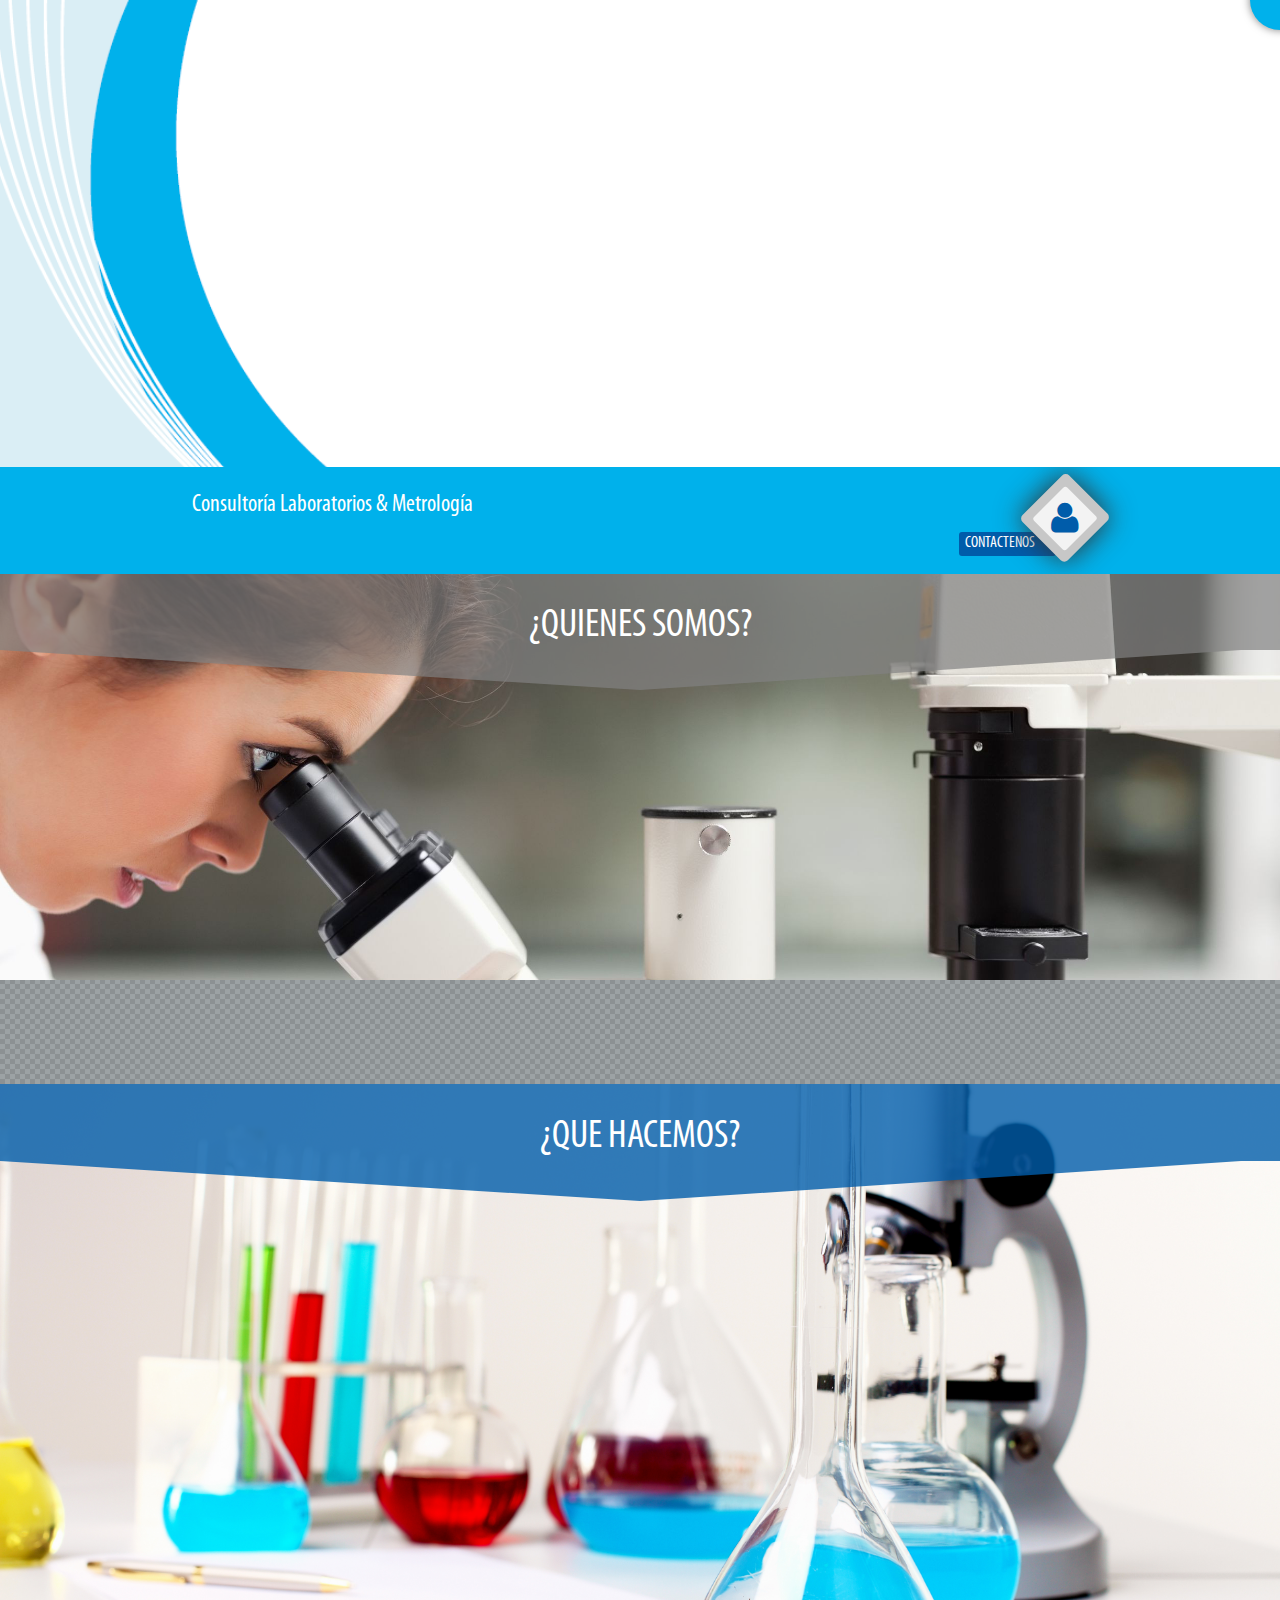
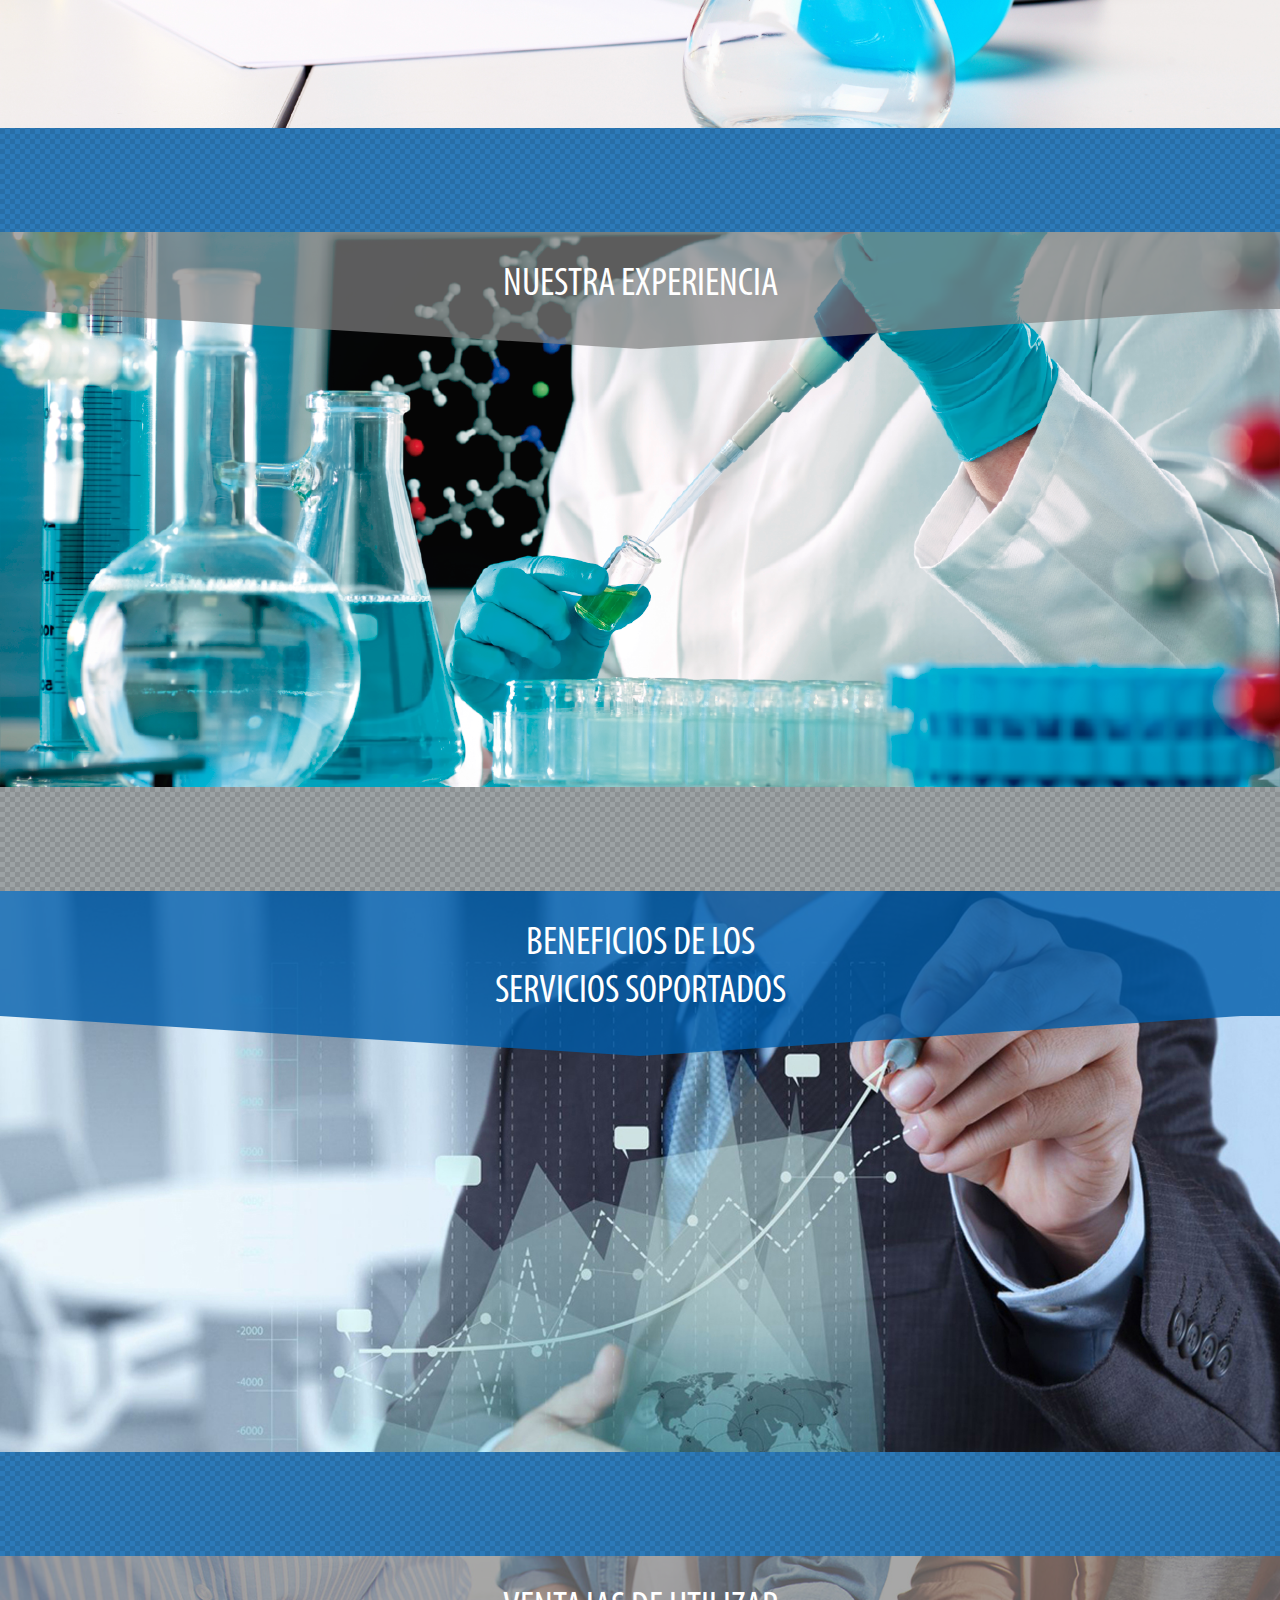
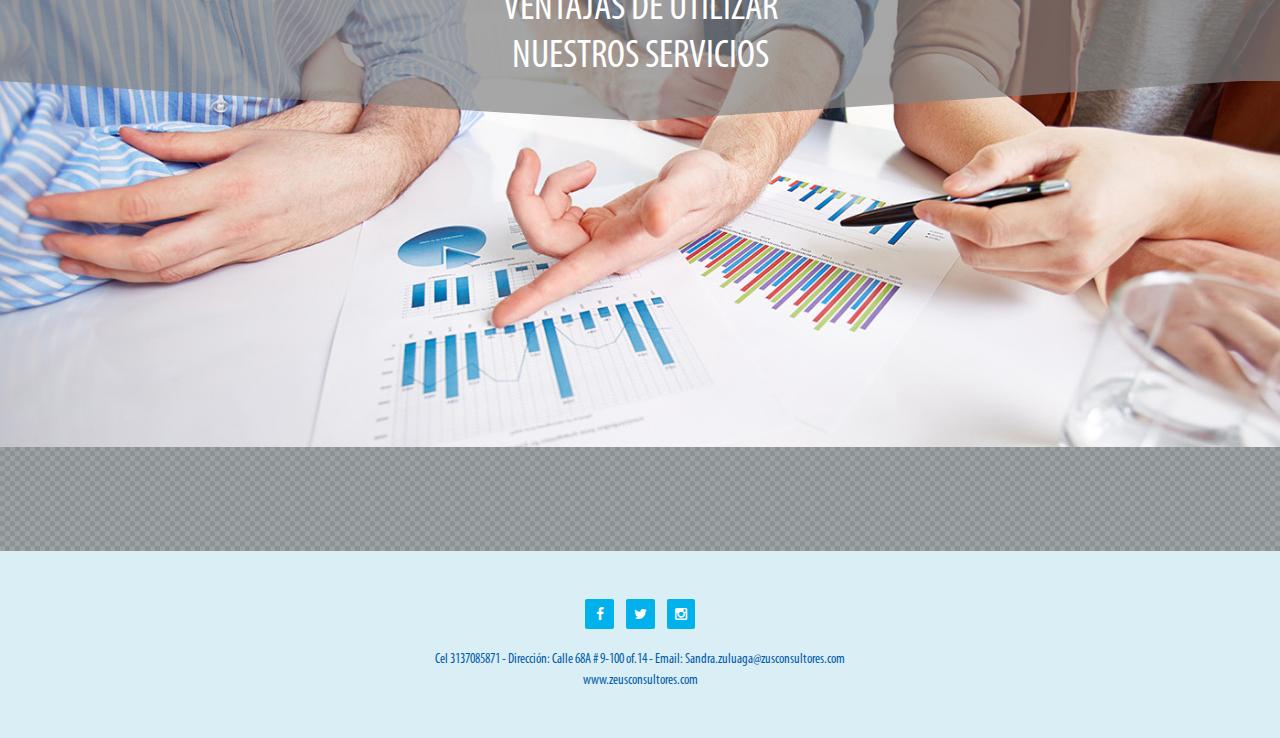
<file: index.html>
<!doctype html>
<html lang="esp">
	<head>
		<!-- Meta Tags -->
		<meta charset="UTF-8">
		<meta name="viewport" content="width=device-width, initial-scale=1.0"/>
		<meta name="author" content="Daniel Mauricio Sanchez Avila" />
		<meta name="keywords" content="zeus consultores" />
		<meta name="description" content="" />
		<!--<meta name="Resource-type" content="Document" />-->
		<!--<meta name="Revisit-after" content="2 days" />-->
		<!--<meta name="robots" content="ALL" />-->
		
		<!-- Humans -->
		<link type="text/plain" rel="author" href="humans.txt"/>

		<!-- Page Title -->
		<title>Zeus Consultores</title>

		<!-- Stylesheets Lybraries -->
		<link rel="stylesheet" type="text/css" href="stylesheets/font-awesome.min.css?ver=asdasvxr67">
		<link rel="stylesheet" type="text/css" href="stylesheets/animate.css?ver=vxrasdasfdfs67">
		<link rel="stylesheet" type="text/css" href="stylesheets/main.css?ver=vxr67">

		<!-- Favicon -->
		<link rel="icon" type="image/png" href="favicon.png">
	</head>
	<body>
		<span class="button-menu">
			<a href="#quienes-somos" class="active">Quienes Somos</a>
			<a href="#que-hacemos">Que Hacemos</a>
			<a href="#nuestra-experiencia">Nuestra Experiencia</a>
			<a href="#beneficios">Beneficios</a>
			<a href="#ventajas">Ventajas</a>
		</span>
        <header>
        	<div class="logo">
        		<img src="images/logo/circulo.png" class="circle"/>
        		<img src="images/logo/granaje1.png" class="side-right"/>
        		<img src="images/logo/granaje2.png" class="side-left"/>
        		<img src="images/logo/rayo.png" class="ray"/>
        		<img src="images/logo/zeus-consultores.png" class="name"/>
        		<img src="images/logo/slogan.png" class="slogan"/>
        	</div>
        </header>
        <nav>
        	<div class="container">
        		<h4>Consultoría Laboratorios & Metrología</h4>
        		<div class="container_contact">
        			<span>Contactenos</span>
        			<b>
        				<i class="fa fa-user"></i>
        			</b>
        		</div>
        	</div>
        </nav>
        <section id="quienes-somos">
        	<h1>¿Quienes Somos?</h1>
        	<img data-original="images/laboratorio-clinico.jpg" alt="" class="responsive-img lazy">
        	<div class="description">
        		Zeus consultores fue creada con el propósito de brindar a los laboratorios de ensayo, de aguas, de
				alimentos, clínicos y de calibración todas las herramientas necesarias para poder mejorar su 
				condición competitiva, optimizar la calidad de sus procesos y productos y acreditarse frente al 
				Organismos de Acreditación en Colombia –ONAC e Instituto de Hidrología, Meteorología y 
				Estudios Ambientales  - IDEAM; demostrando la competencia técnica que le permita ofrecer y 
				atender con mayor efectividad sus servicios.
        	</div>
        	<div class="separator"></div>
        </section>
        <section id="que-hacemos" class="blue">
        	<h1>¿Que Hacemos?</h1>
        	<img data-original="images/depositos.jpg" alt="" class="responsive-img lazy">
        	<div class="description">
        		Zeus consultores realiza consultorías y asesoría técnica en diferentes temas relacionados con laboratorios:<br><br>

				•Aseguramiento de calidad de resultados, manejo y análisis de técnicas estadísticas.<br>
				•Aseguramiento metrológico basado en 10012, revisión de los aspectos técnicos metrológicos 
				asociados a los métodos de medición.<br>
				•Asesorías en ensayos de aptitud y análisis de resultados.<br>
				•Implementación sistemas de gestión ISO/IEC 17025 para laboratorios de ensayo y calibración, 
				NTC-ISO 15189 para laboratorios clínicos.<br>
				• Fortalecimiento de competencia técnica del personal de los laboratorios con capacitaciones en
				temas  específicos acorde a sus necesidades.<br>
				• Implementación del Sistema de aseguramiento de calidad de las mediciones.<br>
				• Evaluación de métodos de ensayo,  Soporte en confirmación de métodos, Incertidumbre de las
				mediciones.<br>
				• Análisis físicoquímicos y microbiológicos de aguas.<br>
				• Auditorías Internas de calidad y técnicas bajo la normatividad aplicable.<br>
        	</div>
        	<div class="separator"></div>
        </section>
        <section id="nuestra-experiencia">
        	<h1>Nuestra Experiencia</h1>
        	<img data-original="images/laboratorio.png" alt="" class="responsive-img lazy">
        	<div class="description">
        		Zeus consultores cuenta con la experiencia y entrenamiento en Institutos de Metrología 
				Nacionales e Internacionales.<br>
				·Experiencia en auditorías internas y externas con organismos certificadores y acreditadores a 
				nivel Nacional.<br>
				·Consultoría en acreditación del laboratorio de Aguas de Buga S.A. E.S.P.<br>
				·Auditoría interna como experto técnico en Aguas Capital de Cúcuta S.A. E.S.P.<br>
				·Implementación del SGC 17025:2005 y responsable técnico del laboratorio de metrología del 
				SENA Caldas.<br>
				·Implementación de sistemas de aseguramiento metrológico.<br>
				·Planeación, coordinación y ejecución de análisis fisicoquímico y microbiológico de aguas. Director 
				técnico de laboratorio en  Aguas de Manizales.
        	</div>
        	<div class="separator"></div>
        </section>
        <section id="beneficios" class="blue">
        	<h1>Beneficios de los<br>servicios soportados</h1>
        	<img data-original="images/politicas.jpg" alt="" class="responsive-img lazy">
        	<div class="description">
        		•Identificar las necesidades de los laboratorios y fortalecer aquellos aspectos que afecten 
				directamente el logro de la acreditación.<br>
				•Brindar soluciones específicas a problemas internos del laboratorio mediante metodologías de 
				trabajo prácticas y orientadas a resultados.<br>
				•Mejorar la competencia técnica del personal del laboratorio con las capacitaciones y 
				transferencia de conocimientos.<br>
				•Apoyar en la implementación de la estructura del sistema de gestión del laboratorio y le permita 
				alcanzar la acreditación frente al organismo acreditdor.<br>
				•Experiencia de los consultores en temas específicos de laboratorios, la cual le ayuda a alcanzar 
				mayor competitividad dentro de la industria o sector en donde se desenvuelve.<br>
				•Disminuir costos operativos por contratación directa.
        	</div>
        	<div class="separator"></div>
        </section>
        <section id="ventajas">
        	<h1>Ventajas de Utilizar<br>Nuestros Servicios</h1>
        	<img data-original="images/fotoadmin.jpg" alt="" class="responsive-img lazy">
        	<div class="description">
        		•Cumplimiento con honradez, responsabilidad y confidencialidad a las necesidades de los clientes.<br>
				•Manejo de una excelente imagen profesional.<br>
				•Apoyo de un equipo interdisciplinario especializado en diferentes áreas de laboratorios.<br>
				•Apoyo a los laboratorios con conocimientos para que mejoren su rentabilidad y competencia.<br>
				•Garantía en la mejora de los procesos de los laboratorios.<br>
				•Paquete de servicios adecuados a sus necesidades.<br>
				•Acompañamiento  y asesoría permanente durante el proceso.
        	</div>
        	<div class="separator"></div>
        </section>
        <footer>
        	<span class="networkings">
        		<a href="#"><i class="fa fa-facebook-f"></i></a> &nbsp; 
        		<a href="#"><i class="fa fa-twitter"></i></a> &nbsp; 
        		<a href="#"><i class="fa fa-instagram"></i></a>
        	</span>
        	<br>
        	<br>
        	<span>
        		Cel <a href="tel: +57 3137085871">3137085871</a> - Dirección: Calle 68A # 9-100 of.14 - Email: <a href="mailto: sandra.zuluaga@zusconsultores.com">Sandra.zuluaga@zusconsultores.com</a>
        	</span>
        	<br>
        	<span>
        		<a href="http://zeusconsultores.com">www.zeusconsultores.com</a>
        	</span>
        </footer>
        
        <!-- Modal -->
		<div id="modalContact" class="modal contact">
			<div class="modal-content">
				<span class="close">X</span>
				<div class="center">
					<div class="slogan">
						<div class="container_contact popup">
		        			<b>
		        				<i class="fa fa-user"></i>
		        			</b>
		        		</div>
					</div>
				</div>
				<div class="row">
					<form class="col s12" id="formContact">
						<div class="row">
							<div class="input-field col s12">
					          <input id="name" type="text" class="validate" required>
					          <label for="name">Nombre</label>
					        </div>
						</div>
						<div class="row">
							<div class="input-field col s12">
								<input id="email" type="email" class="validate" required>
								<label for="email">Correo</label>
							</div>
						</div>
						<div class="row">
							<div class="input-field col s12">
					          <input id="telephone" type="tel" class="validate" required>
					          <label for="telephone">Teléfono</label>
					        </div>
						</div>
						<div class="row">
							<div class="input-field col s12">
					          <input id="subject" type="text" class="validate" required>
					          <label for="subject">Asunto</label>
					        </div>
						</div>
						<div class="row">
							<div class="input-field col s12">
								<textarea id="message" class="materialize-textarea" required></textarea>
								<label for="message">Mensaje</label>
							</div>
						</div>
						<div class="row" style="margin-bottom:0">
							<button class="btn waves-effect waves-light btn-xs" type="submit" name="action">Enviar</button>
						</div>
					</form>
				</div>
			</div>
		</div>
        
		<!-- Libraries JavaScript  -->
		<script type="text/javascript" src="js/jquery-1.12.0.min.js"></script>
		<script type="text/javascript" src="js/viewport.js"></script>
		<script type="text/javascript" src="js/library.js"></script>
		<script type="text/javascript" src="js/lazyload.js"></script>
		<script type="text/javascript" src="js/fancyscroll.js"></script>
		<script type="text/javascript" src="js/functions.js"></script>
	</body>
</html>
</file>
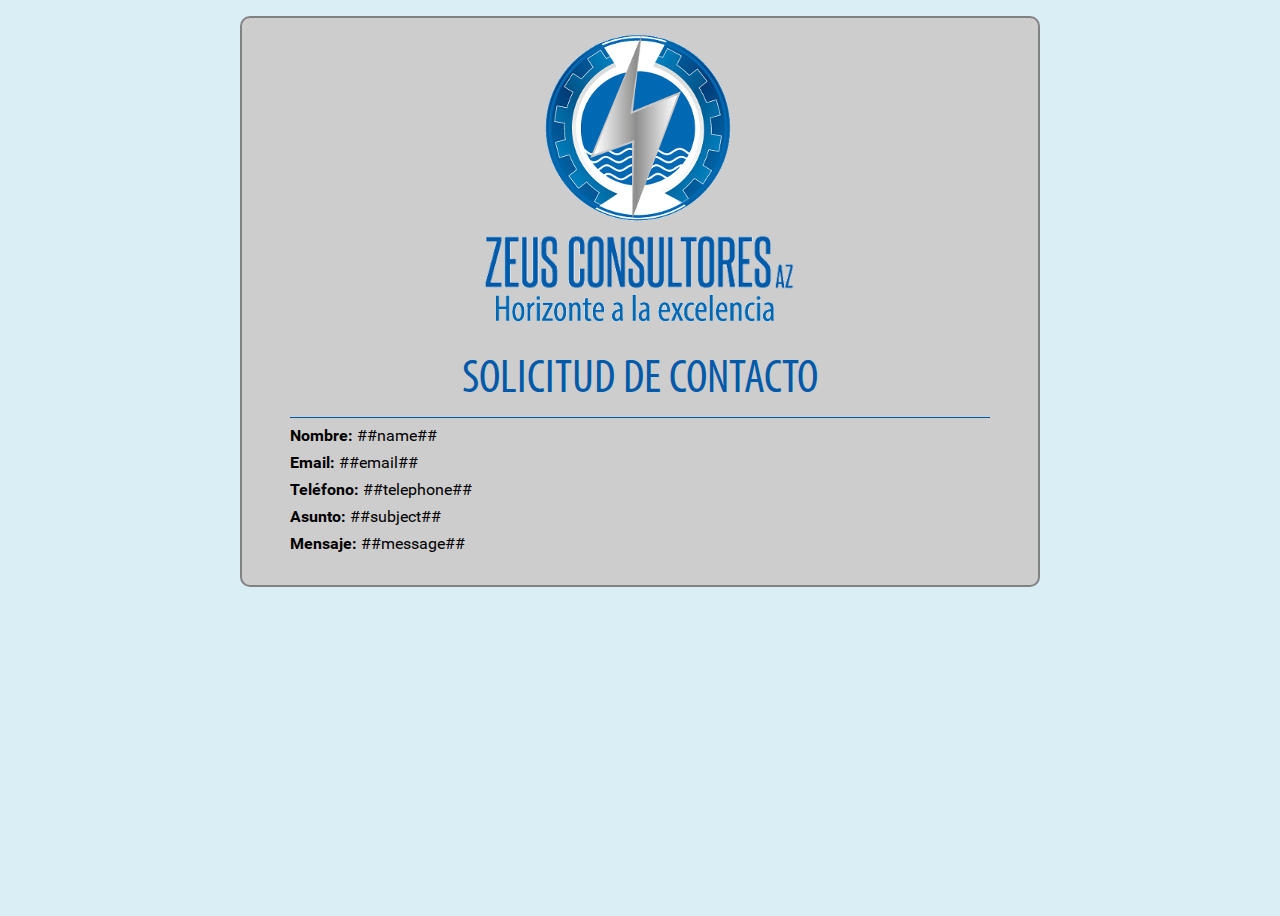
<file: templates/email.html>
<!doctype html>
<html lang="esp">
	<head>
		<!-- Meta Tags -->
		<meta charset="UTF-8">
		<meta name="viewport" content="width=device-width, initial-scale=1.0"/>
		<meta name="author" content="Daniel Mauricio Sanchez Avila" />
		<meta name="keywords" content="zeus consultores" />
		
		<!-- Humans -->
		<link type="text/plain" rel="author" href="http://zeusconsultores.com/humans.txt"/>

		<!-- Page Title -->
		<title>Zeus Consultores</title>
		
        <link rel="stylesheet" type="text/css" href="../stylesheets/main.css?ver=vxr67">
        <style>
            * {
              border: 0;
              margin: 0;
              padding: 0; }
            
            body, html {
              width: 100%;
              height: 100%;
              display: block;
              font-size: 100%;
              font-family: 'Roboto';
              background-image: none;
              background-color: #DAEEF5; }
        
            main{
                max-width: 100%;
                width: 800px;
                border-radius: 10px;
                margin: 1rem auto;
                text-align: center;
                padding: 1rem;
                background: rgb(206, 205, 205);
                border: 2px solid rgb(130, 130, 130);
            }
            
            section{
                background-image: none;
                padding: 1rem 2rem;
                background-color: transparent;
            }
            section h1{
                background-color: transparent;
                color: #005AA9;
                padding: .5rem 0;
                position: relative;
                font-size: 48px;
                border-bottom: solid thin #005AA9;
            }
            section h1:before{
                display: none;
            }
            section div{
                margin-top: .5rem;
                text-align: left;
            }
        </style>
	</head>
	<body>
	    <main>
	        <img src="../images/logo_email.png" alt="Zeus Consultores">
	        <section>
	            <h1>Solicitud de Contacto</h1>
	            <div>
	                <b>Nombre: </b><span>##name##</span>
	            </div>
	            <div>
	                <b>Email: </b><span>##email##</span>
	            </div>
	            <div>
	                <b>Teléfono: </b><span>##telephone##</span>
	            </div>
	            <div>
	                <b>Asunto: </b><span>##subject##</span>
	            </div>
	            <div>
	                <b>Mensaje: </b><span>##message##</span>
	            </div>
	        </section>
	    </main>
	</body>
</html>
</file>
<file: stylesheets/main.css>
/* latin */
@font-face {
  font-family: 'Pacifico';
  font-style: normal;
  font-weight: 400;
  src: local("Pacifico Regular"), local("Pacifico-Regular"), url(../fonts/Q_Z9mv4hySLTMoMjnk_rCfesZW2xOQ-xsNqO47m55DA.woff2) format("woff2");
  unicode-range: U+0000-00FF, U+0131, U+0152-0153, U+02C6, U+02DA, U+02DC, U+2000-206F, U+2074, U+20AC, U+2212, U+2215, U+E0FF, U+EFFD, U+F000; }
/* latin */
@font-face {
  font-family: 'Indie Flower';
  font-style: normal;
  font-weight: 400;
  src: local("Indie Flower"), local("IndieFlower"), url(../fonts/10JVD_humAd5zP2yrFqw6ugdm0LZdjqr5-oayXSOefg.woff2) format("woff2");
  unicode-range: U+0000-00FF, U+0131, U+0152-0153, U+02C6, U+02DA, U+02DC, U+2000-206F, U+2074, U+20AC, U+2212, U+2215, U+E0FF, U+EFFD, U+F000; }
/* latin-ext */
@font-face {
  font-family: 'Yanone Kaffeesatz';
  font-style: normal;
  font-weight: 300;
  src: local("Yanone Kaffeesatz Light"), local("YanoneKaffeesatz-Light"), url(../fonts/We_iSDqttE3etzfdfhuPRV_VQuBLpnllPs8BB5MjWqY.woff2) format("woff2");
  unicode-range: U+0100-024F, U+1E00-1EFF, U+20A0-20AB, U+20AD-20CF, U+2C60-2C7F, U+A720-A7FF; }
/* latin */
@font-face {
  font-family: 'Yanone Kaffeesatz';
  font-style: normal;
  font-weight: 300;
  src: local("Yanone Kaffeesatz Light"), local("YanoneKaffeesatz-Light"), url(../fonts/We_iSDqttE3etzfdfhuPRcITWGgmQvtcmgaGakhz0f4.woff2) format("woff2");
  unicode-range: U+0000-00FF, U+0131, U+0152-0153, U+02C6, U+02DA, U+02DC, U+2000-206F, U+2074, U+20AC, U+2212, U+2215, U+E0FF, U+EFFD, U+F000; }
/* latin-ext */
@font-face {
  font-family: 'Yanone Kaffeesatz';
  font-style: normal;
  font-weight: 400;
  src: local("Yanone Kaffeesatz Regular"), local("YanoneKaffeesatz-Regular"), url(../fonts/YDAoLskQQ5MOAgvHUQCcLV83L2yn_om9bG0a6EHWBso.woff2) format("woff2");
  unicode-range: U+0100-024F, U+1E00-1EFF, U+20A0-20AB, U+20AD-20CF, U+2C60-2C7F, U+A720-A7FF; }
/* latin */
@font-face {
  font-family: 'Yanone Kaffeesatz';
  font-style: normal;
  font-weight: 400;
  src: local("Yanone Kaffeesatz Regular"), local("YanoneKaffeesatz-Regular"), url(../fonts/YDAoLskQQ5MOAgvHUQCcLfGwxTS8d1Q9KiDNCMKLFUM.woff2) format("woff2");
  unicode-range: U+0000-00FF, U+0131, U+0152-0153, U+02C6, U+02DA, U+02DC, U+2000-206F, U+2074, U+20AC, U+2212, U+2215, U+E0FF, U+EFFD, U+F000; }
/* latin-ext */
@font-face {
  font-family: 'Yanone Kaffeesatz';
  font-style: normal;
  font-weight: 700;
  src: local("Yanone Kaffeesatz Bold"), local("YanoneKaffeesatz-Bold"), url(../fonts/We_iSDqttE3etzfdfhuPRcccuzE5yCkGgbLL57XEJls.woff2) format("woff2");
  unicode-range: U+0100-024F, U+1E00-1EFF, U+20A0-20AB, U+20AD-20CF, U+2C60-2C7F, U+A720-A7FF; }
/* latin */
@font-face {
  font-family: 'Yanone Kaffeesatz';
  font-style: normal;
  font-weight: 700;
  src: local("Yanone Kaffeesatz Bold"), local("YanoneKaffeesatz-Bold"), url(../fonts/We_iSDqttE3etzfdfhuPRfZL2QQ6ZygscP6wIFo8mp8.woff2) format("woff2");
  unicode-range: U+0000-00FF, U+0131, U+0152-0153, U+02C6, U+02DA, U+02DC, U+2000-206F, U+2074, U+20AC, U+2212, U+2215, U+E0FF, U+EFFD, U+F000; }
/* cyrillic-ext */
@font-face {
  font-family: 'Roboto';
  font-style: normal;
  font-weight: 400;
  src: local("Roboto"), local("Roboto-Regular"), url(../fonts/ek4gzZ-GeXAPcSbHtCeQI_esZW2xOQ-xsNqO47m55DA.woff2) format("woff2");
  unicode-range: U+0460-052F, U+20B4, U+2DE0-2DFF, U+A640-A69F; }
/* cyrillic */
@font-face {
  font-family: 'Roboto';
  font-style: normal;
  font-weight: 400;
  src: local("Roboto"), local("Roboto-Regular"), url(../fonts/mErvLBYg_cXG3rLvUsKT_fesZW2xOQ-xsNqO47m55DA.woff2) format("woff2");
  unicode-range: U+0400-045F, U+0490-0491, U+04B0-04B1, U+2116; }
/* greek-ext */
@font-face {
  font-family: 'Roboto';
  font-style: normal;
  font-weight: 400;
  src: local("Roboto"), local("Roboto-Regular"), url(../fonts/-2n2p-_Y08sg57CNWQfKNvesZW2xOQ-xsNqO47m55DA.woff2) format("woff2");
  unicode-range: U+1F00-1FFF; }
/* greek */
@font-face {
  font-family: 'Roboto';
  font-style: normal;
  font-weight: 400;
  src: local("Roboto"), local("Roboto-Regular"), url(../fonts/u0TOpm082MNkS5K0Q4rhqvesZW2xOQ-xsNqO47m55DA.woff2) format("woff2");
  unicode-range: U+0370-03FF; }
/* vietnamese */
@font-face {
  font-family: 'Roboto';
  font-style: normal;
  font-weight: 400;
  src: local("Roboto"), local("Roboto-Regular"), url(../fonts/NdF9MtnOpLzo-noMoG0miPesZW2xOQ-xsNqO47m55DA.woff2) format("woff2");
  unicode-range: U+0102-0103, U+1EA0-1EF1, U+20AB; }
/* latin-ext */
@font-face {
  font-family: 'Roboto';
  font-style: normal;
  font-weight: 400;
  src: local("Roboto"), local("Roboto-Regular"), url(../fonts/Fcx7Wwv8OzT71A3E1XOAjvesZW2xOQ-xsNqO47m55DA.woff2) format("woff2");
  unicode-range: U+0100-024F, U+1E00-1EFF, U+20A0-20AB, U+20AD-20CF, U+2C60-2C7F, U+A720-A7FF; }
/* latin */
@font-face {
  font-family: 'Roboto';
  font-style: normal;
  font-weight: 400;
  src: local("Roboto"), local("Roboto-Regular"), url(../fonts/CWB0XYA8bzo0kSThX0UTuA.woff2) format("woff2");
  unicode-range: U+0000-00FF, U+0131, U+0152-0153, U+02C6, U+02DA, U+02DC, U+2000-206F, U+2074, U+20AC, U+2212, U+2215, U+E0FF, U+EFFD, U+F000; }
/* cyrillic-ext */
@font-face {
  font-family: 'Roboto';
  font-style: normal;
  font-weight: 500;
  src: local("Roboto Medium"), local("Roboto-Medium"), url(../fonts/ZLqKeelYbATG60EpZBSDyxJtnKITppOI_IvcXXDNrsc.woff2) format("woff2");
  unicode-range: U+0460-052F, U+20B4, U+2DE0-2DFF, U+A640-A69F; }
/* cyrillic */
@font-face {
  font-family: 'Roboto';
  font-style: normal;
  font-weight: 500;
  src: local("Roboto Medium"), local("Roboto-Medium"), url(../fonts/oHi30kwQWvpCWqAhzHcCSBJtnKITppOI_IvcXXDNrsc.woff2) format("woff2");
  unicode-range: U+0400-045F, U+0490-0491, U+04B0-04B1, U+2116; }
/* greek-ext */
@font-face {
  font-family: 'Roboto';
  font-style: normal;
  font-weight: 500;
  src: local("Roboto Medium"), local("Roboto-Medium"), url(../fonts/rGvHdJnr2l75qb0YND9NyBJtnKITppOI_IvcXXDNrsc.woff2) format("woff2");
  unicode-range: U+1F00-1FFF; }
/* greek */
@font-face {
  font-family: 'Roboto';
  font-style: normal;
  font-weight: 500;
  src: local("Roboto Medium"), local("Roboto-Medium"), url(../fonts/mx9Uck6uB63VIKFYnEMXrRJtnKITppOI_IvcXXDNrsc.woff2) format("woff2");
  unicode-range: U+0370-03FF; }
/* vietnamese */
@font-face {
  font-family: 'Roboto';
  font-style: normal;
  font-weight: 500;
  src: local("Roboto Medium"), local("Roboto-Medium"), url(../fonts/mbmhprMH69Zi6eEPBYVFhRJtnKITppOI_IvcXXDNrsc.woff2) format("woff2");
  unicode-range: U+0102-0103, U+1EA0-1EF1, U+20AB; }
/* latin-ext */
@font-face {
  font-family: 'Roboto';
  font-style: normal;
  font-weight: 500;
  src: local("Roboto Medium"), local("Roboto-Medium"), url(../fonts/oOeFwZNlrTefzLYmlVV1UBJtnKITppOI_IvcXXDNrsc.woff2) format("woff2");
  unicode-range: U+0100-024F, U+1E00-1EFF, U+20A0-20AB, U+20AD-20CF, U+2C60-2C7F, U+A720-A7FF; }
/* latin */
@font-face {
  font-family: 'Roboto';
  font-style: normal;
  font-weight: 500;
  src: local("Roboto Medium"), local("Roboto-Medium"), url(../fonts/RxZJdnzeo3R5zSexge8UUVtXRa8TVwTICgirnJhmVJw.woff2) format("woff2");
  unicode-range: U+0000-00FF, U+0131, U+0152-0153, U+02C6, U+02DA, U+02DC, U+2000-206F, U+2074, U+20AC, U+2212, U+2215, U+E0FF, U+EFFD, U+F000; }
/* cyrillic-ext */
@font-face {
  font-family: 'Roboto';
  font-style: normal;
  font-weight: 700;
  src: local("Roboto Bold"), local("Roboto-Bold"), url(../fonts/77FXFjRbGzN4aCrSFhlh3hJtnKITppOI_IvcXXDNrsc.woff2) format("woff2");
  unicode-range: U+0460-052F, U+20B4, U+2DE0-2DFF, U+A640-A69F; }
/* cyrillic */
@font-face {
  font-family: 'Roboto';
  font-style: normal;
  font-weight: 700;
  src: local("Roboto Bold"), local("Roboto-Bold"), url(../fonts/isZ-wbCXNKAbnjo6_TwHThJtnKITppOI_IvcXXDNrsc.woff2) format("woff2");
  unicode-range: U+0400-045F, U+0490-0491, U+04B0-04B1, U+2116; }
/* greek-ext */
@font-face {
  font-family: 'Roboto';
  font-style: normal;
  font-weight: 700;
  src: local("Roboto Bold"), local("Roboto-Bold"), url(../fonts/UX6i4JxQDm3fVTc1CPuwqhJtnKITppOI_IvcXXDNrsc.woff2) format("woff2");
  unicode-range: U+1F00-1FFF; }
/* greek */
@font-face {
  font-family: 'Roboto';
  font-style: normal;
  font-weight: 700;
  src: local("Roboto Bold"), local("Roboto-Bold"), url(../fonts/jSN2CGVDbcVyCnfJfjSdfBJtnKITppOI_IvcXXDNrsc.woff2) format("woff2");
  unicode-range: U+0370-03FF; }
/* vietnamese */
@font-face {
  font-family: 'Roboto';
  font-style: normal;
  font-weight: 700;
  src: local("Roboto Bold"), local("Roboto-Bold"), url(../fonts/PwZc-YbIL414wB9rB1IAPRJtnKITppOI_IvcXXDNrsc.woff2) format("woff2");
  unicode-range: U+0102-0103, U+1EA0-1EF1, U+20AB; }
/* latin-ext */
@font-face {
  font-family: 'Roboto';
  font-style: normal;
  font-weight: 700;
  src: local("Roboto Bold"), local("Roboto-Bold"), url(../fonts/97uahxiqZRoncBaCEI3aWxJtnKITppOI_IvcXXDNrsc.woff2) format("woff2");
  unicode-range: U+0100-024F, U+1E00-1EFF, U+20A0-20AB, U+20AD-20CF, U+2C60-2C7F, U+A720-A7FF; }
/* latin */
@font-face {
  font-family: 'Roboto';
  font-style: normal;
  font-weight: 700;
  src: local("Roboto Bold"), local("Roboto-Bold"), url(../fonts/d-6IYplOFocCacKzxwXSOFtXRa8TVwTICgirnJhmVJw.woff2) format("woff2");
  unicode-range: U+0000-00FF, U+0131, U+0152-0153, U+02C6, U+02DA, U+02DC, U+2000-206F, U+2074, U+20AC, U+2212, U+2215, U+E0FF, U+EFFD, U+F000; }
/* cyrillic-ext */
@font-face {
  font-family: 'Roboto';
  font-style: normal;
  font-weight: 900;
  src: local("Roboto Black"), local("Roboto-Black"), url(../fonts/s7gftie1JANC-QmDJvMWZhJtnKITppOI_IvcXXDNrsc.woff2) format("woff2");
  unicode-range: U+0460-052F, U+20B4, U+2DE0-2DFF, U+A640-A69F; }
/* cyrillic */
@font-face {
  font-family: 'Roboto';
  font-style: normal;
  font-weight: 900;
  src: local("Roboto Black"), local("Roboto-Black"), url(../fonts/3Y_xCyt7TNunMGg0Et2pnhJtnKITppOI_IvcXXDNrsc.woff2) format("woff2");
  unicode-range: U+0400-045F, U+0490-0491, U+04B0-04B1, U+2116; }
/* greek-ext */
@font-face {
  font-family: 'Roboto';
  font-style: normal;
  font-weight: 900;
  src: local("Roboto Black"), local("Roboto-Black"), url(../fonts/WeQRRE07FDkIrr29oHQgHBJtnKITppOI_IvcXXDNrsc.woff2) format("woff2");
  unicode-range: U+1F00-1FFF; }
/* greek */
@font-face {
  font-family: 'Roboto';
  font-style: normal;
  font-weight: 900;
  src: local("Roboto Black"), local("Roboto-Black"), url(../fonts/jyIYROCkJM3gZ4KV00YXOBJtnKITppOI_IvcXXDNrsc.woff2) format("woff2");
  unicode-range: U+0370-03FF; }
/* vietnamese */
@font-face {
  font-family: 'Roboto';
  font-style: normal;
  font-weight: 900;
  src: local("Roboto Black"), local("Roboto-Black"), url(../fonts/phsu-QZXz1JBv0PbFoPmEBJtnKITppOI_IvcXXDNrsc.woff2) format("woff2");
  unicode-range: U+0102-0103, U+1EA0-1EF1, U+20AB; }
/* latin-ext */
@font-face {
  font-family: 'Roboto';
  font-style: normal;
  font-weight: 900;
  src: local("Roboto Black"), local("Roboto-Black"), url(../fonts/9_7S_tWeGDh5Pq3u05RVkhJtnKITppOI_IvcXXDNrsc.woff2) format("woff2");
  unicode-range: U+0100-024F, U+1E00-1EFF, U+20A0-20AB, U+20AD-20CF, U+2C60-2C7F, U+A720-A7FF; }
/* latin */
@font-face {
  font-family: 'Roboto';
  font-style: normal;
  font-weight: 900;
  src: local("Roboto Black"), local("Roboto-Black"), url(../fonts/mnpfi9pxYH-Go5UiibESIltXRa8TVwTICgirnJhmVJw.woff2) format("woff2");
  unicode-range: U+0000-00FF, U+0131, U+0152-0153, U+02C6, U+02DA, U+02DC, U+2000-206F, U+2074, U+20AC, U+2212, U+2215, U+E0FF, U+EFFD, U+F000; }
/* cyrillic-ext */
@font-face {
  font-family: 'Roboto';
  font-style: italic;
  font-weight: 500;
  src: local("Roboto Medium Italic"), local("Roboto-MediumItalic"), url(../fonts/OLffGBTaF0XFOW1gnuHF0TTOQ_MqJVwkKsUn0wKzc2I.woff2) format("woff2");
  unicode-range: U+0460-052F, U+20B4, U+2DE0-2DFF, U+A640-A69F; }
/* cyrillic */
@font-face {
  font-family: 'Roboto';
  font-style: italic;
  font-weight: 500;
  src: local("Roboto Medium Italic"), local("Roboto-MediumItalic"), url(../fonts/OLffGBTaF0XFOW1gnuHF0TUj_cnvWIuuBMVgbX098Mw.woff2) format("woff2");
  unicode-range: U+0400-045F, U+0490-0491, U+04B0-04B1, U+2116; }
/* greek-ext */
@font-face {
  font-family: 'Roboto';
  font-style: italic;
  font-weight: 500;
  src: local("Roboto Medium Italic"), local("Roboto-MediumItalic"), url(../fonts/OLffGBTaF0XFOW1gnuHF0UbcKLIaa1LC45dFaAfauRA.woff2) format("woff2");
  unicode-range: U+1F00-1FFF; }
/* greek */
@font-face {
  font-family: 'Roboto';
  font-style: italic;
  font-weight: 500;
  src: local("Roboto Medium Italic"), local("Roboto-MediumItalic"), url(../fonts/OLffGBTaF0XFOW1gnuHF0Wo_sUJ8uO4YLWRInS22T3Y.woff2) format("woff2");
  unicode-range: U+0370-03FF; }
/* vietnamese */
@font-face {
  font-family: 'Roboto';
  font-style: italic;
  font-weight: 500;
  src: local("Roboto Medium Italic"), local("Roboto-MediumItalic"), url(../fonts/OLffGBTaF0XFOW1gnuHF0b6up8jxqWt8HVA3mDhkV_0.woff2) format("woff2");
  unicode-range: U+0102-0103, U+1EA0-1EF1, U+20AB; }
/* latin-ext */
@font-face {
  font-family: 'Roboto';
  font-style: italic;
  font-weight: 500;
  src: local("Roboto Medium Italic"), local("Roboto-MediumItalic"), url(../fonts/OLffGBTaF0XFOW1gnuHF0SYE0-AqJ3nfInTTiDXDjU4.woff2) format("woff2");
  unicode-range: U+0100-024F, U+1E00-1EFF, U+20A0-20AB, U+20AD-20CF, U+2C60-2C7F, U+A720-A7FF; }
/* latin */
@font-face {
  font-family: 'Roboto';
  font-style: italic;
  font-weight: 500;
  src: local("Roboto Medium Italic"), local("Roboto-MediumItalic"), url(../fonts/OLffGBTaF0XFOW1gnuHF0Y4P5ICox8Kq3LLUNMylGO4.woff2) format("woff2");
  unicode-range: U+0000-00FF, U+0131, U+0152-0153, U+02C6, U+02DA, U+02DC, U+2000-206F, U+2074, U+20AC, U+2212, U+2215, U+E0FF, U+EFFD, U+F000; }
@font-face {
  font-family: 'Myriad Pro Regular';
  font-style: normal;
  font-weight: normal;
  src: local("Myriad Pro Regular"), url("../fonts/MYRIADPRO-REGULAR.woff") format("woff"); }
@font-face {
  font-family: 'Myriad Pro Condensed';
  font-style: normal;
  font-weight: normal;
  src: local("Myriad Pro Condensed"), url("../fonts/MYRIADPRO-COND.woff") format("woff"); }
@font-face {
  font-family: 'Myriad Pro Semibold Italic';
  font-style: normal;
  font-weight: normal;
  src: local("Myriad Pro Semibold Italic"), url("../fonts/MYRIADPRO-SEMIBOLDIT.woff") format("woff"); }
@font-face {
  font-family: 'Myriad Pro Semibold';
  font-style: normal;
  font-weight: normal;
  src: local("Myriad Pro Semibold"), url("../fonts/MYRIADPRO-SEMIBOLD.woff") format("woff"); }
@font-face {
  font-family: 'Myriad Pro Condensed Italic';
  font-style: normal;
  font-weight: normal;
  src: local("Myriad Pro Condensed Italic"), url("../fonts/MYRIADPRO-CONDIT.woff") format("woff"); }
@font-face {
  font-family: 'Myriad Pro Bold Italic';
  font-style: normal;
  font-weight: normal;
  src: local("Myriad Pro Bold Italic"), url("../fonts/MYRIADPRO-BOLDIT.woff") format("woff"); }
@font-face {
  font-family: 'Myriad Pro Bold Condensed Italic';
  font-style: normal;
  font-weight: normal;
  src: local("Myriad Pro Bold Condensed Italic"), url("../fonts/MYRIADPRO-BOLDCONDIT.woff") format("woff"); }
@font-face {
  font-family: 'Myriad Pro Bold Condensed';
  font-style: normal;
  font-weight: normal;
  src: local("Myriad Pro Bold Condensed"), url("../fonts/MYRIADPRO-BOLDCOND.woff") format("woff"); }
@font-face {
  font-family: 'Myriad Pro Bold';
  font-style: normal;
  font-weight: normal;
  src: local("Myriad Pro Bold"), url("../fonts/MYRIADPRO-BOLD.woff") format("woff"); }
.materialize-red.lighten-5 {
  background-color: #fdeaeb !important; }

.materialize-red-text.text-lighten-5 {
  color: #fdeaeb !important; }

.materialize-red.lighten-4 {
  background-color: #f8c1c3 !important; }

.materialize-red-text.text-lighten-4 {
  color: #f8c1c3 !important; }

.materialize-red.lighten-3 {
  background-color: #f3989b !important; }

.materialize-red-text.text-lighten-3 {
  color: #f3989b !important; }

.materialize-red.lighten-2 {
  background-color: #ee6e73 !important; }

.materialize-red-text.text-lighten-2 {
  color: #ee6e73 !important; }

.materialize-red.lighten-1 {
  background-color: #ea454b !important; }

.materialize-red-text.text-lighten-1 {
  color: #ea454b !important; }

.materialize-red {
  background-color: #e51c23 !important; }

.materialize-red-text {
  color: #e51c23 !important; }

.materialize-red.darken-1 {
  background-color: #d0181e !important; }

.materialize-red-text.text-darken-1 {
  color: #d0181e !important; }

.materialize-red.darken-2 {
  background-color: #b9151b !important; }

.materialize-red-text.text-darken-2 {
  color: #b9151b !important; }

.materialize-red.darken-3 {
  background-color: #a21318 !important; }

.materialize-red-text.text-darken-3 {
  color: #a21318 !important; }

.materialize-red.darken-4 {
  background-color: #8b1014 !important; }

.materialize-red-text.text-darken-4 {
  color: #8b1014 !important; }

.red.lighten-5 {
  background-color: #FFEBEE !important; }

.red-text.text-lighten-5 {
  color: #FFEBEE !important; }

.red.lighten-4 {
  background-color: #FFCDD2 !important; }

.red-text.text-lighten-4 {
  color: #FFCDD2 !important; }

.red.lighten-3 {
  background-color: #EF9A9A !important; }

.red-text.text-lighten-3 {
  color: #EF9A9A !important; }

.red.lighten-2 {
  background-color: #E57373 !important; }

.red-text.text-lighten-2 {
  color: #E57373 !important; }

.red.lighten-1 {
  background-color: #EF5350 !important; }

.red-text.text-lighten-1 {
  color: #EF5350 !important; }

.red {
  background-color: #F44336 !important; }

.red-text {
  color: #F44336 !important; }

.red.darken-1 {
  background-color: #E53935 !important; }

.red-text.text-darken-1 {
  color: #E53935 !important; }

.red.darken-2 {
  background-color: #D32F2F !important; }

.red-text.text-darken-2 {
  color: #D32F2F !important; }

.red.darken-3 {
  background-color: #C62828 !important; }

.red-text.text-darken-3 {
  color: #C62828 !important; }

.red.darken-4 {
  background-color: #B71C1C !important; }

.red-text.text-darken-4 {
  color: #B71C1C !important; }

.red.accent-1 {
  background-color: #FF8A80 !important; }

.red-text.text-accent-1 {
  color: #FF8A80 !important; }

.red.accent-2 {
  background-color: #FF5252 !important; }

.red-text.text-accent-2 {
  color: #FF5252 !important; }

.red.accent-3 {
  background-color: #FF1744 !important; }

.red-text.text-accent-3 {
  color: #FF1744 !important; }

.red.accent-4 {
  background-color: #D50000 !important; }

.red-text.text-accent-4 {
  color: #D50000 !important; }

.pink.lighten-5 {
  background-color: #fce4ec !important; }

.pink-text.text-lighten-5 {
  color: #fce4ec !important; }

.pink.lighten-4 {
  background-color: #f8bbd0 !important; }

.pink-text.text-lighten-4 {
  color: #f8bbd0 !important; }

.pink.lighten-3 {
  background-color: #f48fb1 !important; }

.pink-text.text-lighten-3 {
  color: #f48fb1 !important; }

.pink.lighten-2 {
  background-color: #f06292 !important; }

.pink-text.text-lighten-2 {
  color: #f06292 !important; }

.pink.lighten-1 {
  background-color: #ec407a !important; }

.pink-text.text-lighten-1 {
  color: #ec407a !important; }

.pink {
  background-color: #e91e63 !important; }

.pink-text {
  color: #e91e63 !important; }

.pink.darken-1 {
  background-color: #d81b60 !important; }

.pink-text.text-darken-1 {
  color: #d81b60 !important; }

.pink.darken-2 {
  background-color: #c2185b !important; }

.pink-text.text-darken-2 {
  color: #c2185b !important; }

.pink.darken-3 {
  background-color: #ad1457 !important; }

.pink-text.text-darken-3 {
  color: #ad1457 !important; }

.pink.darken-4 {
  background-color: #880e4f !important; }

.pink-text.text-darken-4 {
  color: #880e4f !important; }

.pink.accent-1 {
  background-color: #ff80ab !important; }

.pink-text.text-accent-1 {
  color: #ff80ab !important; }

.pink.accent-2 {
  background-color: #ff4081 !important; }

.pink-text.text-accent-2 {
  color: #ff4081 !important; }

.pink.accent-3 {
  background-color: #f50057 !important; }

.pink-text.text-accent-3 {
  color: #f50057 !important; }

.pink.accent-4 {
  background-color: #c51162 !important; }

.pink-text.text-accent-4 {
  color: #c51162 !important; }

.purple.lighten-5 {
  background-color: #f3e5f5 !important; }

.purple-text.text-lighten-5 {
  color: #f3e5f5 !important; }

.purple.lighten-4 {
  background-color: #e1bee7 !important; }

.purple-text.text-lighten-4 {
  color: #e1bee7 !important; }

.purple.lighten-3 {
  background-color: #ce93d8 !important; }

.purple-text.text-lighten-3 {
  color: #ce93d8 !important; }

.purple.lighten-2 {
  background-color: #ba68c8 !important; }

.purple-text.text-lighten-2 {
  color: #ba68c8 !important; }

.purple.lighten-1 {
  background-color: #ab47bc !important; }

.purple-text.text-lighten-1 {
  color: #ab47bc !important; }

.purple {
  background-color: #9c27b0 !important; }

.purple-text {
  color: #9c27b0 !important; }

.purple.darken-1 {
  background-color: #8e24aa !important; }

.purple-text.text-darken-1 {
  color: #8e24aa !important; }

.purple.darken-2 {
  background-color: #7b1fa2 !important; }

.purple-text.text-darken-2 {
  color: #7b1fa2 !important; }

.purple.darken-3 {
  background-color: #6a1b9a !important; }

.purple-text.text-darken-3 {
  color: #6a1b9a !important; }

.purple.darken-4 {
  background-color: #4a148c !important; }

.purple-text.text-darken-4 {
  color: #4a148c !important; }

.purple.accent-1 {
  background-color: #ea80fc !important; }

.purple-text.text-accent-1 {
  color: #ea80fc !important; }

.purple.accent-2 {
  background-color: #e040fb !important; }

.purple-text.text-accent-2 {
  color: #e040fb !important; }

.purple.accent-3 {
  background-color: #d500f9 !important; }

.purple-text.text-accent-3 {
  color: #d500f9 !important; }

.purple.accent-4 {
  background-color: #aa00ff !important; }

.purple-text.text-accent-4 {
  color: #aa00ff !important; }

.deep-purple.lighten-5 {
  background-color: #ede7f6 !important; }

.deep-purple-text.text-lighten-5 {
  color: #ede7f6 !important; }

.deep-purple.lighten-4 {
  background-color: #d1c4e9 !important; }

.deep-purple-text.text-lighten-4 {
  color: #d1c4e9 !important; }

.deep-purple.lighten-3 {
  background-color: #b39ddb !important; }

.deep-purple-text.text-lighten-3 {
  color: #b39ddb !important; }

.deep-purple.lighten-2 {
  background-color: #9575cd !important; }

.deep-purple-text.text-lighten-2 {
  color: #9575cd !important; }

.deep-purple.lighten-1 {
  background-color: #7e57c2 !important; }

.deep-purple-text.text-lighten-1 {
  color: #7e57c2 !important; }

.deep-purple {
  background-color: #673ab7 !important; }

.deep-purple-text {
  color: #673ab7 !important; }

.deep-purple.darken-1 {
  background-color: #5e35b1 !important; }

.deep-purple-text.text-darken-1 {
  color: #5e35b1 !important; }

.deep-purple.darken-2 {
  background-color: #512da8 !important; }

.deep-purple-text.text-darken-2 {
  color: #512da8 !important; }

.deep-purple.darken-3 {
  background-color: #4527a0 !important; }

.deep-purple-text.text-darken-3 {
  color: #4527a0 !important; }

.deep-purple.darken-4 {
  background-color: #311b92 !important; }

.deep-purple-text.text-darken-4 {
  color: #311b92 !important; }

.deep-purple.accent-1 {
  background-color: #b388ff !important; }

.deep-purple-text.text-accent-1 {
  color: #b388ff !important; }

.deep-purple.accent-2 {
  background-color: #7c4dff !important; }

.deep-purple-text.text-accent-2 {
  color: #7c4dff !important; }

.deep-purple.accent-3 {
  background-color: #651fff !important; }

.deep-purple-text.text-accent-3 {
  color: #651fff !important; }

.deep-purple.accent-4 {
  background-color: #6200ea !important; }

.deep-purple-text.text-accent-4 {
  color: #6200ea !important; }

.indigo.lighten-5 {
  background-color: #e8eaf6 !important; }

.indigo-text.text-lighten-5 {
  color: #e8eaf6 !important; }

.indigo.lighten-4 {
  background-color: #c5cae9 !important; }

.indigo-text.text-lighten-4 {
  color: #c5cae9 !important; }

.indigo.lighten-3 {
  background-color: #9fa8da !important; }

.indigo-text.text-lighten-3 {
  color: #9fa8da !important; }

.indigo.lighten-2 {
  background-color: #7986cb !important; }

.indigo-text.text-lighten-2 {
  color: #7986cb !important; }

.indigo.lighten-1 {
  background-color: #5c6bc0 !important; }

.indigo-text.text-lighten-1 {
  color: #5c6bc0 !important; }

.indigo {
  background-color: #3f51b5 !important; }

.indigo-text {
  color: #3f51b5 !important; }

.indigo.darken-1 {
  background-color: #3949ab !important; }

.indigo-text.text-darken-1 {
  color: #3949ab !important; }

.indigo.darken-2 {
  background-color: #303f9f !important; }

.indigo-text.text-darken-2 {
  color: #303f9f !important; }

.indigo.darken-3 {
  background-color: #283593 !important; }

.indigo-text.text-darken-3 {
  color: #283593 !important; }

.indigo.darken-4 {
  background-color: #1a237e !important; }

.indigo-text.text-darken-4 {
  color: #1a237e !important; }

.indigo.accent-1 {
  background-color: #8c9eff !important; }

.indigo-text.text-accent-1 {
  color: #8c9eff !important; }

.indigo.accent-2 {
  background-color: #536dfe !important; }

.indigo-text.text-accent-2 {
  color: #536dfe !important; }

.indigo.accent-3 {
  background-color: #3d5afe !important; }

.indigo-text.text-accent-3 {
  color: #3d5afe !important; }

.indigo.accent-4 {
  background-color: #304ffe !important; }

.indigo-text.text-accent-4 {
  color: #304ffe !important; }

.blue.lighten-5 {
  background-color: #E3F2FD !important; }

.blue-text.text-lighten-5 {
  color: #E3F2FD !important; }

.blue.lighten-4 {
  background-color: #BBDEFB !important; }

.blue-text.text-lighten-4 {
  color: #BBDEFB !important; }

.blue.lighten-3 {
  background-color: #90CAF9 !important; }

.blue-text.text-lighten-3 {
  color: #90CAF9 !important; }

.blue.lighten-2 {
  background-color: #64B5F6 !important; }

.blue-text.text-lighten-2 {
  color: #64B5F6 !important; }

.blue.lighten-1 {
  background-color: #42A5F5 !important; }

.blue-text.text-lighten-1 {
  color: #42A5F5 !important; }

.blue {
  background-color: #2196F3 !important; }

.blue-text {
  color: #2196F3 !important; }

.blue.darken-1 {
  background-color: #1E88E5 !important; }

.blue-text.text-darken-1 {
  color: #1E88E5 !important; }

.blue.darken-2 {
  background-color: #1976D2 !important; }

.blue-text.text-darken-2 {
  color: #1976D2 !important; }

.blue.darken-3 {
  background-color: #1565C0 !important; }

.blue-text.text-darken-3 {
  color: #1565C0 !important; }

.blue.darken-4 {
  background-color: #0D47A1 !important; }

.blue-text.text-darken-4 {
  color: #0D47A1 !important; }

.blue.accent-1 {
  background-color: #82B1FF !important; }

.blue-text.text-accent-1 {
  color: #82B1FF !important; }

.blue.accent-2 {
  background-color: #448AFF !important; }

.blue-text.text-accent-2 {
  color: #448AFF !important; }

.blue.accent-3 {
  background-color: #2979FF !important; }

.blue-text.text-accent-3 {
  color: #2979FF !important; }

.blue.accent-4 {
  background-color: #2962FF !important; }

.blue-text.text-accent-4 {
  color: #2962FF !important; }

.light-blue.lighten-5 {
  background-color: #e1f5fe !important; }

.light-blue-text.text-lighten-5 {
  color: #e1f5fe !important; }

.light-blue.lighten-4 {
  background-color: #b3e5fc !important; }

.light-blue-text.text-lighten-4 {
  color: #b3e5fc !important; }

.light-blue.lighten-3 {
  background-color: #81d4fa !important; }

.light-blue-text.text-lighten-3 {
  color: #81d4fa !important; }

.light-blue.lighten-2 {
  background-color: #4fc3f7 !important; }

.light-blue-text.text-lighten-2 {
  color: #4fc3f7 !important; }

.light-blue.lighten-1 {
  background-color: #29b6f6 !important; }

.light-blue-text.text-lighten-1 {
  color: #29b6f6 !important; }

.light-blue {
  background-color: #03a9f4 !important; }

.light-blue-text {
  color: #03a9f4 !important; }

.light-blue.darken-1 {
  background-color: #039be5 !important; }

.light-blue-text.text-darken-1 {
  color: #039be5 !important; }

.light-blue.darken-2 {
  background-color: #0288d1 !important; }

.light-blue-text.text-darken-2 {
  color: #0288d1 !important; }

.light-blue.darken-3 {
  background-color: #0277bd !important; }

.light-blue-text.text-darken-3 {
  color: #0277bd !important; }

.light-blue.darken-4 {
  background-color: #01579b !important; }

.light-blue-text.text-darken-4 {
  color: #01579b !important; }

.light-blue.accent-1 {
  background-color: #80d8ff !important; }

.light-blue-text.text-accent-1 {
  color: #80d8ff !important; }

.light-blue.accent-2 {
  background-color: #40c4ff !important; }

.light-blue-text.text-accent-2 {
  color: #40c4ff !important; }

.light-blue.accent-3 {
  background-color: #00b0ff !important; }

.light-blue-text.text-accent-3 {
  color: #00b0ff !important; }

.light-blue.accent-4 {
  background-color: #0091ea !important; }

.light-blue-text.text-accent-4 {
  color: #0091ea !important; }

.cyan.lighten-5 {
  background-color: #e0f7fa !important; }

.cyan-text.text-lighten-5 {
  color: #e0f7fa !important; }

.cyan.lighten-4 {
  background-color: #b2ebf2 !important; }

.cyan-text.text-lighten-4 {
  color: #b2ebf2 !important; }

.cyan.lighten-3 {
  background-color: #80deea !important; }

.cyan-text.text-lighten-3 {
  color: #80deea !important; }

.cyan.lighten-2 {
  background-color: #4dd0e1 !important; }

.cyan-text.text-lighten-2 {
  color: #4dd0e1 !important; }

.cyan.lighten-1 {
  background-color: #26c6da !important; }

.cyan-text.text-lighten-1 {
  color: #26c6da !important; }

.cyan {
  background-color: #00bcd4 !important; }

.cyan-text {
  color: #00bcd4 !important; }

.cyan.darken-1 {
  background-color: #00acc1 !important; }

.cyan-text.text-darken-1 {
  color: #00acc1 !important; }

.cyan.darken-2 {
  background-color: #0097a7 !important; }

.cyan-text.text-darken-2 {
  color: #0097a7 !important; }

.cyan.darken-3 {
  background-color: #00838f !important; }

.cyan-text.text-darken-3 {
  color: #00838f !important; }

.cyan.darken-4 {
  background-color: #006064 !important; }

.cyan-text.text-darken-4 {
  color: #006064 !important; }

.cyan.accent-1 {
  background-color: #84ffff !important; }

.cyan-text.text-accent-1 {
  color: #84ffff !important; }

.cyan.accent-2 {
  background-color: #18ffff !important; }

.cyan-text.text-accent-2 {
  color: #18ffff !important; }

.cyan.accent-3 {
  background-color: #00e5ff !important; }

.cyan-text.text-accent-3 {
  color: #00e5ff !important; }

.cyan.accent-4 {
  background-color: #00b8d4 !important; }

.cyan-text.text-accent-4 {
  color: #00b8d4 !important; }

.teal.lighten-5 {
  background-color: #e0f2f1 !important; }

.teal-text.text-lighten-5 {
  color: #e0f2f1 !important; }

.teal.lighten-4 {
  background-color: #b2dfdb !important; }

.teal-text.text-lighten-4 {
  color: #b2dfdb !important; }

.teal.lighten-3 {
  background-color: #80cbc4 !important; }

.teal-text.text-lighten-3 {
  color: #80cbc4 !important; }

.teal.lighten-2 {
  background-color: #4db6ac !important; }

.teal-text.text-lighten-2 {
  color: #4db6ac !important; }

.teal.lighten-1 {
  background-color: #26a69a !important; }

.teal-text.text-lighten-1 {
  color: #26a69a !important; }

.teal {
  background-color: #009688 !important; }

.teal-text {
  color: #009688 !important; }

.teal.darken-1 {
  background-color: #00897b !important; }

.teal-text.text-darken-1 {
  color: #00897b !important; }

.teal.darken-2 {
  background-color: #00796b !important; }

.teal-text.text-darken-2 {
  color: #00796b !important; }

.teal.darken-3 {
  background-color: #00695c !important; }

.teal-text.text-darken-3 {
  color: #00695c !important; }

.teal.darken-4 {
  background-color: #004d40 !important; }

.teal-text.text-darken-4 {
  color: #004d40 !important; }

.teal.accent-1 {
  background-color: #a7ffeb !important; }

.teal-text.text-accent-1 {
  color: #a7ffeb !important; }

.teal.accent-2 {
  background-color: #64ffda !important; }

.teal-text.text-accent-2 {
  color: #64ffda !important; }

.teal.accent-3 {
  background-color: #1de9b6 !important; }

.teal-text.text-accent-3 {
  color: #1de9b6 !important; }

.teal.accent-4 {
  background-color: #00bfa5 !important; }

.teal-text.text-accent-4 {
  color: #00bfa5 !important; }

.green.lighten-5 {
  background-color: #E8F5E9 !important; }

.green-text.text-lighten-5 {
  color: #E8F5E9 !important; }

.green.lighten-4 {
  background-color: #C8E6C9 !important; }

.green-text.text-lighten-4 {
  color: #C8E6C9 !important; }

.green.lighten-3 {
  background-color: #A5D6A7 !important; }

.green-text.text-lighten-3 {
  color: #A5D6A7 !important; }

.green.lighten-2 {
  background-color: #81C784 !important; }

.green-text.text-lighten-2 {
  color: #81C784 !important; }

.green.lighten-1 {
  background-color: #66BB6A !important; }

.green-text.text-lighten-1 {
  color: #66BB6A !important; }

.green {
  background-color: #4CAF50 !important; }

.green-text {
  color: #4CAF50 !important; }

.green.darken-1 {
  background-color: #43A047 !important; }

.green-text.text-darken-1 {
  color: #43A047 !important; }

.green.darken-2 {
  background-color: #388E3C !important; }

.green-text.text-darken-2 {
  color: #388E3C !important; }

.green.darken-3 {
  background-color: #2E7D32 !important; }

.green-text.text-darken-3 {
  color: #2E7D32 !important; }

.green.darken-4 {
  background-color: #1B5E20 !important; }

.green-text.text-darken-4 {
  color: #1B5E20 !important; }

.green.accent-1 {
  background-color: #B9F6CA !important; }

.green-text.text-accent-1 {
  color: #B9F6CA !important; }

.green.accent-2 {
  background-color: #69F0AE !important; }

.green-text.text-accent-2 {
  color: #69F0AE !important; }

.green.accent-3 {
  background-color: #00E676 !important; }

.green-text.text-accent-3 {
  color: #00E676 !important; }

.green.accent-4 {
  background-color: #00C853 !important; }

.green-text.text-accent-4 {
  color: #00C853 !important; }

.light-green.lighten-5 {
  background-color: #f1f8e9 !important; }

.light-green-text.text-lighten-5 {
  color: #f1f8e9 !important; }

.light-green.lighten-4 {
  background-color: #dcedc8 !important; }

.light-green-text.text-lighten-4 {
  color: #dcedc8 !important; }

.light-green.lighten-3 {
  background-color: #c5e1a5 !important; }

.light-green-text.text-lighten-3 {
  color: #c5e1a5 !important; }

.light-green.lighten-2 {
  background-color: #aed581 !important; }

.light-green-text.text-lighten-2 {
  color: #aed581 !important; }

.light-green.lighten-1 {
  background-color: #9ccc65 !important; }

.light-green-text.text-lighten-1 {
  color: #9ccc65 !important; }

.light-green {
  background-color: #8bc34a !important; }

.light-green-text {
  color: #8bc34a !important; }

.light-green.darken-1 {
  background-color: #7cb342 !important; }

.light-green-text.text-darken-1 {
  color: #7cb342 !important; }

.light-green.darken-2 {
  background-color: #689f38 !important; }

.light-green-text.text-darken-2 {
  color: #689f38 !important; }

.light-green.darken-3 {
  background-color: #558b2f !important; }

.light-green-text.text-darken-3 {
  color: #558b2f !important; }

.light-green.darken-4 {
  background-color: #33691e !important; }

.light-green-text.text-darken-4 {
  color: #33691e !important; }

.light-green.accent-1 {
  background-color: #ccff90 !important; }

.light-green-text.text-accent-1 {
  color: #ccff90 !important; }

.light-green.accent-2 {
  background-color: #b2ff59 !important; }

.light-green-text.text-accent-2 {
  color: #b2ff59 !important; }

.light-green.accent-3 {
  background-color: #76ff03 !important; }

.light-green-text.text-accent-3 {
  color: #76ff03 !important; }

.light-green.accent-4 {
  background-color: #64dd17 !important; }

.light-green-text.text-accent-4 {
  color: #64dd17 !important; }

.lime.lighten-5 {
  background-color: #f9fbe7 !important; }

.lime-text.text-lighten-5 {
  color: #f9fbe7 !important; }

.lime.lighten-4 {
  background-color: #f0f4c3 !important; }

.lime-text.text-lighten-4 {
  color: #f0f4c3 !important; }

.lime.lighten-3 {
  background-color: #e6ee9c !important; }

.lime-text.text-lighten-3 {
  color: #e6ee9c !important; }

.lime.lighten-2 {
  background-color: #dce775 !important; }

.lime-text.text-lighten-2 {
  color: #dce775 !important; }

.lime.lighten-1 {
  background-color: #d4e157 !important; }

.lime-text.text-lighten-1 {
  color: #d4e157 !important; }

.lime {
  background-color: #cddc39 !important; }

.lime-text {
  color: #cddc39 !important; }

.lime.darken-1 {
  background-color: #c0ca33 !important; }

.lime-text.text-darken-1 {
  color: #c0ca33 !important; }

.lime.darken-2 {
  background-color: #afb42b !important; }

.lime-text.text-darken-2 {
  color: #afb42b !important; }

.lime.darken-3 {
  background-color: #9e9d24 !important; }

.lime-text.text-darken-3 {
  color: #9e9d24 !important; }

.lime.darken-4 {
  background-color: #827717 !important; }

.lime-text.text-darken-4 {
  color: #827717 !important; }

.lime.accent-1 {
  background-color: #f4ff81 !important; }

.lime-text.text-accent-1 {
  color: #f4ff81 !important; }

.lime.accent-2 {
  background-color: #eeff41 !important; }

.lime-text.text-accent-2 {
  color: #eeff41 !important; }

.lime.accent-3 {
  background-color: #c6ff00 !important; }

.lime-text.text-accent-3 {
  color: #c6ff00 !important; }

.lime.accent-4 {
  background-color: #aeea00 !important; }

.lime-text.text-accent-4 {
  color: #aeea00 !important; }

.yellow.lighten-5 {
  background-color: #fffde7 !important; }

.yellow-text.text-lighten-5 {
  color: #fffde7 !important; }

.yellow.lighten-4 {
  background-color: #fff9c4 !important; }

.yellow-text.text-lighten-4 {
  color: #fff9c4 !important; }

.yellow.lighten-3 {
  background-color: #fff59d !important; }

.yellow-text.text-lighten-3 {
  color: #fff59d !important; }

.yellow.lighten-2 {
  background-color: #fff176 !important; }

.yellow-text.text-lighten-2 {
  color: #fff176 !important; }

.yellow.lighten-1 {
  background-color: #ffee58 !important; }

.yellow-text.text-lighten-1 {
  color: #ffee58 !important; }

.yellow {
  background-color: #ffeb3b !important; }

.yellow-text {
  color: #ffeb3b !important; }

.yellow.darken-1 {
  background-color: #fdd835 !important; }

.yellow-text.text-darken-1 {
  color: #fdd835 !important; }

.yellow.darken-2 {
  background-color: #fbc02d !important; }

.yellow-text.text-darken-2 {
  color: #fbc02d !important; }

.yellow.darken-3 {
  background-color: #f9a825 !important; }

.yellow-text.text-darken-3 {
  color: #f9a825 !important; }

.yellow.darken-4 {
  background-color: #f57f17 !important; }

.yellow-text.text-darken-4 {
  color: #f57f17 !important; }

.yellow.accent-1 {
  background-color: #ffff8d !important; }

.yellow-text.text-accent-1 {
  color: #ffff8d !important; }

.yellow.accent-2 {
  background-color: #ffff00 !important; }

.yellow-text.text-accent-2 {
  color: #ffff00 !important; }

.yellow.accent-3 {
  background-color: #ffea00 !important; }

.yellow-text.text-accent-3 {
  color: #ffea00 !important; }

.yellow.accent-4 {
  background-color: #ffd600 !important; }

.yellow-text.text-accent-4 {
  color: #ffd600 !important; }

.amber.lighten-5 {
  background-color: #fff8e1 !important; }

.amber-text.text-lighten-5 {
  color: #fff8e1 !important; }

.amber.lighten-4 {
  background-color: #ffecb3 !important; }

.amber-text.text-lighten-4 {
  color: #ffecb3 !important; }

.amber.lighten-3 {
  background-color: #ffe082 !important; }

.amber-text.text-lighten-3 {
  color: #ffe082 !important; }

.amber.lighten-2 {
  background-color: #ffd54f !important; }

.amber-text.text-lighten-2 {
  color: #ffd54f !important; }

.amber.lighten-1 {
  background-color: #ffca28 !important; }

.amber-text.text-lighten-1 {
  color: #ffca28 !important; }

.amber {
  background-color: #ffc107 !important; }

.amber-text {
  color: #ffc107 !important; }

.amber.darken-1 {
  background-color: #ffb300 !important; }

.amber-text.text-darken-1 {
  color: #ffb300 !important; }

.amber.darken-2 {
  background-color: #ffa000 !important; }

.amber-text.text-darken-2 {
  color: #ffa000 !important; }

.amber.darken-3 {
  background-color: #ff8f00 !important; }

.amber-text.text-darken-3 {
  color: #ff8f00 !important; }

.amber.darken-4 {
  background-color: #ff6f00 !important; }

.amber-text.text-darken-4 {
  color: #ff6f00 !important; }

.amber.accent-1 {
  background-color: #ffe57f !important; }

.amber-text.text-accent-1 {
  color: #ffe57f !important; }

.amber.accent-2 {
  background-color: #ffd740 !important; }

.amber-text.text-accent-2 {
  color: #ffd740 !important; }

.amber.accent-3 {
  background-color: #ffc400 !important; }

.amber-text.text-accent-3 {
  color: #ffc400 !important; }

.amber.accent-4 {
  background-color: #ffab00 !important; }

.amber-text.text-accent-4 {
  color: #ffab00 !important; }

.orange.lighten-5 {
  background-color: #fff3e0 !important; }

.orange-text.text-lighten-5 {
  color: #fff3e0 !important; }

.orange.lighten-4 {
  background-color: #ffe0b2 !important; }

.orange-text.text-lighten-4 {
  color: #ffe0b2 !important; }

.orange.lighten-3 {
  background-color: #ffcc80 !important; }

.orange-text.text-lighten-3 {
  color: #ffcc80 !important; }

.orange.lighten-2 {
  background-color: #ffb74d !important; }

.orange-text.text-lighten-2 {
  color: #ffb74d !important; }

.orange.lighten-1 {
  background-color: #ffa726 !important; }

.orange-text.text-lighten-1 {
  color: #ffa726 !important; }

.orange {
  background-color: #ff9800 !important; }

.orange-text {
  color: #ff9800 !important; }

.orange.darken-1 {
  background-color: #fb8c00 !important; }

.orange-text.text-darken-1 {
  color: #fb8c00 !important; }

.orange.darken-2 {
  background-color: #f57c00 !important; }

.orange-text.text-darken-2 {
  color: #f57c00 !important; }

.orange.darken-3 {
  background-color: #ef6c00 !important; }

.orange-text.text-darken-3 {
  color: #ef6c00 !important; }

.orange.darken-4 {
  background-color: #e65100 !important; }

.orange-text.text-darken-4 {
  color: #e65100 !important; }

.orange.accent-1 {
  background-color: #ffd180 !important; }

.orange-text.text-accent-1 {
  color: #ffd180 !important; }

.orange.accent-2 {
  background-color: #ffab40 !important; }

.orange-text.text-accent-2 {
  color: #ffab40 !important; }

.orange.accent-3 {
  background-color: #ff9100 !important; }

.orange-text.text-accent-3 {
  color: #ff9100 !important; }

.orange.accent-4 {
  background-color: #ff6d00 !important; }

.orange-text.text-accent-4 {
  color: #ff6d00 !important; }

.deep-orange.lighten-5 {
  background-color: #fbe9e7 !important; }

.deep-orange-text.text-lighten-5 {
  color: #fbe9e7 !important; }

.deep-orange.lighten-4 {
  background-color: #ffccbc !important; }

.deep-orange-text.text-lighten-4 {
  color: #ffccbc !important; }

.deep-orange.lighten-3 {
  background-color: #ffab91 !important; }

.deep-orange-text.text-lighten-3 {
  color: #ffab91 !important; }

.deep-orange.lighten-2 {
  background-color: #ff8a65 !important; }

.deep-orange-text.text-lighten-2 {
  color: #ff8a65 !important; }

.deep-orange.lighten-1 {
  background-color: #ff7043 !important; }

.deep-orange-text.text-lighten-1 {
  color: #ff7043 !important; }

.deep-orange {
  background-color: #ff5722 !important; }

.deep-orange-text {
  color: #ff5722 !important; }

.deep-orange.darken-1 {
  background-color: #f4511e !important; }

.deep-orange-text.text-darken-1 {
  color: #f4511e !important; }

.deep-orange.darken-2 {
  background-color: #e64a19 !important; }

.deep-orange-text.text-darken-2 {
  color: #e64a19 !important; }

.deep-orange.darken-3 {
  background-color: #d84315 !important; }

.deep-orange-text.text-darken-3 {
  color: #d84315 !important; }

.deep-orange.darken-4 {
  background-color: #bf360c !important; }

.deep-orange-text.text-darken-4 {
  color: #bf360c !important; }

.deep-orange.accent-1 {
  background-color: #ff9e80 !important; }

.deep-orange-text.text-accent-1 {
  color: #ff9e80 !important; }

.deep-orange.accent-2 {
  background-color: #ff6e40 !important; }

.deep-orange-text.text-accent-2 {
  color: #ff6e40 !important; }

.deep-orange.accent-3 {
  background-color: #ff3d00 !important; }

.deep-orange-text.text-accent-3 {
  color: #ff3d00 !important; }

.deep-orange.accent-4 {
  background-color: #dd2c00 !important; }

.deep-orange-text.text-accent-4 {
  color: #dd2c00 !important; }

.brown.lighten-5 {
  background-color: #efebe9 !important; }

.brown-text.text-lighten-5 {
  color: #efebe9 !important; }

.brown.lighten-4 {
  background-color: #d7ccc8 !important; }

.brown-text.text-lighten-4 {
  color: #d7ccc8 !important; }

.brown.lighten-3 {
  background-color: #bcaaa4 !important; }

.brown-text.text-lighten-3 {
  color: #bcaaa4 !important; }

.brown.lighten-2 {
  background-color: #a1887f !important; }

.brown-text.text-lighten-2 {
  color: #a1887f !important; }

.brown.lighten-1 {
  background-color: #8d6e63 !important; }

.brown-text.text-lighten-1 {
  color: #8d6e63 !important; }

.brown {
  background-color: #795548 !important; }

.brown-text {
  color: #795548 !important; }

.brown.darken-1 {
  background-color: #6d4c41 !important; }

.brown-text.text-darken-1 {
  color: #6d4c41 !important; }

.brown.darken-2 {
  background-color: #5d4037 !important; }

.brown-text.text-darken-2 {
  color: #5d4037 !important; }

.brown.darken-3 {
  background-color: #4e342e !important; }

.brown-text.text-darken-3 {
  color: #4e342e !important; }

.brown.darken-4 {
  background-color: #3e2723 !important; }

.brown-text.text-darken-4 {
  color: #3e2723 !important; }

.blue-grey.lighten-5 {
  background-color: #eceff1 !important; }

.blue-grey-text.text-lighten-5 {
  color: #eceff1 !important; }

.blue-grey.lighten-4 {
  background-color: #cfd8dc !important; }

.blue-grey-text.text-lighten-4 {
  color: #cfd8dc !important; }

.blue-grey.lighten-3 {
  background-color: #b0bec5 !important; }

.blue-grey-text.text-lighten-3 {
  color: #b0bec5 !important; }

.blue-grey.lighten-2 {
  background-color: #90a4ae !important; }

.blue-grey-text.text-lighten-2 {
  color: #90a4ae !important; }

.blue-grey.lighten-1 {
  background-color: #78909c !important; }

.blue-grey-text.text-lighten-1 {
  color: #78909c !important; }

.blue-grey {
  background-color: #607d8b !important; }

.blue-grey-text {
  color: #607d8b !important; }

.blue-grey.darken-1 {
  background-color: #546e7a !important; }

.blue-grey-text.text-darken-1 {
  color: #546e7a !important; }

.blue-grey.darken-2 {
  background-color: #455a64 !important; }

.blue-grey-text.text-darken-2 {
  color: #455a64 !important; }

.blue-grey.darken-3 {
  background-color: #37474f !important; }

.blue-grey-text.text-darken-3 {
  color: #37474f !important; }

.blue-grey.darken-4 {
  background-color: #263238 !important; }

.blue-grey-text.text-darken-4 {
  color: #263238 !important; }

.grey.lighten-5 {
  background-color: #fafafa !important; }

.grey-text.text-lighten-5 {
  color: #fafafa !important; }

.grey.lighten-4 {
  background-color: #f5f5f5 !important; }

.grey-text.text-lighten-4 {
  color: #f5f5f5 !important; }

.grey.lighten-3 {
  background-color: #eeeeee !important; }

.grey-text.text-lighten-3 {
  color: #eeeeee !important; }

.grey.lighten-2 {
  background-color: #e0e0e0 !important; }

.grey-text.text-lighten-2 {
  color: #e0e0e0 !important; }

.grey.lighten-1 {
  background-color: #bdbdbd !important; }

.grey-text.text-lighten-1 {
  color: #bdbdbd !important; }

.grey {
  background-color: #9e9e9e !important; }

.grey-text {
  color: #9e9e9e !important; }

.grey.darken-1 {
  background-color: #757575 !important; }

.grey-text.text-darken-1 {
  color: #757575 !important; }

.grey.darken-2 {
  background-color: #616161 !important; }

.grey-text.text-darken-2 {
  color: #616161 !important; }

.grey.darken-3 {
  background-color: #424242 !important; }

.grey-text.text-darken-3 {
  color: #424242 !important; }

.grey.darken-4 {
  background-color: #212121 !important; }

.grey-text.text-darken-4 {
  color: #212121 !important; }

.shades.black {
  background-color: #000000 !important; }

.shades-text.text-black {
  color: #000000 !important; }

.shades.white {
  background-color: #FFFFFF !important; }

.shades-text.text-white {
  color: #FFFFFF !important; }

.shades.transparent {
  background-color: transparent !important; }

.shades-text.text-transparent {
  color: transparent !important; }

.black {
  background-color: #000000 !important; }

.black-text {
  color: #000000 !important; }

.white {
  background-color: #FFFFFF !important; }

.white-text {
  color: #FFFFFF !important; }

.transparent {
  background-color: transparent !important; }

.transparent-text {
  color: transparent !important; }

/*** Colors ***/
/*** Badges ***/
/*** Buttons ***/
/*** Cards ***/
/*** Collapsible ***/
/*** Chips ***/
/*** Date Picker ***/
/*** Dropdown ***/
/*** Fonts ***/
/*** Forms ***/
/*** Global ***/
/*** Navbar ***/
/*** SideNav ***/
/*** Photo Slider ***/
/*** Spinners | Loaders ***/
/*** Tabs ***/
/*** Tables ***/
/*** Toasts ***/
/*** Typography ***/
/*** Collections ***/
/* Progress Bar */
.container {
  margin: 0 auto;
  max-width: 1280px;
  width: 90%; }

@media only screen and (min-width: 601px) {
  .container {
    width: 85%; } }
@media only screen and (min-width: 993px) {
  .container {
    width: 70%; } }
.container .row {
  margin-left: -0.75rem;
  margin-right: -0.75rem; }

.section {
  padding-top: 1rem;
  padding-bottom: 1rem; }
  .section.no-pad {
    padding: 0; }
  .section.no-pad-bot {
    padding-bottom: 0; }
  .section.no-pad-top {
    padding-top: 0; }

.row {
  margin-left: auto;
  margin-right: auto;
  margin-bottom: 20px; }
  .row:after {
    content: "";
    display: table;
    clear: both; }
  .row .col {
    float: left;
    box-sizing: border-box;
    padding: 0 0.75rem; }
    .row .col[class*="push-"], .row .col[class*="pull-"] {
      position: relative; }
    .row .col.s1 {
      width: 8.33333%;
      margin-left: auto;
      left: auto;
      right: auto; }
    .row .col.s2 {
      width: 16.66667%;
      margin-left: auto;
      left: auto;
      right: auto; }
    .row .col.s3 {
      width: 25%;
      margin-left: auto;
      left: auto;
      right: auto; }
    .row .col.s4 {
      width: 33.33333%;
      margin-left: auto;
      left: auto;
      right: auto; }
    .row .col.s5 {
      width: 41.66667%;
      margin-left: auto;
      left: auto;
      right: auto; }
    .row .col.s6 {
      width: 50%;
      margin-left: auto;
      left: auto;
      right: auto; }
    .row .col.s7 {
      width: 58.33333%;
      margin-left: auto;
      left: auto;
      right: auto; }
    .row .col.s8 {
      width: 66.66667%;
      margin-left: auto;
      left: auto;
      right: auto; }
    .row .col.s9 {
      width: 75%;
      margin-left: auto;
      left: auto;
      right: auto; }
    .row .col.s10 {
      width: 83.33333%;
      margin-left: auto;
      left: auto;
      right: auto; }
    .row .col.s11 {
      width: 91.66667%;
      margin-left: auto;
      left: auto;
      right: auto; }
    .row .col.s12 {
      width: 100%;
      margin-left: auto;
      left: auto;
      right: auto; }
    .row .col.offset-s1 {
      margin-left: 8.33333%; }
    .row .col.pull-s1 {
      right: 8.33333%; }
    .row .col.push-s1 {
      left: 8.33333%; }
    .row .col.offset-s2 {
      margin-left: 16.66667%; }
    .row .col.pull-s2 {
      right: 16.66667%; }
    .row .col.push-s2 {
      left: 16.66667%; }
    .row .col.offset-s3 {
      margin-left: 25%; }
    .row .col.pull-s3 {
      right: 25%; }
    .row .col.push-s3 {
      left: 25%; }
    .row .col.offset-s4 {
      margin-left: 33.33333%; }
    .row .col.pull-s4 {
      right: 33.33333%; }
    .row .col.push-s4 {
      left: 33.33333%; }
    .row .col.offset-s5 {
      margin-left: 41.66667%; }
    .row .col.pull-s5 {
      right: 41.66667%; }
    .row .col.push-s5 {
      left: 41.66667%; }
    .row .col.offset-s6 {
      margin-left: 50%; }
    .row .col.pull-s6 {
      right: 50%; }
    .row .col.push-s6 {
      left: 50%; }
    .row .col.offset-s7 {
      margin-left: 58.33333%; }
    .row .col.pull-s7 {
      right: 58.33333%; }
    .row .col.push-s7 {
      left: 58.33333%; }
    .row .col.offset-s8 {
      margin-left: 66.66667%; }
    .row .col.pull-s8 {
      right: 66.66667%; }
    .row .col.push-s8 {
      left: 66.66667%; }
    .row .col.offset-s9 {
      margin-left: 75%; }
    .row .col.pull-s9 {
      right: 75%; }
    .row .col.push-s9 {
      left: 75%; }
    .row .col.offset-s10 {
      margin-left: 83.33333%; }
    .row .col.pull-s10 {
      right: 83.33333%; }
    .row .col.push-s10 {
      left: 83.33333%; }
    .row .col.offset-s11 {
      margin-left: 91.66667%; }
    .row .col.pull-s11 {
      right: 91.66667%; }
    .row .col.push-s11 {
      left: 91.66667%; }
    .row .col.offset-s12 {
      margin-left: 100%; }
    .row .col.pull-s12 {
      right: 100%; }
    .row .col.push-s12 {
      left: 100%; }
    @media only screen and (min-width: 601px) {
      .row .col.m1 {
        width: 8.33333%;
        margin-left: auto;
        left: auto;
        right: auto; }
      .row .col.m2 {
        width: 16.66667%;
        margin-left: auto;
        left: auto;
        right: auto; }
      .row .col.m3 {
        width: 25%;
        margin-left: auto;
        left: auto;
        right: auto; }
      .row .col.m4 {
        width: 33.33333%;
        margin-left: auto;
        left: auto;
        right: auto; }
      .row .col.m5 {
        width: 41.66667%;
        margin-left: auto;
        left: auto;
        right: auto; }
      .row .col.m6 {
        width: 50%;
        margin-left: auto;
        left: auto;
        right: auto; }
      .row .col.m7 {
        width: 58.33333%;
        margin-left: auto;
        left: auto;
        right: auto; }
      .row .col.m8 {
        width: 66.66667%;
        margin-left: auto;
        left: auto;
        right: auto; }
      .row .col.m9 {
        width: 75%;
        margin-left: auto;
        left: auto;
        right: auto; }
      .row .col.m10 {
        width: 83.33333%;
        margin-left: auto;
        left: auto;
        right: auto; }
      .row .col.m11 {
        width: 91.66667%;
        margin-left: auto;
        left: auto;
        right: auto; }
      .row .col.m12 {
        width: 100%;
        margin-left: auto;
        left: auto;
        right: auto; }
      .row .col.offset-m1 {
        margin-left: 8.33333%; }
      .row .col.pull-m1 {
        right: 8.33333%; }
      .row .col.push-m1 {
        left: 8.33333%; }
      .row .col.offset-m2 {
        margin-left: 16.66667%; }
      .row .col.pull-m2 {
        right: 16.66667%; }
      .row .col.push-m2 {
        left: 16.66667%; }
      .row .col.offset-m3 {
        margin-left: 25%; }
      .row .col.pull-m3 {
        right: 25%; }
      .row .col.push-m3 {
        left: 25%; }
      .row .col.offset-m4 {
        margin-left: 33.33333%; }
      .row .col.pull-m4 {
        right: 33.33333%; }
      .row .col.push-m4 {
        left: 33.33333%; }
      .row .col.offset-m5 {
        margin-left: 41.66667%; }
      .row .col.pull-m5 {
        right: 41.66667%; }
      .row .col.push-m5 {
        left: 41.66667%; }
      .row .col.offset-m6 {
        margin-left: 50%; }
      .row .col.pull-m6 {
        right: 50%; }
      .row .col.push-m6 {
        left: 50%; }
      .row .col.offset-m7 {
        margin-left: 58.33333%; }
      .row .col.pull-m7 {
        right: 58.33333%; }
      .row .col.push-m7 {
        left: 58.33333%; }
      .row .col.offset-m8 {
        margin-left: 66.66667%; }
      .row .col.pull-m8 {
        right: 66.66667%; }
      .row .col.push-m8 {
        left: 66.66667%; }
      .row .col.offset-m9 {
        margin-left: 75%; }
      .row .col.pull-m9 {
        right: 75%; }
      .row .col.push-m9 {
        left: 75%; }
      .row .col.offset-m10 {
        margin-left: 83.33333%; }
      .row .col.pull-m10 {
        right: 83.33333%; }
      .row .col.push-m10 {
        left: 83.33333%; }
      .row .col.offset-m11 {
        margin-left: 91.66667%; }
      .row .col.pull-m11 {
        right: 91.66667%; }
      .row .col.push-m11 {
        left: 91.66667%; }
      .row .col.offset-m12 {
        margin-left: 100%; }
      .row .col.pull-m12 {
        right: 100%; }
      .row .col.push-m12 {
        left: 100%; } }
    @media only screen and (min-width: 993px) {
      .row .col.l1 {
        width: 8.33333%;
        margin-left: auto;
        left: auto;
        right: auto; }
      .row .col.l2 {
        width: 16.66667%;
        margin-left: auto;
        left: auto;
        right: auto; }
      .row .col.l3 {
        width: 25%;
        margin-left: auto;
        left: auto;
        right: auto; }
      .row .col.l4 {
        width: 33.33333%;
        margin-left: auto;
        left: auto;
        right: auto; }
      .row .col.l5 {
        width: 41.66667%;
        margin-left: auto;
        left: auto;
        right: auto; }
      .row .col.l6 {
        width: 50%;
        margin-left: auto;
        left: auto;
        right: auto; }
      .row .col.l7 {
        width: 58.33333%;
        margin-left: auto;
        left: auto;
        right: auto; }
      .row .col.l8 {
        width: 66.66667%;
        margin-left: auto;
        left: auto;
        right: auto; }
      .row .col.l9 {
        width: 75%;
        margin-left: auto;
        left: auto;
        right: auto; }
      .row .col.l10 {
        width: 83.33333%;
        margin-left: auto;
        left: auto;
        right: auto; }
      .row .col.l11 {
        width: 91.66667%;
        margin-left: auto;
        left: auto;
        right: auto; }
      .row .col.l12 {
        width: 100%;
        margin-left: auto;
        left: auto;
        right: auto; }
      .row .col.offset-l1 {
        margin-left: 8.33333%; }
      .row .col.pull-l1 {
        right: 8.33333%; }
      .row .col.push-l1 {
        left: 8.33333%; }
      .row .col.offset-l2 {
        margin-left: 16.66667%; }
      .row .col.pull-l2 {
        right: 16.66667%; }
      .row .col.push-l2 {
        left: 16.66667%; }
      .row .col.offset-l3 {
        margin-left: 25%; }
      .row .col.pull-l3 {
        right: 25%; }
      .row .col.push-l3 {
        left: 25%; }
      .row .col.offset-l4 {
        margin-left: 33.33333%; }
      .row .col.pull-l4 {
        right: 33.33333%; }
      .row .col.push-l4 {
        left: 33.33333%; }
      .row .col.offset-l5 {
        margin-left: 41.66667%; }
      .row .col.pull-l5 {
        right: 41.66667%; }
      .row .col.push-l5 {
        left: 41.66667%; }
      .row .col.offset-l6 {
        margin-left: 50%; }
      .row .col.pull-l6 {
        right: 50%; }
      .row .col.push-l6 {
        left: 50%; }
      .row .col.offset-l7 {
        margin-left: 58.33333%; }
      .row .col.pull-l7 {
        right: 58.33333%; }
      .row .col.push-l7 {
        left: 58.33333%; }
      .row .col.offset-l8 {
        margin-left: 66.66667%; }
      .row .col.pull-l8 {
        right: 66.66667%; }
      .row .col.push-l8 {
        left: 66.66667%; }
      .row .col.offset-l9 {
        margin-left: 75%; }
      .row .col.pull-l9 {
        right: 75%; }
      .row .col.push-l9 {
        left: 75%; }
      .row .col.offset-l10 {
        margin-left: 83.33333%; }
      .row .col.pull-l10 {
        right: 83.33333%; }
      .row .col.push-l10 {
        left: 83.33333%; }
      .row .col.offset-l11 {
        margin-left: 91.66667%; }
      .row .col.pull-l11 {
        right: 91.66667%; }
      .row .col.push-l11 {
        left: 91.66667%; }
      .row .col.offset-l12 {
        margin-left: 100%; }
      .row .col.pull-l12 {
        right: 100%; }
      .row .col.push-l12 {
        left: 100%; } }

html {
  box-sizing: border-box; }

*, *:before, *:after {
  box-sizing: inherit; }

ul {
  list-style-type: none; }

a {
  color: #039be5;
  text-decoration: none;
  -webkit-tap-highlight-color: transparent; }

.valign-wrapper {
  display: flex;
  align-items: center; }
  .valign-wrapper .valign {
    display: block; }

ul {
  padding: 0; }
  ul li {
    list-style-type: none; }

.clearfix {
  clear: both; }

.z-depth-0 {
  box-shadow: none !important; }

.z-depth-1, .btn, .btn-large, .btn-floating, .toast {
  box-shadow: 0 2px 5px 0 rgba(0, 0, 0, 0.16), 0 2px 10px 0 rgba(0, 0, 0, 0.12); }

.z-depth-1-half, .btn:hover, .btn-large:hover, .btn-floating:hover {
  box-shadow: 0 5px 11px 0 rgba(0, 0, 0, 0.18), 0 4px 15px 0 rgba(0, 0, 0, 0.15); }

.z-depth-2 {
  box-shadow: 0 8px 17px 0 rgba(0, 0, 0, 0.2), 0 6px 20px 0 rgba(0, 0, 0, 0.19); }

.z-depth-3 {
  box-shadow: 0 12px 15px 0 rgba(0, 0, 0, 0.24), 0 17px 50px 0 rgba(0, 0, 0, 0.19); }

.z-depth-4, .modal {
  box-shadow: 0 16px 28px 0 rgba(0, 0, 0, 0.22), 0 25px 55px 0 rgba(0, 0, 0, 0.21); }

.z-depth-5 {
  box-shadow: 0 27px 24px 0 rgba(0, 0, 0, 0.2), 0 40px 77px 0 rgba(0, 0, 0, 0.22); }

.hoverable {
  transition: box-shadow .25s;
  box-shadow: 0; }

.hoverable:hover {
  transition: box-shadow .25s;
  box-shadow: 0 8px 17px 0 rgba(0, 0, 0, 0.2), 0 6px 20px 0 rgba(0, 0, 0, 0.19); }

.divider {
  height: 1px;
  overflow: hidden;
  background-color: #e0e0e0; }

blockquote {
  margin: 20px 0;
  padding-left: 1.5rem;
  border-left: 5px solid #ee6e73; }

i {
  line-height: inherit; }
  i.left {
    float: left;
    margin-right: 15px; }
  i.right {
    float: right;
    margin-left: 15px; }
  i.tiny {
    font-size: 1rem; }
  i.small {
    font-size: 2rem; }
  i.medium {
    font-size: 4rem; }
  i.large {
    font-size: 6rem; }

img.responsive-img,
video.responsive-video {
  max-width: 100%;
  height: auto; }

.pagination li {
  display: inline-block;
  font-size: 1.2rem;
  padding: 0 10px;
  line-height: 30px;
  border-radius: 2px;
  text-align: center; }
  .pagination li a {
    color: #444; }
  .pagination li.active a {
    color: #fff; }
  .pagination li.active {
    background-color: #ee6e73; }
  .pagination li.disabled a {
    cursor: default;
    color: #999; }
  .pagination li i {
    font-size: 2.2rem;
    vertical-align: middle; }
.pagination li.pages ul li {
  display: inline-block;
  float: none; }

@media only screen and (max-width: 992px) {
  .pagination {
    width: 100%; }
    .pagination li.prev,
    .pagination li.next {
      width: 10%; }
    .pagination li.pages {
      width: 80%;
      overflow: hidden;
      white-space: nowrap; } }
.breadcrumb {
  font-size: 18px;
  color: rgba(255, 255, 255, 0.7); }
  .breadcrumb i,
  .breadcrumb [class^="mdi-"], .breadcrumb [class*="mdi-"],
  .breadcrumb i.material-icons {
    display: inline-block;
    float: left;
    font-size: 24px; }
  .breadcrumb:before {
    content: '\E5CC';
    color: rgba(255, 255, 255, 0.7);
    vertical-align: top;
    display: inline-block;
    font-family: 'Material Icons';
    font-weight: normal;
    font-style: normal;
    font-size: 25px;
    margin: 0 10px 0 8px;
    -webkit-font-smoothing: antialiased; }
  .breadcrumb:first-child:before {
    display: none; }
  .breadcrumb:last-child {
    color: #fff; }

.parallax-container {
  position: relative;
  overflow: hidden;
  height: 500px; }

.parallax {
  position: absolute;
  top: 0;
  left: 0;
  right: 0;
  bottom: 0;
  z-index: -1; }
  .parallax img {
    display: none;
    position: absolute;
    left: 50%;
    bottom: 0;
    min-width: 100%;
    min-height: 100%;
    -webkit-transform: translate3d(0, 0, 0);
    transform: translate3d(0, 0, 0);
    transform: translateX(-50%); }

.pin-top, .pin-bottom {
  position: relative; }

.pinned {
  position: fixed !important; }

/*********************
  Transition Classes
**********************/
ul.staggered-list li {
  opacity: 0; }

.fade-in {
  opacity: 0;
  transform-origin: 0 50%; }

/*********************
  Media Query Classes
**********************/
@media only screen and (max-width: 600px) {
  .hide-on-small-only, .hide-on-small-and-down {
    display: none !important; } }

@media only screen and (max-width: 992px) {
  .hide-on-med-and-down {
    display: none !important; } }

@media only screen and (min-width: 601px) {
  .hide-on-med-and-up {
    display: none !important; } }

@media only screen and (min-width: 600px) and (max-width: 992px) {
  .hide-on-med-only {
    display: none !important; } }

@media only screen and (min-width: 993px) {
  .hide-on-large-only {
    display: none !important; } }

@media only screen and (min-width: 993px) {
  .show-on-large {
    display: block !important; } }

@media only screen and (min-width: 600px) and (max-width: 992px) {
  .show-on-medium {
    display: block !important; } }

@media only screen and (max-width: 600px) {
  .show-on-small {
    display: block !important; } }

@media only screen and (min-width: 601px) {
  .show-on-medium-and-up {
    display: block !important; } }

@media only screen and (max-width: 992px) {
  .show-on-medium-and-down {
    display: block !important; } }

@media only screen and (max-width: 600px) {
  .center-on-small-only {
    text-align: center; } }

footer.page-footer {
  margin-top: 20px;
  padding-top: 20px;
  background-color: #ee6e73; }
  footer.page-footer .footer-copyright {
    overflow: hidden;
    height: 50px;
    line-height: 50px;
    color: rgba(255, 255, 255, 0.8);
    background-color: rgba(51, 51, 51, 0.08); }

table, th, td {
  border: none; }

table {
  width: 100%;
  display: table; }
  table.bordered > thead > tr, table.bordered > tbody > tr {
    border-bottom: 1px solid #d0d0d0; }
  table.striped > tbody > tr:nth-child(odd) {
    background-color: #f2f2f2; }
  table.striped > tbody > tr > td {
    border-radius: 0px; }
  table.highlight > tbody > tr {
    transition: background-color .25s ease; }
    table.highlight > tbody > tr:hover {
      background-color: #f2f2f2; }
  table.centered thead tr th, table.centered tbody tr td {
    text-align: center; }

thead {
  border-bottom: 1px solid #d0d0d0; }

td, th {
  padding: 15px 5px;
  display: table-cell;
  text-align: left;
  vertical-align: middle;
  border-radius: 2px; }

@media only screen and (max-width: 992px) {
  table.responsive-table {
    width: 100%;
    border-collapse: collapse;
    border-spacing: 0;
    display: block;
    position: relative;
    /* sort out borders */ }
    table.responsive-table th,
    table.responsive-table td {
      margin: 0;
      vertical-align: top; }
    table.responsive-table th {
      text-align: left; }
    table.responsive-table thead {
      display: block;
      float: left; }
      table.responsive-table thead tr {
        display: block;
        padding: 0 10px 0 0; }
        table.responsive-table thead tr th::before {
          content: "\00a0"; }
    table.responsive-table tbody {
      display: block;
      width: auto;
      position: relative;
      overflow-x: auto;
      white-space: nowrap; }
      table.responsive-table tbody tr {
        display: inline-block;
        vertical-align: top; }
    table.responsive-table th {
      display: block;
      text-align: right; }
    table.responsive-table td {
      display: block;
      min-height: 1.25em;
      text-align: left; }
    table.responsive-table tr {
      padding: 0 10px; }
    table.responsive-table thead {
      border: 0;
      border-right: 1px solid #d0d0d0; }
    table.responsive-table.bordered th {
      border-bottom: 0;
      border-left: 0; }
    table.responsive-table.bordered td {
      border-left: 0;
      border-right: 0;
      border-bottom: 0; }
    table.responsive-table.bordered tr {
      border: 0; }
    table.responsive-table.bordered tbody tr {
      border-right: 1px solid #d0d0d0; } }
.collection {
  margin: 0.5rem 0 1rem 0;
  border: 1px solid #e0e0e0;
  border-radius: 2px;
  overflow: hidden;
  position: relative; }
  .collection .collection-item {
    background-color: #fff;
    line-height: 1.5rem;
    padding: 10px 20px;
    margin: 0;
    border-bottom: 1px solid #e0e0e0; }
    .collection .collection-item.avatar {
      min-height: 84px;
      padding-left: 72px;
      position: relative; }
      .collection .collection-item.avatar .circle {
        position: absolute;
        width: 42px;
        height: 42px;
        overflow: hidden;
        left: 15px;
        display: inline-block;
        vertical-align: middle; }
      .collection .collection-item.avatar i.circle {
        font-size: 18px;
        line-height: 42px;
        color: #fff;
        background-color: #999;
        text-align: center; }
      .collection .collection-item.avatar .title {
        font-size: 16px; }
      .collection .collection-item.avatar p {
        margin: 0; }
      .collection .collection-item.avatar .secondary-content {
        position: absolute;
        top: 16px;
        right: 16px; }
    .collection .collection-item:last-child {
      border-bottom: none; }
    .collection .collection-item.active {
      background-color: #26a69a;
      color: #eafaf9; }
      .collection .collection-item.active .secondary-content {
        color: #fff; }
  .collection a.collection-item {
    display: block;
    transition: .25s;
    color: #26a69a; }
    .collection a.collection-item:not(.active):hover {
      background-color: #ddd; }
  .collection.with-header .collection-header {
    background-color: #fff;
    border-bottom: 1px solid #e0e0e0;
    padding: 10px 20px; }
  .collection.with-header .collection-item {
    padding-left: 30px; }
  .collection.with-header .collection-item.avatar {
    padding-left: 72px; }

.secondary-content {
  float: right;
  color: #26a69a; }

.collapsible .collection {
  margin: 0;
  border: none; }

span.badge {
  min-width: 3rem;
  padding: 0 6px;
  text-align: center;
  font-size: 1rem;
  line-height: inherit;
  color: #757575;
  position: absolute;
  right: 15px;
  box-sizing: border-box; }
  span.badge.new {
    font-weight: 300;
    font-size: 0.8rem;
    color: #fff;
    background-color: #26a69a;
    border-radius: 2px; }
  span.badge.new:after {
    content: " new"; }

nav ul a span.badge {
  position: static;
  margin-left: 4px;
  line-height: 0; }

.video-container {
  position: relative;
  padding-bottom: 56.25%;
  height: 0;
  overflow: hidden; }
  .video-container iframe, .video-container object, .video-container embed {
    position: absolute;
    top: 0;
    left: 0;
    width: 100%;
    height: 100%; }

.progress {
  position: relative;
  height: 4px;
  display: block;
  width: 100%;
  background-color: #acece6;
  border-radius: 2px;
  margin: 0.5rem 0 1rem 0;
  overflow: hidden; }
  .progress .determinate {
    position: absolute;
    background-color: inherit;
    top: 0;
    left: 0;
    bottom: 0;
    background-color: #26a69a;
    transition: width .3s linear; }
  .progress .indeterminate {
    background-color: #26a69a; }
    .progress .indeterminate:before {
      content: '';
      position: absolute;
      background-color: inherit;
      top: 0;
      left: 0;
      bottom: 0;
      will-change: left, right;
      animation: indeterminate 2.1s cubic-bezier(0.65, 0.815, 0.735, 0.395) infinite; }
    .progress .indeterminate:after {
      content: '';
      position: absolute;
      background-color: inherit;
      top: 0;
      left: 0;
      bottom: 0;
      will-change: left, right;
      animation: indeterminate-short 2.1s cubic-bezier(0.165, 0.84, 0.44, 1) infinite;
      animation-delay: 1.15s; }

@keyframes indeterminate {
  0% {
    left: -35%;
    right: 100%; }
  60% {
    left: 100%;
    right: -90%; }
  100% {
    left: 100%;
    right: -90%; } }
@keyframes indeterminate-short {
  0% {
    left: -200%;
    right: 100%; }
  60% {
    left: 107%;
    right: -8%; }
  100% {
    left: 107%;
    right: -8%; } }
/*******************
  Utility Classes
*******************/
.hide {
  display: none !important; }

.left-align {
  text-align: left; }

.right-align {
  text-align: right; }

.center, .center-align {
  text-align: center; }

.left {
  float: left !important; }

.right {
  float: right !important; }

.no-select, input[type=range], input[type=range] + .thumb {
  -webkit-touch-callout: none;
  -webkit-user-select: none;
  -khtml-user-select: none;
  -moz-user-select: none;
  -ms-user-select: none;
  user-select: none; }

.circle {
  border-radius: 50%; }

.center-block {
  display: block;
  margin-left: auto;
  margin-right: auto; }

.truncate {
  display: block;
  white-space: nowrap;
  overflow: hidden;
  text-overflow: ellipsis; }

.no-padding {
  padding: 0 !important; }

.btn, .btn-large, .btn-flat {
  border: none;
  border-radius: 2px;
  display: inline-block;
  height: 36px;
  line-height: 36px;
  outline: 0;
  padding: 0 2rem;
  text-transform: uppercase;
  vertical-align: middle;
  -webkit-tap-highlight-color: transparent; }

.btn.disabled, .disabled.btn-large, .btn-floating.disabled, .btn-large.disabled, .btn:disabled, .btn-large:disabled, .btn-large:disabled, .btn-floating:disabled {
  background-color: #DFDFDF !important;
  box-shadow: none;
  color: #9F9F9F !important;
  cursor: default; }
  .btn.disabled *, .disabled.btn-large *, .btn-floating.disabled *, .btn-large.disabled *, .btn:disabled *, .btn-large:disabled *, .btn-large:disabled *, .btn-floating:disabled * {
    pointer-events: none; }
  .btn.disabled:hover, .disabled.btn-large:hover, .btn-floating.disabled:hover, .btn-large.disabled:hover, .btn:disabled:hover, .btn-large:disabled:hover, .btn-large:disabled:hover, .btn-floating:disabled:hover {
    background-color: #DFDFDF;
    color: #9F9F9F; }

.btn i, .btn-large i, .btn-floating i, .btn-large i, .btn-flat i {
  font-size: 1.3rem;
  line-height: inherit; }

.btn, .btn-large {
  text-decoration: none;
  color: #fff;
  background-color: #26a69a;
  text-align: center;
  letter-spacing: .5px;
  transition: .2s ease-out;
  cursor: pointer; }
  .btn:hover, .btn-large:hover {
    background-color: #2bbbad; }

.btn-floating {
  display: inline-block;
  color: #fff;
  position: relative;
  overflow: hidden;
  z-index: 1;
  width: 37px;
  height: 37px;
  line-height: 37px;
  padding: 0;
  background-color: #26a69a;
  border-radius: 50%;
  transition: .3s;
  cursor: pointer;
  vertical-align: middle; }
  .btn-floating i {
    width: inherit;
    display: inline-block;
    text-align: center;
    color: #fff;
    font-size: 1.6rem;
    line-height: 37px; }
  .btn-floating:hover {
    background-color: #26a69a; }
  .btn-floating:before {
    border-radius: 0; }
  .btn-floating.btn-large {
    width: 55.5px;
    height: 55.5px; }
    .btn-floating.btn-large i {
      line-height: 55.5px; }

button.btn-floating {
  border: none; }

.fixed-action-btn {
  position: fixed;
  right: 23px;
  bottom: 23px;
  padding-top: 15px;
  margin-bottom: 0;
  z-index: 998; }
  .fixed-action-btn.active ul {
    visibility: visible; }
  .fixed-action-btn.horizontal {
    padding: 0 0 0 15px; }
    .fixed-action-btn.horizontal ul {
      text-align: right;
      right: 64px;
      top: 50%;
      transform: translateY(-50%);
      height: 100%;
      left: initial;
      width: 500px;
      /*width 100% only goes to width of button container */ }
      .fixed-action-btn.horizontal ul li {
        display: inline-block;
        margin: 15px 15px 0 0; }
  .fixed-action-btn ul {
    left: 0;
    right: 0;
    text-align: center;
    position: absolute;
    bottom: 64px;
    margin: 0;
    visibility: hidden; }
    .fixed-action-btn ul li {
      margin-bottom: 15px; }
    .fixed-action-btn ul a.btn-floating {
      opacity: 0; }

.btn-flat {
  box-shadow: none;
  background-color: transparent;
  color: #343434;
  cursor: pointer; }
  .btn-flat.disabled {
    color: #b3b3b3;
    cursor: default; }

.btn-large {
  height: 54px;
  line-height: 56px; }
  .btn-large i {
    font-size: 1.6rem; }

.btn-xs {
  padding: 0 .5rem;
  background: #00B1EB;
  height: 25px;
  font-size: .71rem;
  line-height: 1;
  font-family: 'Myriad Pro Condensed'; }
  .btn-xs:hover, .btn-xs:focus {
    background: #005CAA; }

.btn-block {
  display: block; }

/*!
 * Waves v0.6.0
 * http://fian.my.id/Waves
 *
 * Copyright 2014 Alfiana E. Sibuea and other contributors
 * Released under the MIT license
 * https://github.com/fians/Waves/blob/master/LICENSE
 */
.waves-effect {
  position: relative;
  cursor: pointer;
  display: inline-block;
  overflow: hidden;
  -webkit-user-select: none;
  -moz-user-select: none;
  -ms-user-select: none;
  user-select: none;
  -webkit-tap-highlight-color: transparent;
  vertical-align: middle;
  z-index: 1;
  will-change: opacity, transform;
  transition: all .15s ease-out; }
  .waves-effect .waves-ripple {
    position: absolute;
    border-radius: 50%;
    width: 20px;
    height: 20px;
    margin-top: -10px;
    margin-left: -10px;
    opacity: 0;
    background: rgba(0, 0, 0, 0.8);
    transition: all 0.2s ease-out;
    transition-property: transform, opacity;
    transform: scale(0);
    pointer-events: none; }
  .waves-effect.waves-light .waves-ripple {
    background-color: rgba(255, 255, 255, 0.7); }
  .waves-effect.waves-red .waves-ripple {
    background-color: rgba(244, 67, 54, 0.7); }
  .waves-effect.waves-yellow .waves-ripple {
    background-color: rgba(255, 235, 59, 0.7); }
  .waves-effect.waves-orange .waves-ripple {
    background-color: rgba(255, 152, 0, 0.7); }
  .waves-effect.waves-purple .waves-ripple {
    background-color: rgba(156, 39, 176, 0.7); }
  .waves-effect.waves-green .waves-ripple {
    background-color: rgba(76, 175, 80, 0.7); }
  .waves-effect.waves-teal .waves-ripple {
    background-color: rgba(0, 150, 136, 0.7); }
  .waves-effect input[type="button"], .waves-effect input[type="reset"], .waves-effect input[type="submit"] {
    border: 0;
    font-style: normal;
    font-size: inherit;
    text-transform: inherit;
    background: none; }

.waves-notransition {
  transition: none !important; }

.waves-circle {
  transform: translateZ(0);
  -webkit-mask-image: -webkit-radial-gradient(circle, white 100%, black 100%); }

.waves-input-wrapper {
  border-radius: 0.2em;
  vertical-align: bottom; }
  .waves-input-wrapper .waves-button-input {
    position: relative;
    top: 0;
    left: 0;
    z-index: 1; }

.waves-circle {
  text-align: center;
  width: 2.5em;
  height: 2.5em;
  line-height: 2.5em;
  border-radius: 50%;
  -webkit-mask-image: none; }

.waves-block {
  display: block; }

/* Firefox Bug: link not triggered */
a.waves-effect .waves-ripple {
  z-index: -1; }

.modal {
  display: none;
  position: fixed;
  left: 0;
  right: 0;
  background-color: #fafafa;
  padding: 0;
  max-height: 70%;
  width: 55%;
  margin: auto;
  overflow-y: auto;
  border-radius: 2px;
  will-change: top, opacity; }
  @media only screen and (max-width: 992px) {
    .modal {
      width: 80%; } }
  .modal h1, .modal h2, .modal h3, .modal h4 {
    margin-top: 0; }
  .modal .modal-content {
    padding: 24px; }
  .modal .modal-close {
    cursor: pointer; }
  .modal .modal-footer {
    border-radius: 0 0 2px 2px;
    background-color: #fafafa;
    padding: 4px 6px;
    height: 56px;
    width: 100%; }
    .modal .modal-footer .btn, .modal .modal-footer .btn-large, .modal .modal-footer .btn-flat {
      float: right;
      margin: 6px 0; }

.lean-overlay {
  position: fixed;
  z-index: 999;
  top: -100px;
  left: 0;
  bottom: 0;
  right: 0;
  height: 125%;
  width: 100%;
  background: #000;
  display: none;
  will-change: opacity; }

.modal.modal-fixed-footer {
  padding: 0;
  height: 70%; }
  .modal.modal-fixed-footer .modal-content {
    position: absolute;
    height: calc(100% - 56px);
    max-height: 100%;
    width: 100%;
    overflow-y: auto; }
  .modal.modal-fixed-footer .modal-footer {
    border-top: 1px solid rgba(0, 0, 0, 0.1);
    position: absolute;
    bottom: 0; }

.modal.bottom-sheet {
  top: auto;
  bottom: -100%;
  margin: 0;
  width: 100%;
  max-height: 45%;
  border-radius: 0;
  will-change: bottom, opacity; }

/* Remove Focus Boxes */
select:focus {
  outline: 1px solid #c9f3ef; }

button:focus {
  outline: none;
  background-color: #2ab7a9; }

label {
  font-size: 0.8rem;
  color: #9e9e9e; }

/***************************
   Text Inputs + Textarea
****************************/
::-webkit-input-placeholder {
  color: #d1d1d1; }

:-moz-placeholder {
  /* Firefox 18- */
  color: #d1d1d1; }

::-moz-placeholder {
  /* Firefox 19+ */
  color: #d1d1d1; }

:-ms-input-placeholder {
  color: #d1d1d1; }

input:not([type]),
input[type=text],
input[type=password],
input[type=email],
input[type=url],
input[type=time],
input[type=date],
input[type=datetime-local],
input[type=tel],
input[type=number],
input[type=search],
textarea.materialize-textarea {
  background-color: transparent;
  border: none;
  border-bottom: 1px solid #9e9e9e;
  border-radius: 0;
  outline: none;
  height: 3rem;
  width: 100%;
  font-size: 1rem;
  margin: 0 0 15px 0;
  padding: 0;
  box-shadow: none;
  box-sizing: content-box;
  transition: all .3s; }
  input:not([type]):disabled, input:not([type])[readonly="readonly"],
  input[type=text]:disabled,
  input[type=text][readonly="readonly"],
  input[type=password]:disabled,
  input[type=password][readonly="readonly"],
  input[type=email]:disabled,
  input[type=email][readonly="readonly"],
  input[type=url]:disabled,
  input[type=url][readonly="readonly"],
  input[type=time]:disabled,
  input[type=time][readonly="readonly"],
  input[type=date]:disabled,
  input[type=date][readonly="readonly"],
  input[type=datetime-local]:disabled,
  input[type=datetime-local][readonly="readonly"],
  input[type=tel]:disabled,
  input[type=tel][readonly="readonly"],
  input[type=number]:disabled,
  input[type=number][readonly="readonly"],
  input[type=search]:disabled,
  input[type=search][readonly="readonly"],
  textarea.materialize-textarea:disabled,
  textarea.materialize-textarea[readonly="readonly"] {
    color: rgba(0, 0, 0, 0.26);
    border-bottom: 1px dotted rgba(0, 0, 0, 0.26); }
  input:not([type]):disabled + label, input:not([type])[readonly="readonly"] + label,
  input[type=text]:disabled + label,
  input[type=text][readonly="readonly"] + label,
  input[type=password]:disabled + label,
  input[type=password][readonly="readonly"] + label,
  input[type=email]:disabled + label,
  input[type=email][readonly="readonly"] + label,
  input[type=url]:disabled + label,
  input[type=url][readonly="readonly"] + label,
  input[type=time]:disabled + label,
  input[type=time][readonly="readonly"] + label,
  input[type=date]:disabled + label,
  input[type=date][readonly="readonly"] + label,
  input[type=datetime-local]:disabled + label,
  input[type=datetime-local][readonly="readonly"] + label,
  input[type=tel]:disabled + label,
  input[type=tel][readonly="readonly"] + label,
  input[type=number]:disabled + label,
  input[type=number][readonly="readonly"] + label,
  input[type=search]:disabled + label,
  input[type=search][readonly="readonly"] + label,
  textarea.materialize-textarea:disabled + label,
  textarea.materialize-textarea[readonly="readonly"] + label {
    color: rgba(0, 0, 0, 0.26); }
  input:not([type]):focus:not([readonly]),
  input[type=text]:focus:not([readonly]),
  input[type=password]:focus:not([readonly]),
  input[type=email]:focus:not([readonly]),
  input[type=url]:focus:not([readonly]),
  input[type=time]:focus:not([readonly]),
  input[type=date]:focus:not([readonly]),
  input[type=datetime-local]:focus:not([readonly]),
  input[type=tel]:focus:not([readonly]),
  input[type=number]:focus:not([readonly]),
  input[type=search]:focus:not([readonly]),
  textarea.materialize-textarea:focus:not([readonly]) {
    border-bottom: 1px solid #26a69a;
    box-shadow: 0 1px 0 0 #26a69a; }
  input:not([type]):focus:not([readonly]) + label,
  input[type=text]:focus:not([readonly]) + label,
  input[type=password]:focus:not([readonly]) + label,
  input[type=email]:focus:not([readonly]) + label,
  input[type=url]:focus:not([readonly]) + label,
  input[type=time]:focus:not([readonly]) + label,
  input[type=date]:focus:not([readonly]) + label,
  input[type=datetime-local]:focus:not([readonly]) + label,
  input[type=tel]:focus:not([readonly]) + label,
  input[type=number]:focus:not([readonly]) + label,
  input[type=search]:focus:not([readonly]) + label,
  textarea.materialize-textarea:focus:not([readonly]) + label {
    color: #26a69a; }
  input:not([type]).valid, input:not([type]):focus.valid,
  input[type=text].valid,
  input[type=text]:focus.valid,
  input[type=password].valid,
  input[type=password]:focus.valid,
  input[type=email].valid,
  input[type=email]:focus.valid,
  input[type=url].valid,
  input[type=url]:focus.valid,
  input[type=time].valid,
  input[type=time]:focus.valid,
  input[type=date].valid,
  input[type=date]:focus.valid,
  input[type=datetime-local].valid,
  input[type=datetime-local]:focus.valid,
  input[type=tel].valid,
  input[type=tel]:focus.valid,
  input[type=number].valid,
  input[type=number]:focus.valid,
  input[type=search].valid,
  input[type=search]:focus.valid,
  textarea.materialize-textarea.valid,
  textarea.materialize-textarea:focus.valid {
    border-bottom: 1px solid #4CAF50;
    box-shadow: 0 1px 0 0 #4CAF50; }
  input:not([type]).valid + label:after, input:not([type]):focus.valid + label:after,
  input[type=text].valid + label:after,
  input[type=text]:focus.valid + label:after,
  input[type=password].valid + label:after,
  input[type=password]:focus.valid + label:after,
  input[type=email].valid + label:after,
  input[type=email]:focus.valid + label:after,
  input[type=url].valid + label:after,
  input[type=url]:focus.valid + label:after,
  input[type=time].valid + label:after,
  input[type=time]:focus.valid + label:after,
  input[type=date].valid + label:after,
  input[type=date]:focus.valid + label:after,
  input[type=datetime-local].valid + label:after,
  input[type=datetime-local]:focus.valid + label:after,
  input[type=tel].valid + label:after,
  input[type=tel]:focus.valid + label:after,
  input[type=number].valid + label:after,
  input[type=number]:focus.valid + label:after,
  input[type=search].valid + label:after,
  input[type=search]:focus.valid + label:after,
  textarea.materialize-textarea.valid + label:after,
  textarea.materialize-textarea:focus.valid + label:after {
    content: attr(data-success);
    color: #4CAF50;
    opacity: 1; }
  input:not([type]).invalid, input:not([type]):focus.invalid,
  input[type=text].invalid,
  input[type=text]:focus.invalid,
  input[type=password].invalid,
  input[type=password]:focus.invalid,
  input[type=email].invalid,
  input[type=email]:focus.invalid,
  input[type=url].invalid,
  input[type=url]:focus.invalid,
  input[type=time].invalid,
  input[type=time]:focus.invalid,
  input[type=date].invalid,
  input[type=date]:focus.invalid,
  input[type=datetime-local].invalid,
  input[type=datetime-local]:focus.invalid,
  input[type=tel].invalid,
  input[type=tel]:focus.invalid,
  input[type=number].invalid,
  input[type=number]:focus.invalid,
  input[type=search].invalid,
  input[type=search]:focus.invalid,
  textarea.materialize-textarea.invalid,
  textarea.materialize-textarea:focus.invalid {
    border-bottom: 1px solid #F44336;
    box-shadow: 0 1px 0 0 #F44336; }
  input:not([type]).invalid + label:after, input:not([type]):focus.invalid + label:after,
  input[type=text].invalid + label:after,
  input[type=text]:focus.invalid + label:after,
  input[type=password].invalid + label:after,
  input[type=password]:focus.invalid + label:after,
  input[type=email].invalid + label:after,
  input[type=email]:focus.invalid + label:after,
  input[type=url].invalid + label:after,
  input[type=url]:focus.invalid + label:after,
  input[type=time].invalid + label:after,
  input[type=time]:focus.invalid + label:after,
  input[type=date].invalid + label:after,
  input[type=date]:focus.invalid + label:after,
  input[type=datetime-local].invalid + label:after,
  input[type=datetime-local]:focus.invalid + label:after,
  input[type=tel].invalid + label:after,
  input[type=tel]:focus.invalid + label:after,
  input[type=number].invalid + label:after,
  input[type=number]:focus.invalid + label:after,
  input[type=search].invalid + label:after,
  input[type=search]:focus.invalid + label:after,
  textarea.materialize-textarea.invalid + label:after,
  textarea.materialize-textarea:focus.invalid + label:after {
    content: attr(data-error);
    color: #F44336;
    opacity: 1; }
  input:not([type]) + label:after,
  input[type=text] + label:after,
  input[type=password] + label:after,
  input[type=email] + label:after,
  input[type=url] + label:after,
  input[type=time] + label:after,
  input[type=date] + label:after,
  input[type=datetime-local] + label:after,
  input[type=tel] + label:after,
  input[type=number] + label:after,
  input[type=search] + label:after,
  textarea.materialize-textarea + label:after {
    display: block;
    content: "";
    position: absolute;
    top: 65px;
    opacity: 0;
    transition: .2s opacity ease-out, .2s color ease-out; }

.input-field {
  position: relative;
  margin-top: 1rem; }
  .input-field label {
    color: #9e9e9e;
    position: absolute;
    top: 0.8rem;
    left: 0.75rem;
    font-size: 1rem;
    cursor: text;
    transition: .2s ease-out; }
  .input-field label.active {
    font-size: 0.8rem;
    transform: translateY(-140%); }
  .input-field .prefix {
    position: absolute;
    width: 3rem;
    font-size: 2rem;
    transition: color .2s; }
    .input-field .prefix.active {
      color: #26a69a; }
  .input-field .prefix ~ input,
  .input-field .prefix ~ textarea {
    margin-left: 3rem;
    width: 92%;
    width: calc(100% - 3rem); }
  .input-field .prefix ~ textarea {
    padding-top: .8rem; }
  .input-field .prefix ~ label {
    margin-left: 3rem; }
  @media only screen and (max-width: 992px) {
    .input-field .prefix ~ input {
      width: 86%;
      width: calc(100% - 3rem); } }
  @media only screen and (max-width: 600px) {
    .input-field .prefix ~ input {
      width: 80%;
      width: calc(100% - 3rem); } }

.input-field input[type=search] {
  display: block;
  line-height: inherit;
  padding-left: 4rem;
  width: calc(100% - 4rem); }
  .input-field input[type=search]:focus {
    background-color: #fff;
    border: 0;
    box-shadow: none;
    color: #444; }
    .input-field input[type=search]:focus + label i, .input-field input[type=search]:focus ~ .mdi-navigation-close, .input-field input[type=search]:focus ~ .material-icons {
      color: #444; }
  .input-field input[type=search] + label {
    left: 1rem; }
  .input-field input[type=search] ~ .mdi-navigation-close, .input-field input[type=search] ~ .material-icons {
    position: absolute;
    top: 0;
    right: 1rem;
    color: transparent;
    cursor: pointer;
    font-size: 2rem;
    transition: .3s color; }

textarea {
  width: 100%;
  height: 3rem;
  background-color: transparent; }
  textarea.materialize-textarea {
    overflow-y: hidden;
    /* prevents scroll bar flash */
    padding: 1.6rem 0;
    /* prevents text jump on Enter keypress */
    resize: none;
    min-height: 3rem; }

.hiddendiv {
  display: none;
  white-space: pre-wrap;
  word-wrap: break-word;
  overflow-wrap: break-word;
  /* future version of deprecated 'word-wrap' */
  padding-top: 1.2rem;
  /* prevents text jump on Enter keypress */ }

/***************
  Radio Buttons
***************/
/* Remove default Radio Buttons */
[type="radio"]:not(:checked),
[type="radio"]:checked {
  position: absolute;
  left: -9999px;
  visibility: hidden; }

[type="radio"]:not(:checked) + label,
[type="radio"]:checked + label {
  position: relative;
  padding-left: 35px;
  cursor: pointer;
  display: inline-block;
  height: 25px;
  line-height: 25px;
  font-size: 1rem;
  transition: .28s ease;
  -khtml-user-select: none;
  /* webkit (konqueror) browsers */
  user-select: none; }

[type="radio"] + label:before,
[type="radio"] + label:after {
  content: '';
  position: absolute;
  left: 0;
  top: 0;
  margin: 4px;
  width: 16px;
  height: 16px;
  z-index: 0;
  transition: .28s ease; }

/* Unchecked styles */
[type="radio"]:not(:checked) + label:before {
  border-radius: 50%;
  border: 2px solid #5a5a5a; }

[type="radio"]:not(:checked) + label:after {
  border-radius: 50%;
  border: 2px solid #5a5a5a;
  z-index: -1;
  transform: scale(0); }

/* Checked styles */
[type="radio"]:checked + label:before {
  border-radius: 50%;
  border: 2px solid transparent; }

[type="radio"]:checked + label:after {
  border-radius: 50%;
  border: 2px solid #26a69a;
  background-color: #26a69a;
  z-index: 0;
  transform: scale(1.02); }

/* Radio With gap */
[type="radio"].with-gap:checked + label:before {
  border-radius: 50%;
  border: 2px solid #26a69a; }

[type="radio"].with-gap:checked + label:after {
  border-radius: 50%;
  border: 2px solid #26a69a;
  background-color: #26a69a;
  z-index: 0;
  transform: scale(0.5); }

/* Disabled Radio With gap */
[type="radio"].with-gap:disabled:checked + label:before {
  border: 2px solid rgba(0, 0, 0, 0.26); }

[type="radio"].with-gap:disabled:checked + label:after {
  border: none;
  background-color: rgba(0, 0, 0, 0.26); }

/* Disabled style */
[type="radio"]:disabled:not(:checked) + label:before,
[type="radio"]:disabled:checked + label:before {
  background-color: transparent;
  border-color: rgba(0, 0, 0, 0.26); }

[type="radio"]:disabled + label {
  color: rgba(0, 0, 0, 0.26); }

[type="radio"]:disabled:not(:checked) + label:before {
  border-color: rgba(0, 0, 0, 0.26); }

[type="radio"]:disabled:checked + label:after {
  background-color: rgba(0, 0, 0, 0.26);
  border-color: #BDBDBD; }

/***************
   Checkboxes
***************/
/* CUSTOM CSS CHECKBOXES */
form p {
  margin-bottom: 10px;
  text-align: left; }

form p:last-child {
  margin-bottom: 0; }

/* Remove default checkbox */
[type="checkbox"]:not(:checked),
[type="checkbox"]:checked {
  position: absolute;
  left: -9999px;
  visibility: hidden; }

[type="checkbox"] {
  /* checkbox aspect */ }
  [type="checkbox"] + label {
    position: relative;
    padding-left: 35px;
    cursor: pointer;
    display: inline-block;
    height: 25px;
    line-height: 25px;
    font-size: 1rem;
    -webkit-user-select: none;
    /* webkit (safari, chrome) browsers */
    -moz-user-select: none;
    /* mozilla browsers */
    -khtml-user-select: none;
    /* webkit (konqueror) browsers */
    -ms-user-select: none;
    /* IE10+ */ }
  [type="checkbox"] + label:before {
    content: '';
    position: absolute;
    top: 0;
    left: 0;
    width: 18px;
    height: 18px;
    z-index: 0;
    border: 2px solid #5a5a5a;
    border-radius: 1px;
    margin-top: 2px;
    transition: .2s; }
  [type="checkbox"]:not(:checked):disabled + label:before {
    border: none;
    background-color: rgba(0, 0, 0, 0.26); }

[type="checkbox"]:checked + label:before {
  top: -4px;
  left: -3px;
  width: 12px;
  height: 22px;
  border-top: 2px solid transparent;
  border-left: 2px solid transparent;
  border-right: 2px solid #26a69a;
  border-bottom: 2px solid #26a69a;
  transform: rotate(40deg);
  backface-visibility: hidden;
  transform-origin: 100% 100%; }
[type="checkbox"]:checked:disabled + label:before {
  border-right: 2px solid rgba(0, 0, 0, 0.26);
  border-bottom: 2px solid rgba(0, 0, 0, 0.26); }

/* Indeterminate checkbox */
[type="checkbox"]:indeterminate + label:before {
  left: -10px;
  top: -11px;
  width: 10px;
  height: 22px;
  border-top: none;
  border-left: none;
  border-right: 2px solid #26a69a;
  border-bottom: none;
  transform: rotate(90deg);
  backface-visibility: hidden;
  transform-origin: 100% 100%; }
[type="checkbox"]:indeterminate:disabled + label:before {
  border-right: 2px solid rgba(0, 0, 0, 0.26);
  background-color: transparent; }

[type="checkbox"].filled-in + label:after {
  border-radius: 2px; }
[type="checkbox"].filled-in + label:before,
[type="checkbox"].filled-in + label:after {
  content: '';
  left: 0;
  position: absolute;
  /* .1s delay is for check animation */
  transition: border .25s, background-color .25s, width .20s .1s, height .20s .1s, top .20s .1s, left .20s .1s;
  z-index: 1; }
[type="checkbox"].filled-in:not(:checked) + label:before {
  width: 0;
  height: 0;
  border: 3px solid transparent;
  left: 6px;
  top: 10px;
  -webkit-transform: rotateZ(37deg);
  transform: rotateZ(37deg);
  -webkit-transform-origin: 20% 40%;
  transform-origin: 100% 100%; }
[type="checkbox"].filled-in:not(:checked) + label:after {
  height: 20px;
  width: 20px;
  background-color: transparent;
  border: 2px solid #5a5a5a;
  top: 0px;
  z-index: 0; }
[type="checkbox"].filled-in:checked + label:before {
  top: 0;
  left: 1px;
  width: 8px;
  height: 13px;
  border-top: 2px solid transparent;
  border-left: 2px solid transparent;
  border-right: 2px solid #fff;
  border-bottom: 2px solid #fff;
  -webkit-transform: rotateZ(37deg);
  transform: rotateZ(37deg);
  -webkit-transform-origin: 100% 100%;
  transform-origin: 100% 100%; }
[type="checkbox"].filled-in:checked + label:after {
  top: 0px;
  width: 20px;
  height: 20px;
  border: 2px solid #26a69a;
  background-color: #26a69a;
  z-index: 0; }
[type="checkbox"].filled-in:disabled:not(:checked) + label:before {
  background-color: transparent;
  border: 2px solid transparent; }
[type="checkbox"].filled-in:disabled:not(:checked) + label:after {
  border-color: transparent;
  background-color: #BDBDBD; }
[type="checkbox"].filled-in:disabled:checked + label:before {
  background-color: transparent; }
[type="checkbox"].filled-in:disabled:checked + label:after {
  background-color: #BDBDBD;
  border-color: #BDBDBD; }

/***************
     Switch
***************/
.switch,
.switch * {
  -webkit-user-select: none;
  -moz-user-select: none;
  -khtml-user-select: none;
  -ms-user-select: none; }

.switch label {
  cursor: pointer; }

.switch label input[type=checkbox] {
  opacity: 0;
  width: 0;
  height: 0; }

.switch label input[type=checkbox]:checked + .lever {
  background-color: #84c7c1; }

.switch label input[type=checkbox]:checked + .lever:after {
  background-color: #26a69a; }

.switch label .lever {
  content: "";
  display: inline-block;
  position: relative;
  width: 40px;
  height: 15px;
  background-color: #818181;
  border-radius: 15px;
  margin-right: 10px;
  transition: background 0.3s ease;
  vertical-align: middle;
  margin: 0 16px; }

.switch label .lever:after {
  content: "";
  position: absolute;
  display: inline-block;
  width: 21px;
  height: 21px;
  background-color: #F1F1F1;
  border-radius: 21px;
  box-shadow: 0 1px 3px 1px rgba(0, 0, 0, 0.4);
  left: -5px;
  top: -3px;
  transition: left 0.3s ease, background .3s ease, box-shadow 0.1s ease; }

input[type=checkbox]:checked:not(:disabled) ~ .lever:active:after {
  box-shadow: 0 1px 3px 1px rgba(0, 0, 0, 0.4), 0 0 0 15px rgba(38, 166, 154, 0.1); }

input[type=checkbox]:not(:disabled) ~ .lever:active:after {
  box-shadow: 0 1px 3px 1px rgba(0, 0, 0, 0.4), 0 0 0 15px rgba(0, 0, 0, 0.08); }

.switch label input[type=checkbox]:checked + .lever:after {
  left: 24px; }

.switch input[type=checkbox][disabled] + .lever {
  cursor: default; }

.switch label input[type=checkbox][disabled] + .lever:after,
.switch label input[type=checkbox][disabled]:checked + .lever:after {
  background-color: #BDBDBD; }

/***************
  Select Field
***************/
.select-label {
  position: absolute; }

.select-wrapper {
  position: relative; }
  .select-wrapper input.select-dropdown {
    position: relative;
    cursor: pointer;
    background-color: transparent;
    border: none;
    border-bottom: 1px solid #9e9e9e;
    outline: none;
    height: 3rem;
    line-height: 3rem;
    width: 100%;
    font-size: 1rem;
    margin: 0 0 15px 0;
    padding: 0;
    display: block; }
  .select-wrapper span.caret {
    color: initial;
    position: absolute;
    right: 0;
    top: 16px;
    font-size: 10px; }
    .select-wrapper span.caret.disabled {
      color: rgba(0, 0, 0, 0.26); }
  .select-wrapper + label {
    position: absolute;
    top: -14px;
    font-size: 0.8rem; }

select {
  display: none; }

select.browser-default {
  display: block; }

select:disabled {
  color: rgba(0, 0, 0, 0.3); }

.select-wrapper input.select-dropdown:disabled {
  color: rgba(0, 0, 0, 0.3);
  cursor: default;
  -webkit-user-select: none;
  /* webkit (safari, chrome) browsers */
  -moz-user-select: none;
  /* mozilla browsers */
  -ms-user-select: none;
  /* IE10+ */
  border-bottom: 1px solid rgba(0, 0, 0, 0.3); }

.select-wrapper i {
  color: rgba(0, 0, 0, 0.3); }

.select-dropdown li.disabled,
.select-dropdown li.disabled > span,
.select-dropdown li.optgroup {
  color: rgba(0, 0, 0, 0.3);
  background-color: transparent; }

.select-dropdown li img {
  height: 40px;
  width: 40px;
  margin: 5px 15px;
  float: right; }

.select-dropdown li.optgroup {
  border-top: 1px solid #eee; }
  .select-dropdown li.optgroup.selected > span {
    color: rgba(0, 0, 0, 0.7); }
  .select-dropdown li.optgroup > span {
    color: rgba(0, 0, 0, 0.4); }
  .select-dropdown li.optgroup ~ li:not(.optgroup) {
    padding-left: 1rem; }

/*********************
      File Input
**********************/
.file-field {
  position: relative; }
  .file-field .file-path-wrapper {
    overflow: hidden;
    padding-left: 10px; }
  .file-field input.file-path {
    width: 100%; }
  .file-field .btn, .file-field .btn-large {
    float: left;
    height: 3rem;
    line-height: 3rem; }
  .file-field span {
    cursor: pointer; }
  .file-field input[type=file] {
    position: absolute;
    top: 0;
    right: 0;
    left: 0;
    bottom: 0;
    width: 100%;
    margin: 0;
    padding: 0;
    font-size: 20px;
    cursor: pointer;
    opacity: 0;
    filter: alpha(opacity=0); }

/***************
      Range
***************/
.range-field {
  position: relative; }

input[type=range], input[type=range] + .thumb {
  cursor: pointer; }

input[type=range] {
  position: relative;
  background-color: transparent;
  border: none;
  outline: none;
  width: 100%;
  margin: 15px 0px;
  padding: 0; }

input[type=range] + .thumb {
  position: absolute;
  border: none;
  height: 0;
  width: 0;
  border-radius: 50%;
  background-color: #26a69a;
  top: 10px;
  margin-left: -6px;
  transform-origin: 50% 50%;
  transform: rotate(-45deg); }
  input[type=range] + .thumb .value {
    display: block;
    width: 30px;
    text-align: center;
    color: #26a69a;
    font-size: 0;
    transform: rotate(45deg); }
  input[type=range] + .thumb.active {
    border-radius: 50% 50% 50% 0; }
    input[type=range] + .thumb.active .value {
      color: #fff;
      margin-left: -1px;
      margin-top: 8px;
      font-size: 10px; }

input[type=range]:focus {
  outline: none; }

input[type=range] {
  -webkit-appearance: none; }

input[type=range]::-webkit-slider-runnable-track {
  height: 3px;
  background: #c2c0c2;
  border: none; }

input[type=range]::-webkit-slider-thumb {
  -webkit-appearance: none;
  border: none;
  height: 14px;
  width: 14px;
  border-radius: 50%;
  background-color: #26a69a;
  transform-origin: 50% 50%;
  margin: -5px 0 0 0;
  transition: .3s; }

input[type=range]:focus::-webkit-slider-runnable-track {
  background: #ccc; }

input[type=range] {
  /* fix for FF unable to apply focus style bug  */
  border: 1px solid white;
  /*required for proper track sizing in FF*/ }

input[type=range]::-moz-range-track {
  height: 3px;
  background: #ddd;
  border: none; }

input[type=range]::-moz-range-thumb {
  border: none;
  height: 14px;
  width: 14px;
  border-radius: 50%;
  background: #26a69a;
  margin-top: -5px; }

/*hide the outline behind the border*/
input[type=range]:-moz-focusring {
  outline: 1px solid white;
  outline-offset: -1px; }

input[type=range]:focus::-moz-range-track {
  background: #ccc; }

input[type=range]::-ms-track {
  height: 3px;
  /*remove bg colour from the track, we'll use ms-fill-lower and ms-fill-upper instead */
  background: transparent;
  /*leave room for the larger thumb to overflow with a transparent border */
  border-color: transparent;
  border-width: 6px 0;
  /*remove default tick marks*/
  color: transparent; }

input[type=range]::-ms-fill-lower {
  background: #777; }

input[type=range]::-ms-fill-upper {
  background: #ddd; }

input[type=range]::-ms-thumb {
  border: none;
  height: 14px;
  width: 14px;
  border-radius: 50%;
  background: #26a69a; }

input[type=range]:focus::-ms-fill-lower {
  background: #888; }

input[type=range]:focus::-ms-fill-upper {
  background: #ccc; }

/***************************
   Text Inputs + Textarea
****************************/
select {
  background-color: rgba(255, 255, 255, 0.9);
  width: 100%;
  padding: 5px;
  border: 1px solid #f2f2f2;
  border-radius: 2px;
  height: 3rem; }

#toast-container {
  display: block;
  position: fixed;
  z-index: 10000; }
  @media only screen and (max-width: 600px) {
    #toast-container {
      min-width: 100%;
      bottom: 0%; } }
  @media only screen and (min-width: 601px) and (max-width: 992px) {
    #toast-container {
      left: 5%;
      bottom: 7%;
      max-width: 90%; } }
  @media only screen and (min-width: 993px) {
    #toast-container {
      top: 10%;
      right: 7%;
      max-width: 86%; } }

.toast {
  border-radius: 2px;
  top: 0;
  width: auto;
  clear: both;
  margin-top: 10px;
  position: relative;
  max-width: 100%;
  height: auto;
  min-height: 48px;
  line-height: 1.5em;
  word-break: break-all;
  background-color: #323232;
  padding: 10px 25px;
  font-size: 1.1rem;
  font-weight: 300;
  color: #fff;
  display: flex;
  align-items: center;
  justify-content: space-between; }
  .toast .btn, .toast .btn-large, .toast .btn-flat {
    margin: 0;
    margin-left: 3rem; }
  .toast.rounded {
    border-radius: 24px; }
  @media only screen and (max-width: 600px) {
    .toast {
      width: 100%;
      border-radius: 0; } }
  @media only screen and (min-width: 601px) and (max-width: 992px) {
    .toast {
      float: left; } }
  @media only screen and (min-width: 993px) {
    .toast {
      float: right; } }

* {
  border: 0;
  margin: 0;
  padding: 0; }

body, html {
  width: 100%;
  height: 100%;
  display: block;
  font-size: 100%;
  font-family: 'Roboto';
  background-color: #DAEEF5;
  background-image: url(../images/header.png);
  background-position: top center;
  background-size: 105% auto;
  background-repeat: no-repeat; }

body {
  height: 100vh;
  overflow: hidden; }
  body.load {
    overflow: visible;
    overflow-x: hidden; }

::-webkit-scrollbar {
  width: 5px; }

::-webkit-scrollbar-track {
  -webkit-box-shadow: inset 0 0 6px rgba(0, 0, 0, 0.3);
  border-radius: 4px; }

::-webkit-scrollbar-thumb {
  border-radius: 4px;
  -webkit-box-shadow: inset 0 0 6px rgba(0, 0, 0, 0.5); }

img.responsive-img,
video.responsive-video {
  max-width: 100%;
  height: auto; }

header {
  text-align: center; }
  header .logo {
    display: inline-block;
    margin-top: .35rem;
    position: relative;
    width: 305px;
    height: 457px;
    -webkit-transform: scale(0.95);
    -khtml-transform: scale(0.95);
    -moz-transform: scale(0.95);
    -ms-transform: scale(0.95);
    -o-transform: scale(0.95);
    transform: scale(0.95);
    -webkit-perspective: 300px;
    -khtml-perspective: 300px;
    -moz-perspective: 300px;
    -ms-perspective: 300px;
    -o-perspective: 300px;
    perspective: 300px; }
    header .logo img {
      position: absolute;
      opacity: 0; }
    header .logo .circle {
      right: 0;
      left: 24px;
      top: 60px;
      margin: auto; }
    header .logo .side-left,
    header .logo .side-right {
      top: 0; }
    header .logo .side-left {
      left: 0; }
    header .logo .ray {
      top: 0;
      left: 16px;
      right: 0;
      margin: auto; }
    header .logo .name {
      bottom: 30px;
      left: -50px; }
    header .logo .slogan {
      bottom: -12px;
      left: -19px; }
    header .logo.load .circle {
      -webkit-animation: scale 0.5s 1 1s ease forwards;
      -khtml-animation: scale 0.5s 1 1s ease forwards;
      -moz-animation: scale 0.5s 1 1s ease forwards;
      -ms-animation: scale 0.5s 1 1s ease forwards;
      -o-animation: scale 0.5s 1 1s ease forwards;
      animation: scale 0.5s 1 1s ease forwards; }
    header .logo.load .side-left {
      -webkit-animation: moveLeft 1s 1 1.5s ease forwards;
      -khtml-animation: moveLeft 1s 1 1.5s ease forwards;
      -moz-animation: moveLeft 1s 1 1.5s ease forwards;
      -ms-animation: moveLeft 1s 1 1.5s ease forwards;
      -o-animation: moveLeft 1s 1 1.5s ease forwards;
      animation: moveLeft 1s 1 1.5s ease forwards; }
    header .logo.load .side-right {
      -webkit-animation: moveRight 1s 1 1.5s ease forwards;
      -khtml-animation: moveRight 1s 1 1.5s ease forwards;
      -moz-animation: moveRight 1s 1 1.5s ease forwards;
      -ms-animation: moveRight 1s 1 1.5s ease forwards;
      -o-animation: moveRight 1s 1 1.5s ease forwards;
      animation: moveRight 1s 1 1.5s ease forwards; }
    header .logo.load .ray {
      -webkit-animation: moveTop 1.8s 1 2.5s linear forwards;
      -khtml-animation: moveTop 1.8s 1 2.5s linear forwards;
      -moz-animation: moveTop 1.8s 1 2.5s linear forwards;
      -ms-animation: moveTop 1.8s 1 2.5s linear forwards;
      -o-animation: moveTop 1.8s 1 2.5s linear forwards;
      animation: moveTop 1.8s 1 2.5s linear forwards; }
    header .logo.load .name {
      -webkit-animation: moveBottom 0.4s 1 3.8s ease forwards;
      -khtml-animation: moveBottom 0.4s 1 3.8s ease forwards;
      -moz-animation: moveBottom 0.4s 1 3.8s ease forwards;
      -ms-animation: moveBottom 0.4s 1 3.8s ease forwards;
      -o-animation: moveBottom 0.4s 1 3.8s ease forwards;
      animation: moveBottom 0.4s 1 3.8s ease forwards; }
    header .logo.load .slogan {
      -webkit-animation: moveBottom 0.4s 1 4.1s ease forwards;
      -khtml-animation: moveBottom 0.4s 1 4.1s ease forwards;
      -moz-animation: moveBottom 0.4s 1 4.1s ease forwards;
      -ms-animation: moveBottom 0.4s 1 4.1s ease forwards;
      -o-animation: moveBottom 0.4s 1 4.1s ease forwards;
      animation: moveBottom 0.4s 1 4.1s ease forwards; }

nav {
  background: #00B1EB;
  padding: 1.5rem 0 2rem;
  overflow: auto; }
  nav h4,
  nav span {
    color: white; }
  nav h4 {
    display: inline;
    font-size: 24px;
    font-family: 'Myriad Pro Condensed';
    font-weight: 100; }
  nav .container_contact {
    float: right;
    cursor: pointer; }
    nav .container_contact:hover span {
      color: #005CAA;
      background: white; }
    nav .container_contact:hover:not(.popup) b:before {
      background: #00B1EB;
      -webkit-box-shadow: 0 0 5px #323232 inset;
      -khtml-box-shadow: 0 0 5px #323232 inset;
      -moz-box-shadow: 0 0 5px #323232 inset;
      -ms-box-shadow: 0 0 5px #323232 inset;
      -o-box-shadow: 0 0 5px #323232 inset;
      box-shadow: 0 0 5px #323232 inset; }
    nav .container_contact:hover:not(.popup) b:after {
      background: #005CAA;
      -webkit-box-shadow: 0 0 10px #323232;
      -khtml-box-shadow: 0 0 10px #323232;
      -moz-box-shadow: 0 0 10px #323232;
      -ms-box-shadow: 0 0 10px #323232;
      -o-box-shadow: 0 0 10px #323232;
      box-shadow: 0 0 10px #323232; }
    nav .container_contact:hover:not(.popup) b i {
      color: white; }
    nav .container_contact b {
      display: inline-block;
      position: relative;
      padding: 6px 9px;
      z-index: 1;
      margin-top: .25rem; }
      nav .container_contact b:before {
        background: #f3f3f3;
        content: '';
        width: 100%;
        height: 100%;
        position: absolute;
        left: 0;
        top: 0;
        z-index: -1;
        -webkit-border-radius: 3px;
        -khtml-border-radius: 3px;
        -moz-border-radius: 3px;
        -ms-border-radius: 3px;
        -o-border-radius: 3px;
        border-radius: 3px;
        -webkit-transform: rotate(45deg);
        -khtml-transform: rotate(45deg);
        -moz-transform: rotate(45deg);
        -ms-transform: rotate(45deg);
        -o-transform: rotate(45deg);
        transform: rotate(45deg); }
      nav .container_contact b:after {
        background: #c7c7c7;
        content: '';
        width: 140%;
        height: 140%;
        position: absolute;
        left: -20%;
        top: -20%;
        z-index: -2;
        -webkit-border-radius: 5px;
        -khtml-border-radius: 5px;
        -moz-border-radius: 5px;
        -ms-border-radius: 5px;
        -o-border-radius: 5px;
        border-radius: 5px;
        -webkit-box-shadow: 0 0 28px #323232;
        -khtml-box-shadow: 0 0 28px #323232;
        -moz-box-shadow: 0 0 28px #323232;
        -ms-box-shadow: 0 0 28px #323232;
        -o-box-shadow: 0 0 28px #323232;
        box-shadow: 0 0 28px #323232;
        -webkit-transform: rotate(45deg);
        -khtml-transform: rotate(45deg);
        -moz-transform: rotate(45deg);
        -ms-transform: rotate(45deg);
        -o-transform: rotate(45deg);
        transform: rotate(45deg); }
      nav .container_contact b i {
        font-size: 35px;
        color: #005CAA; }
      nav .container_contact b:before, nav .container_contact b:after,
      nav .container_contact b i {
        -webkit-transition: all 0.5s ease;
        -khtml-transition: all 0.5s ease;
        -moz-transition: all 0.5s ease;
        -ms-transition: all 0.5s ease;
        -o-transition: all 0.5s ease;
        transition: all 0.5s ease; }
    nav .container_contact span {
      background: #005CAA;
      display: inline-block;
      padding: .15rem 1.3rem .15rem .4rem;
      position: relative;
      vertical-align: bottom;
      top: 14px;
      left: 18px;
      font-family: 'Myriad Pro Condensed';
      text-transform: uppercase;
      -webkit-border-radius: 3px;
      -khtml-border-radius: 3px;
      -moz-border-radius: 3px;
      -ms-border-radius: 3px;
      -o-border-radius: 3px;
      border-radius: 3px;
      -webkit-transition: all 0.5s ease;
      -khtml-transition: all 0.5s ease;
      -moz-transition: all 0.5s ease;
      -ms-transition: all 0.5s ease;
      -o-transition: all 0.5s ease;
      transition: all 0.5s ease; }

section {
  position: relative;
  background-color: rgba(130, 130, 130, 0.7);
  background-size: 10px 10px;
  background-position: 0 0, 5px 5px;
  background-image: linear-gradient(45deg, rgba(0, 0, 0, 0.1) 25%, transparent 25%, transparent 75%, rgba(0, 0, 0, 0.1) 75%, rgba(0, 0, 0, 0.1)), linear-gradient(45deg, rgba(0, 0, 0, 0.1) 25%, transparent 25%, transparent 75%, rgba(0, 0, 0, 0.1) 75%, rgba(0, 0, 0, 0.1));
  background-image: -webkit-linear-gradient(45deg, rgba(0, 0, 0, 0.1) 25%, transparent 25%, transparent 75%, rgba(0, 0, 0, 0.1) 75%, rgba(0, 0, 0, 0.1)), linear-gradient(45deg, rgba(0, 0, 0, 0.1) 25%, transparent 25%, transparent 75%, rgba(0, 0, 0, 0.1) 75%, rgba(0, 0, 0, 0.1));
  background-image: -moz-linear-gradient(45deg, rgba(0, 0, 0, 0.1) 25%, transparent 25%, transparent 75%, rgba(0, 0, 0, 0.1) 75%, rgba(0, 0, 0, 0.1)), linear-gradient(45deg, rgba(0, 0, 0, 0.1) 25%, transparent 25%, transparent 75%, rgba(0, 0, 0, 0.1) 75%, rgba(0, 0, 0, 0.1));
  background-image: -o-linear-gradient(45deg, rgba(0, 0, 0, 0.1) 25%, transparent 25%, transparent 75%, rgba(0, 0, 0, 0.1) 75%, rgba(0, 0, 0, 0.1)), linear-gradient(45deg, rgba(0, 0, 0, 0.1) 25%, transparent 25%, transparent 75%, rgba(0, 0, 0, 0.1) 75%, rgba(0, 0, 0, 0.1)); }
  section h1 {
    text-align: center;
    font-family: 'Myriad Pro Condensed';
    text-transform: uppercase;
    font-size: 40px;
    color: white;
    background: rgba(130, 130, 130, 0.7);
    padding: 1.8rem 0 0;
    position: absolute;
    top: 0;
    left: 0;
    font-weight: 100;
    width: 100%; }
    section h1:before {
      content: '';
      position: absolute;
      border: solid rgba(130, 130, 130, 0.7);
      border-width: 40px 47vw 0 50vw;
      border-color: rgba(130, 130, 130, 0.7) transparent transparent transparent;
      top: 100%;
      left: 0; }
  section img {
    width: 100%; }
  section .description {
    opacity: 0;
    position: absolute;
    bottom: 8rem;
    right: 1.5rem;
    background: rgba(255, 255, 255, 0.7);
    color: #005CAA;
    padding: .8rem;
    text-align: justify;
    max-width: 100%;
    width: 600px;
    font-family: 'Myriad Pro Condensed';
    font-size: 20px;
    -webkit-border-radius: 2px;
    -khtml-border-radius: 2px;
    -moz-border-radius: 2px;
    -ms-border-radius: 2px;
    -o-border-radius: 2px;
    border-radius: 2px; }
  section .separator {
    min-height: 100px; }
  section.blue {
    background-color: rgba(0, 92, 170, 0.8) !important; }
    section.blue h1 {
      background: rgba(0, 92, 170, 0.8); }
      section.blue h1:before {
        border-top-color: rgba(0, 92, 170, 0.8); }
    section.blue .description {
      right: inherit;
      left: 1.5rem; }

footer {
  padding: 3rem 0;
  text-align: center; }
  footer .networkings a:first-child i {
    padding: .5rem .65rem; }
  footer .networkings a:hover i {
    background: #005CAA; }
  footer .networkings i {
    display: inline-block;
    padding: .5rem;
    background: #00B1EB;
    color: white;
    -webkit-transition: all 0.5s ease;
    -khtml-transition: all 0.5s ease;
    -moz-transition: all 0.5s ease;
    -ms-transition: all 0.5s ease;
    -o-transition: all 0.5s ease;
    transition: all 0.5s ease;
    -webkit-border-radius: 2px;
    -khtml-border-radius: 2px;
    -moz-border-radius: 2px;
    -ms-border-radius: 2px;
    -o-border-radius: 2px;
    border-radius: 2px; }
  footer span:not(.networkings), footer a {
    color: #005CAA;
    font-size: 14px;
    font-family: 'Myriad Pro Condensed'; }

.button-menu {
  width: 60px;
  height: 60px;
  position: fixed;
  top: -30px;
  right: -30px;
  cursor: pointer;
  background: #00B1EB;
  z-index: 10;
  text-align: center;
  overflow: hidden;
  padding: 1.2rem 0;
  -webkit-border-radius: 50%;
  -khtml-border-radius: 50%;
  -moz-border-radius: 50%;
  -ms-border-radius: 50%;
  -o-border-radius: 50%;
  border-radius: 50%;
  -webkit-box-sizing: border-box;
  -khtml-box-sizing: border-box;
  -moz-box-sizing: border-box;
  -ms-box-sizing: border-box;
  -o-box-sizing: border-box;
  box-sizing: border-box;
  -webkit-box-shadow: 0 0 8px rgba(0, 0, 0, 0.5);
  -khtml-box-shadow: 0 0 8px rgba(0, 0, 0, 0.5);
  -moz-box-shadow: 0 0 8px rgba(0, 0, 0, 0.5);
  -ms-box-shadow: 0 0 8px rgba(0, 0, 0, 0.5);
  -o-box-shadow: 0 0 8px rgba(0, 0, 0, 0.5);
  box-shadow: 0 0 8px rgba(0, 0, 0, 0.5);
  -webkit-transition: width 0.25s ease, border-radius 0.25s 0.15s ease, top 0.5s 0.6s ease;
  -khtml-transition: width 0.25s ease, border-radius 0.25s 0.15s ease, top 0.5s 0.6s ease;
  -moz-transition: width 0.25s ease, border-radius 0.25s 0.15s ease, top 0.5s 0.6s ease;
  -ms-transition: width 0.25s ease, border-radius 0.25s 0.15s ease, top 0.5s 0.6s ease;
  -o-transition: width 0.25s ease, border-radius 0.25s 0.15s ease, top 0.5s 0.6s ease;
  transition: width 0.25s ease, border-radius 0.25s 0.15s ease, top 0.5s 0.6s ease; }
  .button-menu:after {
    position: absolute;
    width: 200%;
    height: 200%;
    top: -50%;
    right: -50%;
    content: '';
    z-index: -1; }
  .button-menu:hover {
    width: 100%;
    right: 0;
    top: 0;
    -webkit-border-radius: 0%;
    -khtml-border-radius: 0%;
    -moz-border-radius: 0%;
    -ms-border-radius: 0%;
    -o-border-radius: 0%;
    border-radius: 0%; }
    .button-menu:hover a:nth-child(1) {
      -webkit-animation: showText 0.5s 1 0.8s ease forwards;
      -khtml-animation: showText 0.5s 1 0.8s ease forwards;
      -moz-animation: showText 0.5s 1 0.8s ease forwards;
      -ms-animation: showText 0.5s 1 0.8s ease forwards;
      -o-animation: showText 0.5s 1 0.8s ease forwards;
      animation: showText 0.5s 1 0.8s ease forwards; }
    .button-menu:hover a:nth-child(2) {
      -webkit-animation: showText 0.5s 1 0.9s ease forwards;
      -khtml-animation: showText 0.5s 1 0.9s ease forwards;
      -moz-animation: showText 0.5s 1 0.9s ease forwards;
      -ms-animation: showText 0.5s 1 0.9s ease forwards;
      -o-animation: showText 0.5s 1 0.9s ease forwards;
      animation: showText 0.5s 1 0.9s ease forwards; }
    .button-menu:hover a:nth-child(3) {
      -webkit-animation: showText 0.5s 1 1s ease forwards;
      -khtml-animation: showText 0.5s 1 1s ease forwards;
      -moz-animation: showText 0.5s 1 1s ease forwards;
      -ms-animation: showText 0.5s 1 1s ease forwards;
      -o-animation: showText 0.5s 1 1s ease forwards;
      animation: showText 0.5s 1 1s ease forwards; }
    .button-menu:hover a:nth-child(4) {
      -webkit-animation: showText 0.5s 1 1.1s ease forwards;
      -khtml-animation: showText 0.5s 1 1.1s ease forwards;
      -moz-animation: showText 0.5s 1 1.1s ease forwards;
      -ms-animation: showText 0.5s 1 1.1s ease forwards;
      -o-animation: showText 0.5s 1 1.1s ease forwards;
      animation: showText 0.5s 1 1.1s ease forwards; }
    .button-menu:hover a:nth-child(5) {
      -webkit-animation: showText 0.5s 1 1.2s ease forwards;
      -khtml-animation: showText 0.5s 1 1.2s ease forwards;
      -moz-animation: showText 0.5s 1 1.2s ease forwards;
      -ms-animation: showText 0.5s 1 1.2s ease forwards;
      -o-animation: showText 0.5s 1 1.2s ease forwards;
      animation: showText 0.5s 1 1.2s ease forwards; }
  .button-menu a {
    opacity: 0;
    color: white;
    display: inline-block;
    padding: .15rem .25rem;
    margin: 0 1rem;
    position: relative; }
    .button-menu a:before {
      content: '';
      z-index: -1;
      position: absolute;
      bottom: 0;
      left: 0;
      width: 100%;
      height: 0;
      background: #005CAA;
      -webkit-transition: all 0.25s ease;
      -khtml-transition: all 0.25s ease;
      -moz-transition: all 0.25s ease;
      -ms-transition: all 0.25s ease;
      -o-transition: all 0.25s ease;
      transition: all 0.25s ease;
      -webkit-border-radius: 4px 4px 1px 1px;
      -khtml-border-radius: 4px 4px 1px 1px;
      -moz-border-radius: 4px 4px 1px 1px;
      -ms-border-radius: 4px 4px 1px 1px;
      -o-border-radius: 4px 4px 1px 1px;
      border-radius: 4px 4px 1px 1px; }
    .button-menu a.active:before {
      height: 2px; }
    .button-menu a:hover:before {
      height: 100%;
      -webkit-border-radius: 4px;
      -khtml-border-radius: 4px;
      -moz-border-radius: 4px;
      -ms-border-radius: 4px;
      -o-border-radius: 4px;
      border-radius: 4px; }

.modal.contact {
  max-width: 95%;
  width: 360px;
  overflow: visible;
  background: #cecdcd;
  max-height: inherit;
  -webkit-border-radius: 4px;
  -khtml-border-radius: 4px;
  -moz-border-radius: 4px;
  -ms-border-radius: 4px;
  -o-border-radius: 4px;
  border-radius: 4px;
  -webkit-box-shadow: none;
  -khtml-box-shadow: none;
  -moz-box-shadow: none;
  -ms-box-shadow: none;
  -o-box-shadow: none;
  box-shadow: none; }
  .modal.contact .modal-content {
    padding: 0 .71rem 0;
    position: relative; }
    .modal.contact .modal-content .close {
      position: absolute;
      top: .5rem;
      right: .5rem;
      display: inline-block;
      background: #00B1EB;
      color: white;
      font-size: 20px;
      padding: .0rem .35rem;
      cursor: pointer;
      -webkit-transition: transform 0.35s ease;
      -khtml-transition: transform 0.35s ease;
      -moz-transition: transform 0.35s ease;
      -ms-transition: transform 0.35s ease;
      -o-transition: transform 0.35s ease;
      transition: transform 0.35s ease;
      -webkit-border-radius: 3px;
      -khtml-border-radius: 3px;
      -moz-border-radius: 3px;
      -ms-border-radius: 3px;
      -o-border-radius: 3px;
      border-radius: 3px; }
      .modal.contact .modal-content .close:hover {
        -webkit-transform: scale(0.85) rotate(180deg);
        -khtml-transform: scale(0.85) rotate(180deg);
        -moz-transform: scale(0.85) rotate(180deg);
        -ms-transform: scale(0.85) rotate(180deg);
        -o-transform: scale(0.85) rotate(180deg);
        transform: scale(0.85) rotate(180deg); }
    .modal.contact .modal-content .slogan {
      text-align: center;
      padding: 1rem 2rem 1rem;
      background: #00B1EB;
      display: inline-block;
      margin: 0 auto .3rem;
      position: relative;
      top: -8px;
      -webkit-border-radius: 5px;
      -khtml-border-radius: 5px;
      -moz-border-radius: 5px;
      -ms-border-radius: 5px;
      -o-border-radius: 5px;
      border-radius: 5px;
      -webkit-box-shadow: 1px 2px 4px rgba(130, 130, 130, 0.4);
      -khtml-box-shadow: 1px 2px 4px rgba(130, 130, 130, 0.4);
      -moz-box-shadow: 1px 2px 4px rgba(130, 130, 130, 0.4);
      -ms-box-shadow: 1px 2px 4px rgba(130, 130, 130, 0.4);
      -o-box-shadow: 1px 2px 4px rgba(130, 130, 130, 0.4);
      box-shadow: 1px 2px 4px rgba(130, 130, 130, 0.4); }
      .modal.contact .modal-content .slogan .container_contact {
        float: right;
        cursor: pointer; }
        .modal.contact .modal-content .slogan .container_contact:hover span {
          color: #005CAA;
          background: white; }
        .modal.contact .modal-content .slogan .container_contact:hover:not(.popup) b:before {
          background: #00B1EB;
          -webkit-box-shadow: 0 0 5px #323232 inset;
          -khtml-box-shadow: 0 0 5px #323232 inset;
          -moz-box-shadow: 0 0 5px #323232 inset;
          -ms-box-shadow: 0 0 5px #323232 inset;
          -o-box-shadow: 0 0 5px #323232 inset;
          box-shadow: 0 0 5px #323232 inset; }
        .modal.contact .modal-content .slogan .container_contact:hover:not(.popup) b:after {
          background: #005CAA;
          -webkit-box-shadow: 0 0 10px #323232;
          -khtml-box-shadow: 0 0 10px #323232;
          -moz-box-shadow: 0 0 10px #323232;
          -ms-box-shadow: 0 0 10px #323232;
          -o-box-shadow: 0 0 10px #323232;
          box-shadow: 0 0 10px #323232; }
        .modal.contact .modal-content .slogan .container_contact:hover:not(.popup) b i {
          color: white; }
        .modal.contact .modal-content .slogan .container_contact b {
          display: inline-block;
          position: relative;
          padding: 6px 9px;
          z-index: 1;
          margin-top: .25rem; }
          .modal.contact .modal-content .slogan .container_contact b:before {
            background: #f3f3f3;
            content: '';
            width: 100%;
            height: 100%;
            position: absolute;
            left: 0;
            top: 0;
            z-index: -1;
            -webkit-border-radius: 3px;
            -khtml-border-radius: 3px;
            -moz-border-radius: 3px;
            -ms-border-radius: 3px;
            -o-border-radius: 3px;
            border-radius: 3px;
            -webkit-transform: rotate(45deg);
            -khtml-transform: rotate(45deg);
            -moz-transform: rotate(45deg);
            -ms-transform: rotate(45deg);
            -o-transform: rotate(45deg);
            transform: rotate(45deg); }
          .modal.contact .modal-content .slogan .container_contact b:after {
            background: #c7c7c7;
            content: '';
            width: 140%;
            height: 140%;
            position: absolute;
            left: -20%;
            top: -20%;
            z-index: -2;
            -webkit-border-radius: 5px;
            -khtml-border-radius: 5px;
            -moz-border-radius: 5px;
            -ms-border-radius: 5px;
            -o-border-radius: 5px;
            border-radius: 5px;
            -webkit-box-shadow: 0 0 28px #323232;
            -khtml-box-shadow: 0 0 28px #323232;
            -moz-box-shadow: 0 0 28px #323232;
            -ms-box-shadow: 0 0 28px #323232;
            -o-box-shadow: 0 0 28px #323232;
            box-shadow: 0 0 28px #323232;
            -webkit-transform: rotate(45deg);
            -khtml-transform: rotate(45deg);
            -moz-transform: rotate(45deg);
            -ms-transform: rotate(45deg);
            -o-transform: rotate(45deg);
            transform: rotate(45deg); }
          .modal.contact .modal-content .slogan .container_contact b i {
            font-size: 35px;
            color: #005CAA; }
          .modal.contact .modal-content .slogan .container_contact b:before, .modal.contact .modal-content .slogan .container_contact b:after,
          .modal.contact .modal-content .slogan .container_contact b i {
            -webkit-transition: all 0.5s ease;
            -khtml-transition: all 0.5s ease;
            -moz-transition: all 0.5s ease;
            -ms-transition: all 0.5s ease;
            -o-transition: all 0.5s ease;
            transition: all 0.5s ease; }
        .modal.contact .modal-content .slogan .container_contact span {
          background: #005CAA;
          display: inline-block;
          padding: .15rem 1.3rem .15rem .4rem;
          position: relative;
          vertical-align: bottom;
          top: 14px;
          left: 18px;
          font-family: 'Myriad Pro Condensed';
          text-transform: uppercase;
          -webkit-border-radius: 3px;
          -khtml-border-radius: 3px;
          -moz-border-radius: 3px;
          -ms-border-radius: 3px;
          -o-border-radius: 3px;
          border-radius: 3px;
          -webkit-transition: all 0.5s ease;
          -khtml-transition: all 0.5s ease;
          -moz-transition: all 0.5s ease;
          -ms-transition: all 0.5s ease;
          -o-transition: all 0.5s ease;
          transition: all 0.5s ease; }
      .modal.contact .modal-content .slogan .container_contact {
        float: none;
        -webkit-transform: scale(0.7);
        -khtml-transform: scale(0.7);
        -moz-transform: scale(0.7);
        -ms-transform: scale(0.7);
        -o-transform: scale(0.7);
        transform: scale(0.7); }
        .modal.contact .modal-content .slogan .container_contact:hover {
          cursor: default; }
    .modal.contact .modal-content .row .col.s12 {
      padding: 0; }
      .modal.contact .modal-content .row .col.s12 > .row {
        margin: .4rem; }

textarea:not([type]), textarea[type=text], textarea[type=password], textarea[type=email], textarea[type=url], textarea[type=time], textarea[type=date], textarea[type=datetime-local], textarea[type=tel], textarea[type=number], textarea[type=search], textarea.materialize-textarea,
input:not([type]),
input[type=text],
input[type=password],
input[type=email],
input[type=url],
input[type=time],
input[type=date],
input[type=datetime-local],
input[type=tel],
input[type=number],
input[type=search],
input.materialize-textarea {
  font-family: 'Myriad Pro Condensed';
  padding: .5rem 1rem .5rem .9rem;
  border: solid thin #00B1EB;
  background: white;
  color: #323232;
  -webkit-box-sizing: border-box;
  -khtml-box-sizing: border-box;
  -moz-box-sizing: border-box;
  -ms-box-sizing: border-box;
  -o-box-sizing: border-box;
  box-sizing: border-box;
  -webkit-border-radius: 15px;
  -khtml-border-radius: 15px;
  -moz-border-radius: 15px;
  -ms-border-radius: 15px;
  -o-border-radius: 15px;
  border-radius: 15px;
  -webkit-box-shadow: 0px 2px 4px rgba(130, 130, 130, 0.62) inset;
  -khtml-box-shadow: 0px 2px 4px rgba(130, 130, 130, 0.62) inset;
  -moz-box-shadow: 0px 2px 4px rgba(130, 130, 130, 0.62) inset;
  -ms-box-shadow: 0px 2px 4px rgba(130, 130, 130, 0.62) inset;
  -o-box-shadow: 0px 2px 4px rgba(130, 130, 130, 0.62) inset;
  box-shadow: 0px 2px 4px rgba(130, 130, 130, 0.62) inset; }
  textarea:not([type]):focus:not([readonly]), textarea[type=text]:focus:not([readonly]), textarea[type=password]:focus:not([readonly]), textarea[type=email]:focus:not([readonly]), textarea[type=url]:focus:not([readonly]), textarea[type=time]:focus:not([readonly]), textarea[type=date]:focus:not([readonly]), textarea[type=datetime-local]:focus:not([readonly]), textarea[type=tel]:focus:not([readonly]), textarea[type=number]:focus:not([readonly]), textarea[type=search]:focus:not([readonly]), textarea.materialize-textarea:focus:not([readonly]),
  input:not([type]):focus:not([readonly]),
  input[type=text]:focus:not([readonly]),
  input[type=password]:focus:not([readonly]),
  input[type=email]:focus:not([readonly]),
  input[type=url]:focus:not([readonly]),
  input[type=time]:focus:not([readonly]),
  input[type=date]:focus:not([readonly]),
  input[type=datetime-local]:focus:not([readonly]),
  input[type=tel]:focus:not([readonly]),
  input[type=number]:focus:not([readonly]),
  input[type=search]:focus:not([readonly]),
  input.materialize-textarea:focus:not([readonly]) {
    border: solid thin #00B1EB;
    -webkit-box-shadow: 0px 2px 4px rgba(130, 130, 130, 0.62) inset;
    -khtml-box-shadow: 0px 2px 4px rgba(130, 130, 130, 0.62) inset;
    -moz-box-shadow: 0px 2px 4px rgba(130, 130, 130, 0.62) inset;
    -ms-box-shadow: 0px 2px 4px rgba(130, 130, 130, 0.62) inset;
    -o-box-shadow: 0px 2px 4px rgba(130, 130, 130, 0.62) inset;
    box-shadow: 0px 2px 4px rgba(130, 130, 130, 0.62) inset; }
    textarea:not([type]):focus:not([readonly]) + label, textarea[type=text]:focus:not([readonly]) + label, textarea[type=password]:focus:not([readonly]) + label, textarea[type=email]:focus:not([readonly]) + label, textarea[type=url]:focus:not([readonly]) + label, textarea[type=time]:focus:not([readonly]) + label, textarea[type=date]:focus:not([readonly]) + label, textarea[type=datetime-local]:focus:not([readonly]) + label, textarea[type=tel]:focus:not([readonly]) + label, textarea[type=number]:focus:not([readonly]) + label, textarea[type=search]:focus:not([readonly]) + label, textarea.materialize-textarea:focus:not([readonly]) + label,
    input:not([type]):focus:not([readonly]) + label,
    input[type=text]:focus:not([readonly]) + label,
    input[type=password]:focus:not([readonly]) + label,
    input[type=email]:focus:not([readonly]) + label,
    input[type=url]:focus:not([readonly]) + label,
    input[type=time]:focus:not([readonly]) + label,
    input[type=date]:focus:not([readonly]) + label,
    input[type=datetime-local]:focus:not([readonly]) + label,
    input[type=tel]:focus:not([readonly]) + label,
    input[type=number]:focus:not([readonly]) + label,
    input[type=search]:focus:not([readonly]) + label,
    input.materialize-textarea:focus:not([readonly]) + label {
      color: #00B1EB; }
  textarea:not([type]).valid, textarea[type=text].valid, textarea[type=password].valid, textarea[type=email].valid, textarea[type=url].valid, textarea[type=time].valid, textarea[type=date].valid, textarea[type=datetime-local].valid, textarea[type=tel].valid, textarea[type=number].valid, textarea[type=search].valid, textarea.materialize-textarea.valid,
  input:not([type]).valid,
  input[type=text].valid,
  input[type=password].valid,
  input[type=email].valid,
  input[type=url].valid,
  input[type=time].valid,
  input[type=date].valid,
  input[type=datetime-local].valid,
  input[type=tel].valid,
  input[type=number].valid,
  input[type=search].valid,
  input.materialize-textarea.valid {
    border-bottom: solid 2px #00B1EB;
    -webkit-box-shadow: 0px 2px 4px rgba(130, 130, 130, 0.62) inset;
    -khtml-box-shadow: 0px 2px 4px rgba(130, 130, 130, 0.62) inset;
    -moz-box-shadow: 0px 2px 4px rgba(130, 130, 130, 0.62) inset;
    -ms-box-shadow: 0px 2px 4px rgba(130, 130, 130, 0.62) inset;
    -o-box-shadow: 0px 2px 4px rgba(130, 130, 130, 0.62) inset;
    box-shadow: 0px 2px 4px rgba(130, 130, 130, 0.62) inset; }
textarea:not([type]), textarea[type=text], textarea[type=password], textarea[type=email], textarea[type=url], textarea[type=time], textarea[type=date], textarea[type=datetime-local], textarea[type=tel], textarea[type=number], textarea[type=search],
input:not([type]),
input[type=text],
input[type=password],
input[type=email],
input[type=url],
input[type=time],
input[type=date],
input[type=datetime-local],
input[type=tel],
input[type=number],
input[type=search] {
  height: 2rem; }
textarea.materialize-textarea,
input.materialize-textarea {
  min-height: 7rem;
  margin-bottom: .2rem; }

.input-field {
  margin-top: 0; }
  .input-field label {
    top: .4rem;
    left: 1.3rem;
    font-family: 'Myriad Pro Condensed';
    color: #00B1EB; }
    .input-field label.active {
      color: #00B1EB; }

.lean-overlay {
  background: rgba(255, 255, 255, 0.7); }

@media (max-width: 1280px) {
  body {
    background-size: 110%; } }
@media (max-width: 1170px) {
  body {
    background-size: 120%; }

  section .description {
    font-size: 18px; } }
@media (max-width: 1080px) {
  body {
    background-size: 136%; } }
@media (max-width: 968px) {
  section .description {
    font-size: 15px; } }
@media (max-width: 930px) {
  body {
    background-size: 148%;
    background-position: -129px 1px; } }
@media (max-width: 900px) {
  section.blue .description {
    left: inherit; }
  section .description {
    position: relative;
    width: 100%;
    background: white;
    bottom: inherit;
    left: inherit;
    right: inherit;
    top: -5px;
    font-size: 18px;
    padding: 1.5rem; }
  section .separator {
    min-height: 60px; } }
@media (max-width: 850px) {
  body {
    background-size: 166%;
    background-position: -84px 0; }

  header .logo {
    -webkit-transform: scale(0.79);
    -khtml-transform: scale(0.79);
    -moz-transform: scale(0.79);
    -ms-transform: scale(0.79);
    -o-transform: scale(0.79);
    transform: scale(0.79); }

  section h1 {
    padding-top: .8rem;
    font-size: 33px; }
    section h1:before {
      border-width: 20px 49vw 0 50vw; }

  .button-menu a {
    font-size: .83em; } }
@media (max-width: 800px) {
  body {
    background-size: 185%;
    background-position: -132px 0; }

  nav h4 {
    font-size: 20px; }
  nav .container_contact {
    margin-right: 1rem; } }
@media (max-width: 700px) {
  body {
    background-size: 205%;
    background-position: -178px 0; }

  header .logo {
    -webkit-transform: scale(0.69);
    -khtml-transform: scale(0.69);
    -moz-transform: scale(0.69);
    -ms-transform: scale(0.69);
    -o-transform: scale(0.69);
    transform: scale(0.69); }

  .modal.contact {
    top: 0.8% !important; } }
@media (max-width: 635px) {
  body {
    background-size: 180%;
    background-position: -102px 0; }

  header .logo {
    -webkit-transform-origin: center 65px;
    -khtml-transform-origin: center 65px;
    -moz-transform-origin: center 65px;
    -ms-transform-origin: center 65px;
    -o-transform-origin: center 65px;
    transform-origin: center 65px; }

  nav {
    margin-top: -5rem; }

  .button-menu a {
    font-size: .75em;
    margin: 0 .25rem; } }
@media (max-width: 600px) {
  body {
    background-size: 200%;
    background-position: -91px 0; }

  header .logo {
    -webkit-transform: scale(0.59);
    -khtml-transform: scale(0.59);
    -moz-transform: scale(0.59);
    -ms-transform: scale(0.59);
    -o-transform: scale(0.59);
    transform: scale(0.59); }

  section .description {
    font-size: 16px; } }
@media (max-width: 540px) {
  body {
    background-size: 194%;
    background-position: -100px 0; }

  nav {
    margin-top: -8rem; } }
@media (max-width: 500px) {
  body {
    background-size: 228%;
    background-position: -149px 0; }

  nav h4 {
    font-size: 18px; }
  nav .container_contact span {
    font-size: .8em;
    top: 9px; }
  nav .container_contact b {
    padding: 4px 7px; }
    nav .container_contact b i {
      font-size: 20px; }

  section h1 {
    font-size: 27px; }

  .button-menu {
    -webkit-transition: width 0.25s ease, border-radius 0.1s ease, top 0.5s 0.6s ease, height 0.35s ease;
    -khtml-transition: width 0.25s ease, border-radius 0.1s ease, top 0.5s 0.6s ease, height 0.35s ease;
    -moz-transition: width 0.25s ease, border-radius 0.1s ease, top 0.5s 0.6s ease, height 0.35s ease;
    -ms-transition: width 0.25s ease, border-radius 0.1s ease, top 0.5s 0.6s ease, height 0.35s ease;
    -o-transition: width 0.25s ease, border-radius 0.1s ease, top 0.5s 0.6s ease, height 0.35s ease;
    transition: width 0.25s ease, border-radius 0.1s ease, top 0.5s 0.6s ease, height 0.35s ease; }
    .button-menu:hover {
      height: 170px; }
    .button-menu a {
      font-size: .83em;
      display: block;
      margin: .25rem auto;
      max-width: 160px; } }
@media (max-width: 420px) {
  body {
    background-size: 224%;
    background-position: -103px 0; }

  header .logo {
    -webkit-transform: scale(0.5);
    -khtml-transform: scale(0.5);
    -moz-transform: scale(0.5);
    -ms-transform: scale(0.5);
    -o-transform: scale(0.5);
    transform: scale(0.5);
    -webkit-transform-origin: top center;
    -khtml-transform-origin: top center;
    -moz-transform-origin: top center;
    -ms-transform-origin: top center;
    -o-transform-origin: top center;
    transform-origin: top center; }

  nav {
    margin-top: -12rem; } }
@media (max-width: 380px) {
  nav {
    padding-top: .7rem; }
    nav h4 {
      display: block;
      text-align: center;
      margin-bottom: .8rem; }
    nav .container_contact {
      float: none;
      text-align: center; } }
@media (max-width: 340px) {
  body {
    background-size: 241%;
    background-position: -134px 0; } }
@keyframes moveRight {
  0%,25% {
    opacity: 1;
    -webkit-transform: translate3d(100px, 0, 0);
    -khtml-transform: translate3d(100px, 0, 0);
    -moz-transform: translate3d(100px, 0, 0);
    -ms-transform: translate3d(100px, 0, 0);
    -o-transform: translate3d(100px, 0, 0);
    transform: translate3d(100px, 0, 0); }
  50%,100% {
    opacity: 1;
    -webkit-transform: translate3d(0px, 0, 0);
    -khtml-transform: translate3d(0px, 0, 0);
    -moz-transform: translate3d(0px, 0, 0);
    -ms-transform: translate3d(0px, 0, 0);
    -o-transform: translate3d(0px, 0, 0);
    transform: translate3d(0px, 0, 0); }
  75% {
    -webkit-transform: translate3d(15px, 0, 0);
    -khtml-transform: translate3d(15px, 0, 0);
    -moz-transform: translate3d(15px, 0, 0);
    -ms-transform: translate3d(15px, 0, 0);
    -o-transform: translate3d(15px, 0, 0);
    transform: translate3d(15px, 0, 0); } }
@-webkit-keyframes moveRight {
  0%,25% {
    opacity: 1;
    -webkit-transform: translate3d(100px, 0, 0);
    -khtml-transform: translate3d(100px, 0, 0);
    -moz-transform: translate3d(100px, 0, 0);
    -ms-transform: translate3d(100px, 0, 0);
    -o-transform: translate3d(100px, 0, 0);
    transform: translate3d(100px, 0, 0); }
  50%,100% {
    opacity: 1;
    -webkit-transform: translate3d(0px, 0, 0);
    -khtml-transform: translate3d(0px, 0, 0);
    -moz-transform: translate3d(0px, 0, 0);
    -ms-transform: translate3d(0px, 0, 0);
    -o-transform: translate3d(0px, 0, 0);
    transform: translate3d(0px, 0, 0); }
  75% {
    -webkit-transform: translate3d(15px, 0, 0);
    -khtml-transform: translate3d(15px, 0, 0);
    -moz-transform: translate3d(15px, 0, 0);
    -ms-transform: translate3d(15px, 0, 0);
    -o-transform: translate3d(15px, 0, 0);
    transform: translate3d(15px, 0, 0); } }
@-moz-keyframes moveRight {
  0%,25% {
    opacity: 1;
    -webkit-transform: translate3d(100px, 0, 0);
    -khtml-transform: translate3d(100px, 0, 0);
    -moz-transform: translate3d(100px, 0, 0);
    -ms-transform: translate3d(100px, 0, 0);
    -o-transform: translate3d(100px, 0, 0);
    transform: translate3d(100px, 0, 0); }
  50%,100% {
    opacity: 1;
    -webkit-transform: translate3d(0px, 0, 0);
    -khtml-transform: translate3d(0px, 0, 0);
    -moz-transform: translate3d(0px, 0, 0);
    -ms-transform: translate3d(0px, 0, 0);
    -o-transform: translate3d(0px, 0, 0);
    transform: translate3d(0px, 0, 0); }
  75% {
    -webkit-transform: translate3d(15px, 0, 0);
    -khtml-transform: translate3d(15px, 0, 0);
    -moz-transform: translate3d(15px, 0, 0);
    -ms-transform: translate3d(15px, 0, 0);
    -o-transform: translate3d(15px, 0, 0);
    transform: translate3d(15px, 0, 0); } }
@-o-keyframes moveRight {
  0%,25% {
    opacity: 1;
    -webkit-transform: translate3d(100px, 0, 0);
    -khtml-transform: translate3d(100px, 0, 0);
    -moz-transform: translate3d(100px, 0, 0);
    -ms-transform: translate3d(100px, 0, 0);
    -o-transform: translate3d(100px, 0, 0);
    transform: translate3d(100px, 0, 0); }
  50%,100% {
    opacity: 1;
    -webkit-transform: translate3d(0px, 0, 0);
    -khtml-transform: translate3d(0px, 0, 0);
    -moz-transform: translate3d(0px, 0, 0);
    -ms-transform: translate3d(0px, 0, 0);
    -o-transform: translate3d(0px, 0, 0);
    transform: translate3d(0px, 0, 0); }
  75% {
    -webkit-transform: translate3d(15px, 0, 0);
    -khtml-transform: translate3d(15px, 0, 0);
    -moz-transform: translate3d(15px, 0, 0);
    -ms-transform: translate3d(15px, 0, 0);
    -o-transform: translate3d(15px, 0, 0);
    transform: translate3d(15px, 0, 0); } }
@keyframes moveLeft {
  0%,25% {
    opacity: 1;
    -webkit-transform: translate3d(-100px, 0, 0);
    -khtml-transform: translate3d(-100px, 0, 0);
    -moz-transform: translate3d(-100px, 0, 0);
    -ms-transform: translate3d(-100px, 0, 0);
    -o-transform: translate3d(-100px, 0, 0);
    transform: translate3d(-100px, 0, 0); }
  50%,100% {
    opacity: 1;
    -webkit-transform: translate3d(0px, 0, 0);
    -khtml-transform: translate3d(0px, 0, 0);
    -moz-transform: translate3d(0px, 0, 0);
    -ms-transform: translate3d(0px, 0, 0);
    -o-transform: translate3d(0px, 0, 0);
    transform: translate3d(0px, 0, 0); }
  75% {
    -webkit-transform: translate3d(-15px, 0, 0);
    -khtml-transform: translate3d(-15px, 0, 0);
    -moz-transform: translate3d(-15px, 0, 0);
    -ms-transform: translate3d(-15px, 0, 0);
    -o-transform: translate3d(-15px, 0, 0);
    transform: translate3d(-15px, 0, 0); } }
@-webkit-keyframes moveLeft {
  0%,25% {
    opacity: 1;
    -webkit-transform: translate3d(-100px, 0, 0);
    -khtml-transform: translate3d(-100px, 0, 0);
    -moz-transform: translate3d(-100px, 0, 0);
    -ms-transform: translate3d(-100px, 0, 0);
    -o-transform: translate3d(-100px, 0, 0);
    transform: translate3d(-100px, 0, 0); }
  50%,100% {
    opacity: 1;
    -webkit-transform: translate3d(0px, 0, 0);
    -khtml-transform: translate3d(0px, 0, 0);
    -moz-transform: translate3d(0px, 0, 0);
    -ms-transform: translate3d(0px, 0, 0);
    -o-transform: translate3d(0px, 0, 0);
    transform: translate3d(0px, 0, 0); }
  75% {
    -webkit-transform: translate3d(-15px, 0, 0);
    -khtml-transform: translate3d(-15px, 0, 0);
    -moz-transform: translate3d(-15px, 0, 0);
    -ms-transform: translate3d(-15px, 0, 0);
    -o-transform: translate3d(-15px, 0, 0);
    transform: translate3d(-15px, 0, 0); } }
@-moz-keyframes moveLeft {
  0%,25% {
    opacity: 1;
    -webkit-transform: translate3d(-100px, 0, 0);
    -khtml-transform: translate3d(-100px, 0, 0);
    -moz-transform: translate3d(-100px, 0, 0);
    -ms-transform: translate3d(-100px, 0, 0);
    -o-transform: translate3d(-100px, 0, 0);
    transform: translate3d(-100px, 0, 0); }
  50%,100% {
    opacity: 1;
    -webkit-transform: translate3d(0px, 0, 0);
    -khtml-transform: translate3d(0px, 0, 0);
    -moz-transform: translate3d(0px, 0, 0);
    -ms-transform: translate3d(0px, 0, 0);
    -o-transform: translate3d(0px, 0, 0);
    transform: translate3d(0px, 0, 0); }
  75% {
    -webkit-transform: translate3d(-15px, 0, 0);
    -khtml-transform: translate3d(-15px, 0, 0);
    -moz-transform: translate3d(-15px, 0, 0);
    -ms-transform: translate3d(-15px, 0, 0);
    -o-transform: translate3d(-15px, 0, 0);
    transform: translate3d(-15px, 0, 0); } }
@-o-keyframes moveLeft {
  0%,25% {
    opacity: 1;
    -webkit-transform: translate3d(-100px, 0, 0);
    -khtml-transform: translate3d(-100px, 0, 0);
    -moz-transform: translate3d(-100px, 0, 0);
    -ms-transform: translate3d(-100px, 0, 0);
    -o-transform: translate3d(-100px, 0, 0);
    transform: translate3d(-100px, 0, 0); }
  50%,100% {
    opacity: 1;
    -webkit-transform: translate3d(0px, 0, 0);
    -khtml-transform: translate3d(0px, 0, 0);
    -moz-transform: translate3d(0px, 0, 0);
    -ms-transform: translate3d(0px, 0, 0);
    -o-transform: translate3d(0px, 0, 0);
    transform: translate3d(0px, 0, 0); }
  75% {
    -webkit-transform: translate3d(-15px, 0, 0);
    -khtml-transform: translate3d(-15px, 0, 0);
    -moz-transform: translate3d(-15px, 0, 0);
    -ms-transform: translate3d(-15px, 0, 0);
    -o-transform: translate3d(-15px, 0, 0);
    transform: translate3d(-15px, 0, 0); } }
@keyframes moveTop {
  0% {
    -webkit-transform: translate3d(0, -200px, 0) rotatex(70deg);
    -khtml-transform: translate3d(0, -200px, 0) rotatex(70deg);
    -moz-transform: translate3d(0, -200px, 0) rotatex(70deg);
    -ms-transform: translate3d(0, -200px, 0) rotatex(70deg);
    -o-transform: translate3d(0, -200px, 0) rotatex(70deg);
    transform: translate3d(0, -200px, 0) rotatex(70deg); }
  25% {
    opacity: .3;
    -webkit-transform: translate3d(0, -200px, 0);
    -khtml-transform: translate3d(0, -200px, 0);
    -moz-transform: translate3d(0, -200px, 0);
    -ms-transform: translate3d(0, -200px, 0);
    -o-transform: translate3d(0, -200px, 0);
    transform: translate3d(0, -200px, 0); }
  50%,100% {
    opacity: 1;
    -webkit-transform: translate3d(0, 0, 0) rotatex(0deg);
    -khtml-transform: translate3d(0, 0, 0) rotatex(0deg);
    -moz-transform: translate3d(0, 0, 0) rotatex(0deg);
    -ms-transform: translate3d(0, 0, 0) rotatex(0deg);
    -o-transform: translate3d(0, 0, 0) rotatex(0deg);
    transform: translate3d(0, 0, 0) rotatex(0deg); } }
@-webkit-keyframes moveTop {
  0% {
    -webkit-transform: translate3d(0, -200px, 0) rotatex(70deg);
    -khtml-transform: translate3d(0, -200px, 0) rotatex(70deg);
    -moz-transform: translate3d(0, -200px, 0) rotatex(70deg);
    -ms-transform: translate3d(0, -200px, 0) rotatex(70deg);
    -o-transform: translate3d(0, -200px, 0) rotatex(70deg);
    transform: translate3d(0, -200px, 0) rotatex(70deg); }
  25% {
    opacity: .3;
    -webkit-transform: translate3d(0, -200px, 0);
    -khtml-transform: translate3d(0, -200px, 0);
    -moz-transform: translate3d(0, -200px, 0);
    -ms-transform: translate3d(0, -200px, 0);
    -o-transform: translate3d(0, -200px, 0);
    transform: translate3d(0, -200px, 0); }
  50%,100% {
    opacity: 1;
    -webkit-transform: translate3d(0, 0, 0) rotatex(0deg);
    -khtml-transform: translate3d(0, 0, 0) rotatex(0deg);
    -moz-transform: translate3d(0, 0, 0) rotatex(0deg);
    -ms-transform: translate3d(0, 0, 0) rotatex(0deg);
    -o-transform: translate3d(0, 0, 0) rotatex(0deg);
    transform: translate3d(0, 0, 0) rotatex(0deg); } }
@-moz-keyframes moveTop {
  0% {
    -webkit-transform: translate3d(0, -200px, 0) rotatex(70deg);
    -khtml-transform: translate3d(0, -200px, 0) rotatex(70deg);
    -moz-transform: translate3d(0, -200px, 0) rotatex(70deg);
    -ms-transform: translate3d(0, -200px, 0) rotatex(70deg);
    -o-transform: translate3d(0, -200px, 0) rotatex(70deg);
    transform: translate3d(0, -200px, 0) rotatex(70deg); }
  25% {
    opacity: .3;
    -webkit-transform: translate3d(0, -200px, 0);
    -khtml-transform: translate3d(0, -200px, 0);
    -moz-transform: translate3d(0, -200px, 0);
    -ms-transform: translate3d(0, -200px, 0);
    -o-transform: translate3d(0, -200px, 0);
    transform: translate3d(0, -200px, 0); }
  50%,100% {
    opacity: 1;
    -webkit-transform: translate3d(0, 0, 0) rotatex(0deg);
    -khtml-transform: translate3d(0, 0, 0) rotatex(0deg);
    -moz-transform: translate3d(0, 0, 0) rotatex(0deg);
    -ms-transform: translate3d(0, 0, 0) rotatex(0deg);
    -o-transform: translate3d(0, 0, 0) rotatex(0deg);
    transform: translate3d(0, 0, 0) rotatex(0deg); } }
@-o-keyframes moveTop {
  0% {
    -webkit-transform: translate3d(0, -200px, 0) rotatex(70deg);
    -khtml-transform: translate3d(0, -200px, 0) rotatex(70deg);
    -moz-transform: translate3d(0, -200px, 0) rotatex(70deg);
    -ms-transform: translate3d(0, -200px, 0) rotatex(70deg);
    -o-transform: translate3d(0, -200px, 0) rotatex(70deg);
    transform: translate3d(0, -200px, 0) rotatex(70deg); }
  25% {
    opacity: .3;
    -webkit-transform: translate3d(0, -200px, 0);
    -khtml-transform: translate3d(0, -200px, 0);
    -moz-transform: translate3d(0, -200px, 0);
    -ms-transform: translate3d(0, -200px, 0);
    -o-transform: translate3d(0, -200px, 0);
    transform: translate3d(0, -200px, 0); }
  50%,100% {
    opacity: 1;
    -webkit-transform: translate3d(0, 0, 0) rotatex(0deg);
    -khtml-transform: translate3d(0, 0, 0) rotatex(0deg);
    -moz-transform: translate3d(0, 0, 0) rotatex(0deg);
    -ms-transform: translate3d(0, 0, 0) rotatex(0deg);
    -o-transform: translate3d(0, 0, 0) rotatex(0deg);
    transform: translate3d(0, 0, 0) rotatex(0deg); } }
@keyframes moveBottom {
  0%,25% {
    opacity: .3;
    -webkit-transform: translate3d(0, 50px, 0);
    -khtml-transform: translate3d(0, 50px, 0);
    -moz-transform: translate3d(0, 50px, 0);
    -ms-transform: translate3d(0, 50px, 0);
    -o-transform: translate3d(0, 50px, 0);
    transform: translate3d(0, 50px, 0); }
  50%,100% {
    opacity: 1;
    -webkit-transform: translate3d(0, 0, 0);
    -khtml-transform: translate3d(0, 0, 0);
    -moz-transform: translate3d(0, 0, 0);
    -ms-transform: translate3d(0, 0, 0);
    -o-transform: translate3d(0, 0, 0);
    transform: translate3d(0, 0, 0); } }
@-webkit-keyframes moveBottom {
  0%,25% {
    opacity: .3;
    -webkit-transform: translate3d(0, 50px, 0);
    -khtml-transform: translate3d(0, 50px, 0);
    -moz-transform: translate3d(0, 50px, 0);
    -ms-transform: translate3d(0, 50px, 0);
    -o-transform: translate3d(0, 50px, 0);
    transform: translate3d(0, 50px, 0); }
  50%,100% {
    opacity: 1;
    -webkit-transform: translate3d(0, 0, 0);
    -khtml-transform: translate3d(0, 0, 0);
    -moz-transform: translate3d(0, 0, 0);
    -ms-transform: translate3d(0, 0, 0);
    -o-transform: translate3d(0, 0, 0);
    transform: translate3d(0, 0, 0); } }
@-mo-keyframes moveBottom {
  0%,25% {
    opacity: .3;
    -webkit-transform: translate3d(0, 50px, 0);
    -khtml-transform: translate3d(0, 50px, 0);
    -moz-transform: translate3d(0, 50px, 0);
    -ms-transform: translate3d(0, 50px, 0);
    -o-transform: translate3d(0, 50px, 0);
    transform: translate3d(0, 50px, 0); }
  50%,100% {
    opacity: 1;
    -webkit-transform: translate3d(0, 0, 0);
    -khtml-transform: translate3d(0, 0, 0);
    -moz-transform: translate3d(0, 0, 0);
    -ms-transform: translate3d(0, 0, 0);
    -o-transform: translate3d(0, 0, 0);
    transform: translate3d(0, 0, 0); } }
@-o-keyframes moveBottom {
  0%,25% {
    opacity: .3;
    -webkit-transform: translate3d(0, 50px, 0);
    -khtml-transform: translate3d(0, 50px, 0);
    -moz-transform: translate3d(0, 50px, 0);
    -ms-transform: translate3d(0, 50px, 0);
    -o-transform: translate3d(0, 50px, 0);
    transform: translate3d(0, 50px, 0); }
  50%,100% {
    opacity: 1;
    -webkit-transform: translate3d(0, 0, 0);
    -khtml-transform: translate3d(0, 0, 0);
    -moz-transform: translate3d(0, 0, 0);
    -ms-transform: translate3d(0, 0, 0);
    -o-transform: translate3d(0, 0, 0);
    transform: translate3d(0, 0, 0); } }
@keyframes scale {
  0%,25% {
    -webkit-transform: scale3d(0, 0, 0);
    -khtml-transform: scale3d(0, 0, 0);
    -moz-transform: scale3d(0, 0, 0);
    -ms-transform: scale3d(0, 0, 0);
    -o-transform: scale3d(0, 0, 0);
    transform: scale3d(0, 0, 0);
    opacity: 1; }
  50% {
    opacity: 1;
    -webkit-transform: scale3d(1, 1, 1);
    -khtml-transform: scale3d(1, 1, 1);
    -moz-transform: scale3d(1, 1, 1);
    -ms-transform: scale3d(1, 1, 1);
    -o-transform: scale3d(1, 1, 1);
    transform: scale3d(1, 1, 1); }
  75% {
    opacity: 1;
    -webkit-transform: scale3d(0.7, 0.7, 0.7);
    -khtml-transform: scale3d(0.7, 0.7, 0.7);
    -moz-transform: scale3d(0.7, 0.7, 0.7);
    -ms-transform: scale3d(0.7, 0.7, 0.7);
    -o-transform: scale3d(0.7, 0.7, 0.7);
    transform: scale3d(0.7, 0.7, 0.7); }
  100% {
    opacity: 1;
    -webkit-transform: scale3d(1, 1, 1);
    -khtml-transform: scale3d(1, 1, 1);
    -moz-transform: scale3d(1, 1, 1);
    -ms-transform: scale3d(1, 1, 1);
    -o-transform: scale3d(1, 1, 1);
    transform: scale3d(1, 1, 1); } }
@-webkit-keyframes scale {
  0%,25% {
    -webkit-transform: scale3d(0, 0, 0);
    -khtml-transform: scale3d(0, 0, 0);
    -moz-transform: scale3d(0, 0, 0);
    -ms-transform: scale3d(0, 0, 0);
    -o-transform: scale3d(0, 0, 0);
    transform: scale3d(0, 0, 0);
    opacity: 1; }
  50% {
    opacity: 1;
    -webkit-transform: scale3d(1, 1, 1);
    -khtml-transform: scale3d(1, 1, 1);
    -moz-transform: scale3d(1, 1, 1);
    -ms-transform: scale3d(1, 1, 1);
    -o-transform: scale3d(1, 1, 1);
    transform: scale3d(1, 1, 1); }
  75% {
    opacity: 1;
    -webkit-transform: scale3d(0.7, 0.7, 0.7);
    -khtml-transform: scale3d(0.7, 0.7, 0.7);
    -moz-transform: scale3d(0.7, 0.7, 0.7);
    -ms-transform: scale3d(0.7, 0.7, 0.7);
    -o-transform: scale3d(0.7, 0.7, 0.7);
    transform: scale3d(0.7, 0.7, 0.7); }
  100% {
    opacity: 1;
    -webkit-transform: scale3d(1, 1, 1);
    -khtml-transform: scale3d(1, 1, 1);
    -moz-transform: scale3d(1, 1, 1);
    -ms-transform: scale3d(1, 1, 1);
    -o-transform: scale3d(1, 1, 1);
    transform: scale3d(1, 1, 1); } }
@-moz-keyframes scale {
  0%,25% {
    -webkit-transform: scale3d(0, 0, 0);
    -khtml-transform: scale3d(0, 0, 0);
    -moz-transform: scale3d(0, 0, 0);
    -ms-transform: scale3d(0, 0, 0);
    -o-transform: scale3d(0, 0, 0);
    transform: scale3d(0, 0, 0);
    opacity: 1; }
  50% {
    opacity: 1;
    -webkit-transform: scale3d(1, 1, 1);
    -khtml-transform: scale3d(1, 1, 1);
    -moz-transform: scale3d(1, 1, 1);
    -ms-transform: scale3d(1, 1, 1);
    -o-transform: scale3d(1, 1, 1);
    transform: scale3d(1, 1, 1); }
  75% {
    opacity: 1;
    -webkit-transform: scale3d(0.7, 0.7, 0.7);
    -khtml-transform: scale3d(0.7, 0.7, 0.7);
    -moz-transform: scale3d(0.7, 0.7, 0.7);
    -ms-transform: scale3d(0.7, 0.7, 0.7);
    -o-transform: scale3d(0.7, 0.7, 0.7);
    transform: scale3d(0.7, 0.7, 0.7); }
  100% {
    opacity: 1;
    -webkit-transform: scale3d(1, 1, 1);
    -khtml-transform: scale3d(1, 1, 1);
    -moz-transform: scale3d(1, 1, 1);
    -ms-transform: scale3d(1, 1, 1);
    -o-transform: scale3d(1, 1, 1);
    transform: scale3d(1, 1, 1); } }
@-o-keyframes scale {
  0%,25% {
    -webkit-transform: scale3d(0, 0, 0);
    -khtml-transform: scale3d(0, 0, 0);
    -moz-transform: scale3d(0, 0, 0);
    -ms-transform: scale3d(0, 0, 0);
    -o-transform: scale3d(0, 0, 0);
    transform: scale3d(0, 0, 0);
    opacity: 1; }
  50% {
    opacity: 1;
    -webkit-transform: scale3d(1, 1, 1);
    -khtml-transform: scale3d(1, 1, 1);
    -moz-transform: scale3d(1, 1, 1);
    -ms-transform: scale3d(1, 1, 1);
    -o-transform: scale3d(1, 1, 1);
    transform: scale3d(1, 1, 1); }
  75% {
    opacity: 1;
    -webkit-transform: scale3d(0.7, 0.7, 0.7);
    -khtml-transform: scale3d(0.7, 0.7, 0.7);
    -moz-transform: scale3d(0.7, 0.7, 0.7);
    -ms-transform: scale3d(0.7, 0.7, 0.7);
    -o-transform: scale3d(0.7, 0.7, 0.7);
    transform: scale3d(0.7, 0.7, 0.7); }
  100% {
    opacity: 1;
    -webkit-transform: scale3d(1, 1, 1);
    -khtml-transform: scale3d(1, 1, 1);
    -moz-transform: scale3d(1, 1, 1);
    -ms-transform: scale3d(1, 1, 1);
    -o-transform: scale3d(1, 1, 1);
    transform: scale3d(1, 1, 1); } }
@keyframes showText {
  0% {
    -webkit-transform: translate3d(0, 20px, 0);
    -khtml-transform: translate3d(0, 20px, 0);
    -moz-transform: translate3d(0, 20px, 0);
    -ms-transform: translate3d(0, 20px, 0);
    -o-transform: translate3d(0, 20px, 0);
    transform: translate3d(0, 20px, 0); }
  70% {
    opacity: 1; }
  100% {
    opacity: 1;
    -webkit-transform: translate3d(0px, 0, 0);
    -khtml-transform: translate3d(0px, 0, 0);
    -moz-transform: translate3d(0px, 0, 0);
    -ms-transform: translate3d(0px, 0, 0);
    -o-transform: translate3d(0px, 0, 0);
    transform: translate3d(0px, 0, 0); } }
@-webkit-keyframes showText {
  0% {
    -webkit-transform: translate3d(0, 20px, 0);
    -khtml-transform: translate3d(0, 20px, 0);
    -moz-transform: translate3d(0, 20px, 0);
    -ms-transform: translate3d(0, 20px, 0);
    -o-transform: translate3d(0, 20px, 0);
    transform: translate3d(0, 20px, 0); }
  70% {
    opacity: 1; }
  100% {
    opacity: 1;
    -webkit-transform: translate3d(0px, 0, 0);
    -khtml-transform: translate3d(0px, 0, 0);
    -moz-transform: translate3d(0px, 0, 0);
    -ms-transform: translate3d(0px, 0, 0);
    -o-transform: translate3d(0px, 0, 0);
    transform: translate3d(0px, 0, 0); } }
@-moz-keyframes showText {
  0% {
    -webkit-transform: translate3d(0, 20px, 0);
    -khtml-transform: translate3d(0, 20px, 0);
    -moz-transform: translate3d(0, 20px, 0);
    -ms-transform: translate3d(0, 20px, 0);
    -o-transform: translate3d(0, 20px, 0);
    transform: translate3d(0, 20px, 0); }
  70% {
    opacity: 1; }
  100% {
    opacity: 1;
    -webkit-transform: translate3d(0px, 0, 0);
    -khtml-transform: translate3d(0px, 0, 0);
    -moz-transform: translate3d(0px, 0, 0);
    -ms-transform: translate3d(0px, 0, 0);
    -o-transform: translate3d(0px, 0, 0);
    transform: translate3d(0px, 0, 0); } }
@-o-keyframes showText {
  0% {
    -webkit-transform: translate3d(0, 20px, 0);
    -khtml-transform: translate3d(0, 20px, 0);
    -moz-transform: translate3d(0, 20px, 0);
    -ms-transform: translate3d(0, 20px, 0);
    -o-transform: translate3d(0, 20px, 0);
    transform: translate3d(0, 20px, 0); }
  70% {
    opacity: 1; }
  100% {
    opacity: 1;
    -webkit-transform: translate3d(0px, 0, 0);
    -khtml-transform: translate3d(0px, 0, 0);
    -moz-transform: translate3d(0px, 0, 0);
    -ms-transform: translate3d(0px, 0, 0);
    -o-transform: translate3d(0px, 0, 0);
    transform: translate3d(0px, 0, 0); } }

/*# sourceMappingURL=main.css.map */
</file>
